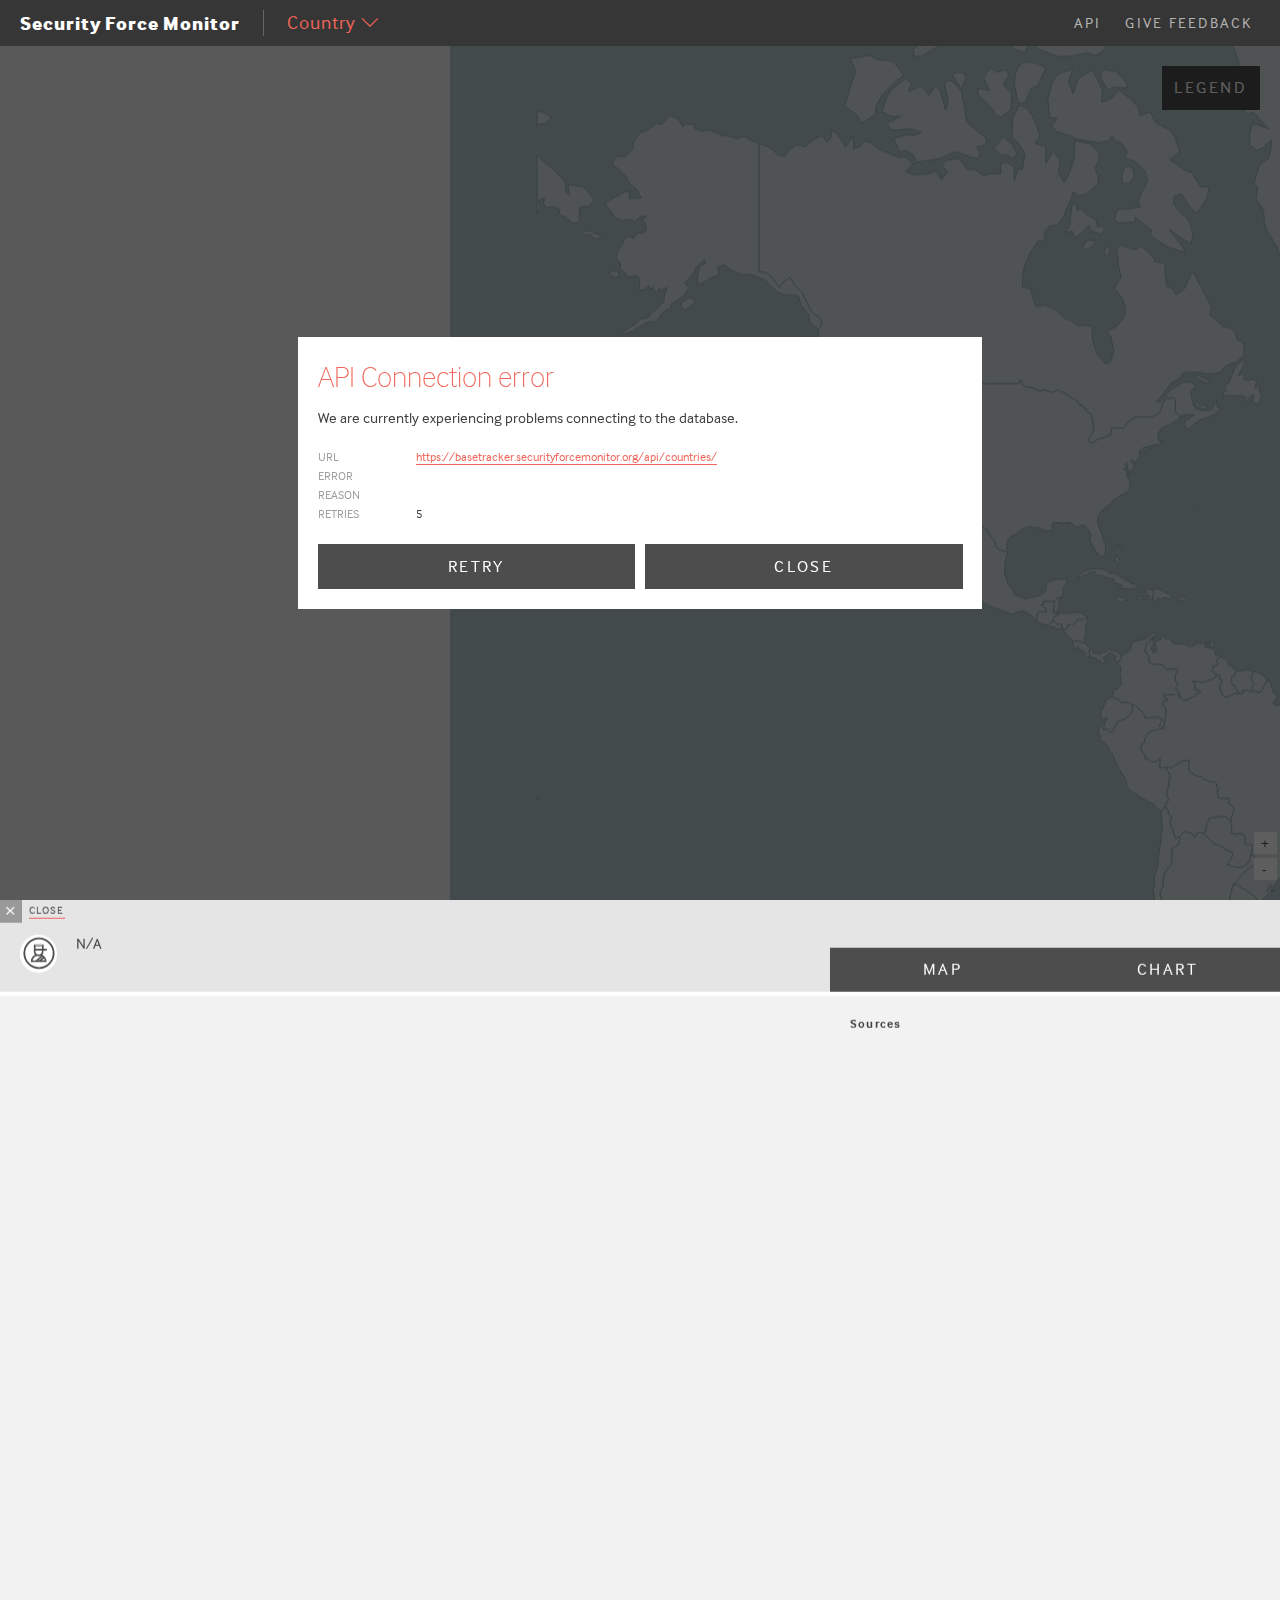
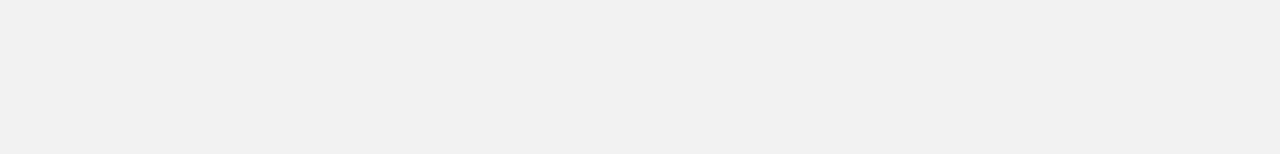
<file: index.html>
<!DOCTYPE html>
<html lang="fr">
  <head>
    <meta charset="utf-8" />
    <meta http-equiv="X-UA-Compatible" content="IE=Edge" />
    <link rel="stylesheet" type="text/css" href="lib/css/reset.css" />
    <link rel="stylesheet" type="text/css" href="lib/css/fonts.css" />
    <link rel="stylesheet" type="text/css" href="lib/css/animation.css" />
    <link rel="stylesheet" type="text/css" href="lib/css/base.css" />
    <link rel="stylesheet" type="text/css" href="lib/css/sfm.css" />
    <script type="text/javascript" src="lib/js/extend-2.6.13.js"></script>
    <script type="text/javascript" src="lib/js/select-latest.js"></script>
    <script type="text/javascript" src="lib/js/polymaps-2.5.1.js"></script>
    <script type="text/javascript" src="lib/js/html-5.0.5.js"></script>
    <script type="text/javascript" src="lib/js/svg-1.1.5.js"></script>
    <script type="text/javascript" src="lib/js/widgets.js"></script>
    <script type="text/javascript" src="lib/js/events.js"></script>
    <script type="text/javascript" src="lib/js/stats.js"></script>
    <script type="text/javascript" src="lib/js/geom.js"></script>
    <script type="text/javascript" src="lib/js/dimension.js"></script>
    <script type="text/javascript" src="lib/js/formatting.js"></script>
    <script type="text/javascript" src="lib/js/interaction.js"></script>
    <script type="text/javascript" src="lib/js/behavior.js"></script>
    <script type="text/javascript" src="lib/js/animation.js"></script>
    <script type="text/javascript" src="lib/js/channels.js"></script>
    <script type="text/javascript" src="lib/js/tooltips.js"></script>
    <script type="text/javascript" src="lib/js/graphing.js"></script>
    <script type="text/javascript" src="lib/js/useragent.js"></script>
    <script type="text/javascript" src="lib/js/preload.js"></script>
    <script type="text/javascript" src="lib/js/sharing.js"></script>
    <script type="text/javascript" src="lib/js/dates.js"></script>
    <script type="text/javascript" src="lib/js/linking.js"></script>
    <script type="text/javascript" src="lib/js/actuators.js"></script>
    <script type="text/javascript" src="lib/js/visualization.js"></script>
    <script type="text/javascript" src="lib/js/layouts.js"></script>
    <script type="text/javascript" src="lib/js/quadtree.js"></script>
    <script type="text/javascript" src="lib/js/app.js"></script>
    <script type="text/javascript" src="lib/js/sfm.js"></script>
    <script type="text/javascript" src="lib/js/sfm-map.js"></script>
    <script type="text/javascript" src="lib/js/sfm-chart.js"></script>
  </head>
  <body class="reset use-base">
    <div data-widget="sfm.Application" constraint="none" data-source="staging" class="Application widget">
      <div id="PADREF">
      </div><div id="EMREF">
      </div>
      <div class="Navigation expand-w to-n">
        <div class="body">
          <div class="is-logo left">
            <a href="#" class="internal">
              <span class="T">              Security Force Monitor
              </span>
            </a>
          </div>
          <div class="is-country left">
            <a data-state="country:false" href="#+country!focus=country&overlay=" class="internal when">
              <span class="T">              Country
              </span><span class="I">              ⌵
              </span>
            </a>
            <a data-state="country:true" href="#+focus=country&overlay=" class="internal when country hidden">
              <span data-field="country" class="out capitalize">              &mdash;
              </span><span class="hsep">
              </span>
            </a>
            <a data-state="country:true" href="#+country!focus=country&overlay=" class="internal action when close hidden">
              <span class="I">              ⨯
              </span>
            </a>
          </div>
          <div class="is-links right">
            <ul class="as-horizontal">
              <li class="is-admin hidden">
                <a href="admin" class="link">
                  <span class="T">                  Admin
                  </span>
                </a>
              </li>
              <li class="is-api">
                <a target="_blank" href="https://github.com/opennorth/sfm-proxy" class="link external">
                  <span class="T">                  API
                  </span>
                </a>
              </li>
	      <li class="is-feedback">
                <a target="_blank" href="https://securityforcemonitor.org/prototype-feedback" class="link external">
                  <span class="T">                 Give feedback
                  </span>
                </a>
              </li>
              <li data-state="country:true" class="is-search when">
                <a href="#~overlay=search" class="link internal">
                  <span data-state="overlay:!search" class="when">
                    <span class="icon">                    
                    </span><span class="T">                    Search
                    </span>
                  </span>
                  <span data-state="overlay:search" class="when">
                    <span class="icon">                    
                    </span><span class="T">                    search
                    </span>
                  </span>
                </a>
              </li>
            </ul>
          </div>
        </div>
      </div>
      <div class="Content">
        <div data-widget="sfm.SidebarContainer" data-name="country" class="Sidebar SidebarContainer section widget">
          <div class="body">
            <div class="panel CountryList Sidebar List widget" data-name="countries" data-widget="sfm.CountryList">
              <div class="body scrollable">
                <div class="panel">
                  <ul class="elements countries">
                    <li class="element country template">
                      <a href="#" data-url="#country/%s" data-format="url" data-field="id" class="internal out">
                        <span data-field="name" class="out T">                        &mdash;
                        </span>
                      </a>
                    </li>
                  </ul>
                </div>
              </div>
            </div>
            <div class="panel CountrySummary Summary Sidebar widget with-border" data-name="countries" data-widget="sfm.CountrySummary">
              <div class="header">
                <div class="links cleared">
                  <ul class="as-horizontal left">
                    <li class="do-back">
                      <a href="#+country" class="internal">
                        <span class="icon">
                          <span style="font-size:300%;position:relative;left:-0.25em;bottom:-0.05em" class="I"></span>
                        </span><span class="T">                        Back
                        </span>
                      </a>
                    </li>
                  </ul>
                  <ul class="as-horizontal right">
                    <li class="do-report-error hidden">
                      <a href="/do/report-error" class="internal">
                        <span class="T">                        Report error
                        </span>
                        <span class="icon">

                          <span style="font-size:250%;position:relative;left:-0.20em;top:0.04em" class="I">                          
                          </span>
                        </span>
                      </a>
                    </li>
                  </ul>
                </div>
                <div class="is-title cleared">
                  <h3 class="label left"><span class="T">Country summary</span></h3>
                </div>
              </div>
              <div class="body scrollable">
                <div class="panel">
                  <div class="summary">
                    <div class="header">
                      <h4 class="title"><span data-field="name" data-default="N/A" class="out">&mdash;</span></h4>
                      <div class="stats">
                        <div class="indicator">
                          <span data-field="events_count" data-format="count" data-default="N/A" class="value out">                          &mdash;
                          </span><span class="label T">                          alleged events
                          </span>
                        </div>
                      </div>
                    </div>
                    <div class="body content description">
                      <h5 class="subtitle">
                        <span class="T">                        Summary
                        </span>
                      </h5>
                      <div data-country="ng" class="description">
                        <div class="content">
                          <h3>General Background on Security Forces</h3>
                          <p> Nigeria has security forces with different responsibilities for internal security. Crime fighting is the prime responsibility of the Nigeria Police Force. The State Security Service focuses on threats to national security. The Nigerian Armed Forces, comprising the Nigerian Air Force, Nigerian Army and Nigerian Navy, are also very active in internal security operations, particularly against Boko Haram. The Nigerian Army is generally the branch most closely involved in internal security operations. Security forces in Nigeria are generally national in character with the President of Nigeria as the commander-in-chief of the respective forces.</p><h3> Administrative Division of Nigeria</h3>
                          <p> <span> Administratively, Nigeria has a federal structure with 36 states and a Federal Capital Territory (FCT). Each state and the FCT is broken up into Local Government Areas (LGA). There are 776 LGAs throughout the country.</span></p><h3> Security Forces of Nigeria</h3><h4> Police</h4>
                          <p> The <em>&nbsp;Nigeria Police Force&nbsp;</em> (NPF) is the national police force of Nigeria. The NPF is under control of the president and headed by the Inspector General of Police (IGP) who is appointed by the President. The command structure flows from the IGP at <em>&nbsp;Force Headquarters&nbsp;</em> through <em>&nbsp;Zonal Police Commands</em> , each of which oversee police operations in at least two states and/or the Federal Capital Territory (FCT). Each State and the FCT has a <em>&nbsp;Police Command&nbsp;</em> headed by a Commissioner of Police who commands police operations in the state or FCT. Police Commands are divided into several <em>&nbsp;Police Area Commands&nbsp;</em> which are under the command of the Police Command. Police Area Commands are further divided into <em>&nbsp;Police Divisions</em> , which usually headed by a Chief Superintendent of Police and often referred to by their title, Divisional Police Officer. Police Divisions can also be under the direct command of their respective Police Command. Police Divisions in turn command the smaller formation of <em>&nbsp;Police Stations&nbsp;</em> which in turn command <em>&nbsp;Police Posts</em> . The smallest formation of the NPF is the <em>&nbsp;Village Police Post&nbsp;</em> which can be commanded by either a Police Post or Police Division, depending on the structure of the police formations in that particular area.</p>
                          <p> Each Police Command also has a <em>&nbsp;Criminal Investigation Department&nbsp;</em> which commands the <em>&nbsp;Special Anti Robbery Squad&nbsp;</em> (SARS) in each state and the FCT. The SARS units in each state and the FCT are coordinated at the Force Headquarters by a Commissioner of Police.</p>
                          <p> Additionally, the <em>&nbsp;Police Mobile Force&nbsp;</em> (PMF, MOPOL or Mobile Police), are the riot police of the Nigerian Police Force, and report directly to Force Headquarters. The PMF is broken up into squadrons with each state and the FCT having at least one squadron.</p><h4> Department of State Security or State Security Service</h4>
                          <p> The Department of State Security or State Security Service (DSS or SSS) is responsible for maintaining internal order and operates nationwide. The SSS is broken up into state commands headed by a Director of Security (commonly referred to as Director). The state commands are then under the command of the Director General of the SSS. The state commands may be further divided into branches covering each local government area of a state or the FCT.</p><h4> Nigerian Armed Forces/Military</h4>
                          <p> The President of Nigeria is the Commander-in-Chief of the Nigerian Armed Forces, and generally commands the forces through the Chief of Defense Staff who heads Defence Headquarters. The Minister of Defence is not in the chain of command, but provides administrative support to the military.</p>
                          <p> The Nigerian Armed Forces is broken up into independent branches - Nigerian Army (NA), Nigerian Navy (NN) and Nigerian Air Force (NAF). The army is the largest branch in terms of personnel and plays the major role in internal security. The head of each branch of the Armed Forces reports to the Chief of Defence Staff/Defence Headquarters.</p><h4> Nigerian Army</h4>
                          <p> The Army is under the command of the Chief of Army Staff who reports to the Chief of Defence Staff.</p>
                          <p> Operationally the Nigerian Army is organized into Divisions (a division is about 10,000 soldiers), the <em>&nbsp;1 Mechanised Division</em>, <em>&nbsp;2 Mechanised Division</em>, <em>&nbsp;3 Armoured Division</em>, <em>&nbsp;81 Division</em>, <em>&nbsp;82 Division</em>, <em>&nbsp;7 Division,&nbsp;</em> and the newest division, the <em>&nbsp;8 Task Force Division</em> . There is also an independent brigade, the <em>&nbsp;Guards Brigade</em> , charged with protecting the president and the Federal Capital Territory which reports directly to the President.</p>
                          <p> Each Division has several <em>&nbsp;Brigades&nbsp;</em>  under its command and also has support units including and also has support units including an <em>&nbsp;Engineering Division&nbsp;</em> or a <em>&nbsp;Division of Engineers</em> , a <em>&nbsp;Signals Division&nbsp;</em> (despite their name these formations are much smaller than 10,000 soldiers) and a <em>&nbsp;Garrison&nbsp;</em> unit. Each Brigade generally has three <em>&nbsp;battalions&nbsp;</em> or <em>&nbsp;artillery regiments&nbsp;</em> under its command as well as a <em>&nbsp;Garrison&nbsp;</em> unit. (The deployment of forces to the north east to battle Boko Haram has complicated the picture somewhat).</p><h4> Nigerian Navy</h4>
                          <p> The Navy is under the command of the Chief of Naval Staff who reports to the Chief of Defence Staff.</p>
                          <p> Operationally the Nigerian Navy is divided into the <em>&nbsp;Western</em>, <em>&nbsp;Eastern&nbsp;</em>and <em>&nbsp;Central Naval Commands,&nbsp;</em> each headed by a Flag Officer Commanding <em>&nbsp;c4 .&nbsp;</em></p><h4> Nigerian Air Force</h4>
                          <p> The Air Force under the command of the Chief of Air Staff who, in turn, reports to the Chief of Defence Staff.</p>
                          <p> Operationally, the Nigerian Air Force is divided into several operational commands - <em>&nbsp;Tactical Air Command</em>, <em>&nbsp;Mobility Command</em>, <em>&nbsp;Training Command</em>, <em>&nbsp;Logistics Command&nbsp;</em> - which report to the Chief of Air Staff.</p><h4> Joint Task Forces</h4>
                          <p> Several <em>&nbsp;Joint Task Forces&nbsp;</em> (JTFs) operate and have operated throughout Nigeria. The mission profile and makeup of these JTFs have varied, though they generally include a police and army component. Most JTFs appear to have been commanded by army officers.</p>
                        </div>
                      </div>
                      <div data-country="lr" class="description">
                        <div class="content">
                          <p> The Security Force Monitor data set includes information on deployments of security forces for peacekeeping operations. Data for Liberia is currently focused on deployments of Nigerian security forces for peacekeeping operations.</p>
                        </div>
                      </div>
                      <div data-country="sl" class="description">
                        <div class="content">
                          <p> The Security Force Monitor data set includes information on deployments of security forces for peacekeeping operations. Data for Sierra Leone is currently focused on deployments of Nigerian security forces for peacekeeping operations.</p>
                        </div>
                      </div>
                      <div data-country="cd" class="description">
                        <div class="content">
                          <p> The Security Force Monitor data set includes information on deployments of security forces for peacekeeping operations. Data for the Democratic Republic of the Congo is currently focused on deployments of Nigerian security forces for peacekeeping operations.</p>
                        </div>
                      </div>
                      <div data-country="mx" class="description">
                        <div class="content">
                          <h3>General Background on Security Forces</h3>
                          <p> Mexico has several layers of security forces. Crime fighting generally falls to local, state and federal police forces, each with their own chain of command. Specialized agencies within or independent to these police forces are also involved in crime fighting. Additionally, the armed forces of Mexico have been increasingly involved in internal security operations.</p><h3>Administrative Division of Mexico</h3>
                          <p> <span>Mexico has a federal structure. There are 31 states and a federal capital territory, currently in transition to becoming an autonomous federal entity. Each state is sub-divided into municipios of which there are 2,456.</span></p><h3>Security Forces of Mexico</h3><h4>Police</h4>
                          <p> Mexico has federal, state and municipio (municipal) police forces as well as a separate police for the federal capital. At the federal and state level police forces are generally divided by role and command structure into <em>&nbsp;policía preventiva&nbsp;</em> (preventive police) in charge of maintaining order and usually under the command of the <em>&nbsp;Secretaría de Seguridad Pública&nbsp;</em> (Ministry of Public Security) and <em>&nbsp;policía judicial&nbsp;</em> (judicial police) usually under the command of the state <em>&nbsp;Procuraduría General de Justicia&nbsp;</em> (Attorney General).</p>
                          <p> The size and structure of <em>&nbsp;Policías Municipales&nbsp;</em> (municipal police) can vary widely. Generally, they are under the command of the <em>&nbsp;Presidente Municipal&nbsp;</em> (municipal president, also informally referred to as the Alcalde or mayor) of the municipio which they operate. Not every municipio has a police force, however. Some states in Mexico are dissolving their municipal police forces in favor of newly created state-level forces while other states are establishing new state-level forces which control existing municipal police forces.</p><h4>Mexican Armed Forces/Military</h4>
                          <p> The President of Mexico is the Commander-in-Chief of the Mexican Armed Forces, which are divided into the Army and Air Force under the command of the <em>&nbsp;Secretaría de la Defensa Nacional&nbsp;</em> (SEDENA) and the Navy and Marines under the command of the <em>&nbsp;Secretaría de Marina&nbsp;</em> (SEMAR). SEDENA also includes the Presidential Guard, Special Forces, and Military Police. SEMAR contains its own infantry and air forces as well. Both SEDENA and SEMAR include an <em>&nbsp;Estado Mayor&nbsp;</em> (General Staff) that play an active role in the chain of command between the secretary and operational units.</p><h4>Army</h4>
                          <p> The Mexican Army is broken up into several <em>&nbsp;Regiones Militares&nbsp;</em>(Military Regions) which usually cover several states and oversee <em>&nbsp;Zonas Militares&nbsp;</em>(Military Zones) which usually operate within one state or in portions of two or more states. Below the Zonas Militares are smaller units: <em>&nbsp;Batallones de Infantería&nbsp;</em>(Infantry Battalions), <em>&nbsp;Regimientos de Caballería Motorizado&nbsp;</em>(Motorized Cavalry Regiments), <em>&nbsp;Regimientos de Artillería&nbsp;</em>(Artillery Regiments), <em>&nbsp;Guarniciones Militares&nbsp;</em>(Military Garrisons), and several other groupings, all of which are generally under the command of a Zona Militar.</p><h4>Air Force</h4>
                          <p> The Mexican Air Force is also divided into geographic <em>&nbsp;Regiones Aéreas&nbsp;</em>which command <em>&nbsp;Bases Aéreas. Bases Aéreas&nbsp;</em>in turn command <em>&nbsp;Escuadrones Aéreos.&nbsp;</em></p><h4>Navy/Marines</h4>
                          <p> Similar to the Army, the SEMAR is broken into several <em>&nbsp;Regiones Navales&nbsp;</em>(Naval Regions) which command <em>&nbsp;Zonas Navales&nbsp;</em>(Naval Zones). SEMAR also includes two <em>&nbsp;Fuerzas Navales&nbsp;</em>(Naval Forces). The Navy has been very active in internal security operations, mainly through the deployment of the marines, which are generally grouped into <em>&nbsp;Brigadas de Infanteria de Marina&nbsp;</em>(Marine Brigades) and smaller <em>&nbsp;Batallónes de Infantería de Marina&nbsp;</em>(Marine Battalions). Since 2007 the command structure of the marines has been restructured several, but currently marine units are generally under the command of a <em>&nbsp;Zona Naval&nbsp;</em>or <em>&nbsp;Región Naval.&nbsp;</em></p>
                        </div>
                      </div>
                      <div data-country="sd" class="description">
                        <div class="content">
                          <p> The Security Force Monitor data set includes information on deployments of security forces for peacekeeping operations. Data for Sudan is currently focused on deployments of Nigerian security forces for peacekeeping operations.</p>
                        </div>
                      </div>
                    </div>
                  </div>
                </div>
              </div>
            </div>
          </div>
        </div>
        <div class="section Map widget section" data-widget="sfm.Map">
          <div class="graph expand">
            <svg xmlns:svg="http://www.w3.org/2000/svg" xmlns:xlink="http://www.w3.org/1999/xlink" width="100%" height="100%">
              <defs>
                <path id="EventMarker" d="m 7.7958785,-13.516439 c 0,-4.418367 -3.581929,-8.000296 -8.00029687,-8.000296 -4.41836783,0 -7.99970213,3.581929 -7.99970213,8.000296 0,3.6479637 2.4432789,6.7188697 5.7812972,7.6814277 L 2.2932988e-4,0.00637079 2.1288035,-5.8641623 c 3.279718,-0.998847 5.667076,-4.045956 5.667076,-7.6522767" class="event-path" />
                <g id="InstallationMarker" transform="translate(-17.28,-17.28) scale(0.04)"><svg version="1.1" xmlns="http://www.w3.org/2000/svg" xmlns:xlink="http://www.w3.org/1999/xlink" x="0px" y="0px" viewBox="0 0 36 36" enable-background="new 0 0 36 36" xml:space="preserve">
	<path class="background" fill="#FFFFFF" d="M36,18c0,9.94-8.06,18-18,18C8.06,36,0,27.94,0,18S8.06,0,18,0C27.94,0,36,8.06,36,18"/>
	<path class="image" fill="#000000" d="M18,2.85C9.64,2.85,2.85,9.64,2.85,18S9.64,33.15,18,33.15S33.15,26.36,33.15,18S26.36,2.85,18,2.85z M18,3.8c7.85,0,14.2,6.35,14.2,14.2S25.85,32.2,18,32.2S3.8,25.85,3.8,18S10.15,3.8,18,3.8z M13.85,11.02v0.47v4.01L9.7,17.27v7.7 h4.15v0h8.3h4.15v-0.48V13.53h-4.15v-2.52H13.85z M14.8,11.97h6.4v12.07h-1.66V19.3h-3.28v4.73H14.8v-8.94V11.97z M22.15,14.48h3.2 v9.55h-3.2V14.48z M13.85,16.53v7.5h-3.2V17.9L13.85,16.53z M17.21,20.25h1.38v3.78h-1.38V20.25z"/>
</svg></g>
                <g id="InstallationMarkerFocused" transform="translate(-17.28,-17.28) scale(0.04)"><svg version="1.1" xmlns="http://www.w3.org/2000/svg" xmlns:xlink="http://www.w3.org/1999/xlink" x="0px" y="0px" viewBox="0 0 36 36" enable-background="new 0 0 36 36" xml:space="preserve">
	<path class="background" fill="#F1655A" d="M36,18c0,9.94-8.06,18-18,18C8.06,36,0,27.94,0,18S8.06,0,18,0C27.94,0,36,8.06,36,18"/>
	<path class="image" fill="#FFFFFF" d="M18,2.85C9.64,2.85,2.85,9.64,2.85,18S9.64,33.15,18,33.15S33.15,26.36,33.15,18S26.36,2.85,18,2.85z M18,3.8c7.85,0,14.2,6.35,14.2,14.2S25.85,32.2,18,32.2S3.8,25.85,3.8,18S10.15,3.8,18,3.8z M13.85,11.02v0.47v4.01L9.7,17.27v7.7 h4.15v0h8.3h4.15v-0.48V13.53h-4.15v-2.52H13.85z M14.8,11.97h6.4v12.07h-1.66V19.3h-3.28v4.73H14.8v-8.94V11.97z M22.15,14.48h3.2 v9.55h-3.2V14.48z M13.85,16.53v7.5h-3.2V17.9L13.85,16.53z M17.21,20.25h1.38v3.78h-1.38V20.25z"/>
</svg></g>
              </defs>
            </svg>
          </div>
          <div class="controls to-se">
            <div data-action="zoomIn" class="button small square white do">
              <span class="I">              +
              </span>
            </div>
            <div data-action="zoomOut" class="button small square white do">
              <span class="I">              -
              </span>
            </div>
          </div>
          <div class="to-s expand-w Timeline widget" data-widget="sfm.Timeline">
            <div class="header cleared">
              <div class="field left">
                <input name="date" type="text" pattern="\d\d\d\d-\d\d?-\d\d?" placeholder="YYYY-MM-DD" data-format="isodate" disabled class="in date" />
              </div>
            </div>
            <div class="body">
              <div class="wrapper">
                <div class="graph draggable">
                  <ul class="years">
                    <li style="left:10%" class="year template">
                      <span class="T">                      &mdash;
                      </span>
                    </li>
                  </ul>
                  <div class="cursor">
                    <div style="left:50%" class="now">
                    </div>
                  </div>
                  <ul class="events">
                    <li style="left:10%" class="event template">
                      <span class="pin">
                        <span class="T">                        &mdash;
                        </span>
                      </span>
                    </li>
                  </ul>
                </div>
              </div>
            </div>
          </div>
          <div class="Legend to-ne hover-expandable">
            <div class="button">
              <span class="T">              Legend
              </span>
            </div>
            <div class="menu when-hover">
              <div class="content">
                <div class="label T">                Show
                </div>
                <ul data-field="filter" data-multiple="true" data-empty="false" data-value="events,installations,jurisdictions" class="select in">
                  <li data-value="events" class="option">
                    <span class="T">                    Events
                    </span><span class="I hidden">                    ●
                    </span>
                  </li>
                  <li data-value="installations" class="option">
                    <span class="T">                    Installations
                    </span><span class="I hidden">                    ▲
                    </span>
                  </li>
                  <li data-value="jurisdictions" class="option">
                    <span class="T">                    Area of Operations
                    </span><span class="I hidden">                    ■
                    </span>
                  </li>
                </ul>
              </div>
            </div>
          </div>
          <div class="tooltips">
            <div data-name="detailed" class="hidden Tooltip widget" data-widget="tooltips.Tooltip" data-anchor="N">
              <div class="tip">
              </div>
              <div class="content when-organization Organization as-tooltip">
                <div class="header">
                  <div class="type">
                    <span class="icon">
                      <span class="I">                      
                      </span>
                    </span><span class="T">                    Organization
                    </span>
                  </div>
                  <div class="location title">
                    <span data-field="name" class="out">                    &mdash;
                    </span>
                  </div>
                  <div class="force smaller">
                    <span data-field="other_names" data-format="list" class="bold out">                    &mdash;
                    </span>
                  </div>
                  <div class="force smaller">
                    <span data-field="area_name" class="limit-height out">                    &mdash;
                    </span>
                  </div>
                </div>
                <div class="body">
                  <div class="person faded">
                    <span data-field="commander_present" data-format="commander" data-default="Unknown commander" class="out T">                    Unknown commander
                    </span>
                  </div>
                </div>
                <div class="footer cleared">
                  <div class="actions left when-mobile">
                    <a href="#person" class="link">

                      <span class="T">                      View
                      </span>
                    </a>
                  </div>
                  <div class="details right">
                    <span data-field="events_count" data-format="count" class="out">0</span>
                    <span class="T">                    Alleged events
                    </span>
                  </div>
                </div>
              </div>
              <div class="content when-event Event as-tooltip">
                <div class="header">
                  <div class="type">
                    <span class="icon">
                      <span class="I">                      
                      </span>
                    </span><span class="T">                    Event
                    </span>
                  </div>
                </div>
                <div class="body">
                  <div class="is-classification">
                    <ul data-field="classifications" data-format="listItems" class="out tags">
                      <li class="placeholder template">
                      </li>
                    </ul>
                  </div>
                  <div class="is-perpetrator lighter">
                    <span data-field="perpetrator_name" data-default="Unknown perpetrator" data-format="person" class="out empty T">                    Unknown perpetrator
                    </span>
                  </div>
                  <div class="is-date">
                    <span data-field="start_date" data-format="date" data-default="Unknown date" class="out empty T">                    Unknown date
                    </span>
                  </div>
                  <div class="is-organization bold smaller">
                    <span data-field="perpetrator_organization" data-format="organization" data-format="organization" data-default="Unknown organization" class="out empty T">                    Unknown organization
                    </span>
                  </div>
                  <div data-field="location_description" data-format="empty" class="is-location out empty">
                    <span data-field="location_description" data-default="N/A" class="out T">                    N/A
                    </span><span>                     &gt;
                    </span><span data-field="admin_level_1" data-default="N/A" class="out T">                    N/A
                    </span><span>                     &gt;
                    </span><span data-field="admin_level_2" data-default="N/A" class="out T">                    N/A
                    </span>
                  </div>
                </div>
                <div class="footer cleared">
                  <div class="actions left when-mobile">
                    <a href="#person" class="link">

                      <span class="T">                      View
                      </span>
                    </a>
                  </div>
                </div>
              </div>
            </div>
            <div data-name="small" class="hidden Tooltip small widget" data-widget="tooltips.Tooltip" data-anchor="N">
              <div class="tip">
              </div>
              <div class="content Country as-tooltip">
                <div class="body">
                  <span data-field="name" class="out">                  &mdash;
                  </span>
                </div>
              </div>
            </div>
          </div>
        </div>
        <div data-widget="sfm.SidebarContainer" data-name="organization" class="Sidebar SidebarContainer section widget">
          <div class="body">
            <div data-name="organizations" data-trigger="true" data-url="true" class="panel Organization List Sidebar widget with-border-w" data-widget="sfm.OrganizationList">
              <div class="header">
                <div class="links cleared">
                  <ul class="as-horizontal left">
                    <li class="do-back">
                      <a href="#-focus=map" class="internal">
                        <span class="icon">
                          <span style="font-size:300%;position:relative;left:-0.25em;bottom:-0.05em" class="I"></span>
                        </span><span class="T">                        Back
                        </span>
                      </a>
                    </li>
                  </ul>
                </div>
                <div class="is-title with-filter">
                  <h3 class="label"><span class="icon"> <span class="value"></span></span><span class="T">Organizations</span><span data-action="toggleFilters" class="action do do-filter"><span class="T">Filter</span></span></h3>
                </div>
                <div data-state="filters:true" class="filters scrollable hidden when">
                  <div data-action="toggleFilters" class="close do">
                    <span class="I">                    
                    </span>
                  </div>
                  <div class="content panel">
                    <ul data-field="filters" data-multiple="true" data-empty="false" data-value="any" data-any="any" class="select filter in">
                      <li data-value="any" class="option keep">
                        <span class="T">                        Any
                        </span>
                      </li>
                      <li class="option template">
                        <span class="T">                        &mdash;
                        </span>
                      </li>
                    </ul>
                  </div>
                  <div class="scrollbar">
                    <div class="cursor">
                    </div>
                  </div>
                </div>
              </div>
              <div class="body scrollable">
                <div class="content panel list">
                  <div class="meta">
                    <div class="is-count left">
                      <div class="value">
                        <span data-field="count" data-format="count" class="out">0</span>
                        <span class="T">organizations</span>
                      </div>
                    </div>
                    <div class="is-events right">
                      <div class="value">
                        <span class="T">                        # of alleged events
                        </span>
                      </div>
                    </div>
                  </div>
                  <ul class="organizations elements clear">
                    <li class="element organization template">
                      <div class="Organization as-small">
                        <div class="count">
                          <span data-field="events_count" data-format="count" data-default="0" class="out value T">                          0
                          </span>
                        </div>
                        <div class="details">
                          <div class="row">
                            <div class="is-name bigger">
                              <span data-field="name" data-default="Unnamed organization" class="out T">                              Unnamed organization
                              </span>
                            </div>
                            <div class="dates">
                              <span data-field="date_first_cited" class="date first out"> </span><span class="sep">&nbsp;–&nbsp;</span><span data-field="date_last_cited" class="date last out"> </span>
                            </div>
                          </div>
                          <div class="is-classification bold smaller">
                            <ul data-field="classifications" data-default="Unknown classification" data-format="listItems" class="empty as-horizontal out T">
                              <li class="when-empty">
                                                                 Unknown classification
                              </li><li class="template">
                              </li>
                            </ul>
                          </div>
                          <div class="is-commander faded smaller left">
                            <span data-field="commander_present" data-format="person" data-default="Unknown commander" class="out T">                            Unknown commander
                            </span>
                          </div><div class="cleared">
                          </div><span data-field="self" data-format="sources" data-default="" class="is-sources out right">
                          </span>
                        </div>
                      </div>
                    </li>
                  </ul>
                </div>
                <div class="scrollbar">
                  <div class="cursor">
                  </div>
                </div>
              </div>
              <div class="footer">
                <div data-widget="sfm.Pagination" class="Pagination widget">
                  <ul data-state="empty:false" class="pages when">
                    <li class="is-previous">
                      <a data-action="previous" class="do">
                        <span class="T">                         ❬
                        </span>
                      </a>
                    </li>
                    <li class="page template">
                      <a>
                        <span class="T">                        1
                        </span>
                      </a>
                    </li>
                    <li class="is-next">
                      <a data-action="next" class="do">
                        <span class="T">                        ❭
                        </span>
                      </a>
                    </li>
                  </ul>
                </div>
              </div>
            </div>
            <div data-name="organization" class="panel OrganizationSummary Summary Sidebar widget" data-widget="sfm.OrganizationSummary">
              <div class="header">
                <div class="links cleared">
                  <ul class="as-horizontal left">
                    <li class="do-back">
                      <a href="#" class="internal do-back">
                        <span class="icon">
                          <span style="font-size:300%;position:relative;left:-0.25em;bottom:-0.05em" class="I"></span>
                        </span><span class="T">                        Back
                        </span>
                      </a>
                    </li>
                  </ul>
                  <ul class="as-horizontal right hidden">
                    <li class="do-report-error">
                      <a href="/do/report-error" class="internal">
                        <span class="T">                        Report error
                        </span>
                        <span class="icon">

                          <span style="font-size:250%;position:relative;left:-0.20em;top:0.04em" class="I">                          
                          </span>
                        </span>
                      </a>
                    </li>
                  </ul>
                </div>
                <div class="is-title">
                  <span data-field="events_count" data-default="0" data-format="count" class="out T count">                  0
                  </span><h3 class="name"><span class="icon"><span class="value"></span></span><span data-field="name" data-default="N/A" data-format="value" class="out T main">N/A</span><span data-field="root_name" data-default="N/A" data-format="value" class="out T sub">N/A</span></h3>
                </div>
                <div class="is-buttons">
                  <a href="#+focus=map" class="button internal when-map">
                    <span class="T">                    Map
                    </span>
                  </a>
                  <a href="#+focus=chart" class="button internal when-chart">
                    <span class="T">                    Chart
                    </span>
                  </a>
                </div>
              </div>
              <div data-behavior="sideScrollable" class="body scrollable">
                <div class="content panel">
                  <div class="summary">
                    <div data-field="other_names_list" data-format="empty" class="group is-names compact out empty">
                      <h4 class="label T">Other names <span data-field="other_names" data-format="sources" data-default="" class="out"></span></h4>
                      <ul data-field="other_names_list" data-format="listItems" class="names bigger out">
                        <li class="when-empty">
                          <span class="T">                          N/A
                          </span>
                        </li>
                      </ul>
                    </div>
                    <div class="group is-classification compact">
                      <h4 class="label T">Classification <span data-field="classifications" data-format="sources" data-default="" class="out"></span></h4><div data-field="classification_labels" data-format="listItems" class="value out bigger">
                      </div>
                    </div>
                    <div data-field="commander_present" data-format="empty" class="group is-commander compact out">
                      <h4 class="label T">Commander <span data-field="commander_present" data-format="sources" data-default="" class="out"></span></h4><div data-field="commander_present" data-format="commander" data-default="N/A" class="out bigger T">                      N/A
                      </div>
                    </div>
                    <div data-field="commanders_former" data-format="empty" class="group is-commanders compact out">
                      <h4 class="label T">Former Commanders <span data-field="commanders_former" data-format="sources" data-default="" class="out"></span></h4>
                      <ul data-field="commanders_former" data-format="listItems" data-item-format="commander" class="value bigger out">
                        <li class="when-empty">

                          <span class="T">                          N/A
                          </span>
                        </li>
                      </ul>
                    </div>
                    <div data-field="events" data-format="empty" class="group as-list is-events empty out">
                      <h4 class="label T">Alleged Events</h4>
                      <ul data-field="events" data-format="listItems" data-item-format="element" class="elements events out">
                        <li class="template element event">
                          <div class="Event as-small">
                            <div class="cleared">
                              <div class="is-perpetrator left">
                                <span data-field="perpetrator_name" data-default="Unknown perpetrator" class="out lighter T">                                Unknown perpetrator
                                </span>
                              </div>
                              <div class="is-date right">
                                <span data-field="start_date" data-format="date" data-default="Unknown date" class="out T">                                Unknown date
                                </span>
                              </div>
                            </div>
                            <div class="is-classification">
                              <ul data-field="classification" data-format="listItems" class="out tags">
                                <li class="placeholder template">
                                </li>
                              </ul>
                            </div>
                            <div class="is-organization">
                              <span data-field="perpetrator_organization" data-format="organization" data-default="Unknown organization" class="out T">                              Unknown organization
                              </span>
                            </div>
                            <div class="is-location">
                              <span data-field="location" data-default="Unknown location" class="out T">                              Unknown location
                              </span><span> </span>
                              <span data-field="admin_level_1" data-default="N/A" class="out T">                              N/A
                              </span><span> </span>
                              <span data-field="admin_level_2" data-default="N/A" class="out T">                              N/A
                              </span>
                            </div>
                          </div>
                        </li>
                      </ul>
                    </div>
                    <div data-field="parents" data-format="empty" class="group as-list is-superiors empty out">
                      <h4 class="label T">Superior Organizations</h4>
                      <ul data-field="parents" data-format="listItems" data-item-format="element" class="elements organizations out">
                        <li class="template element organization">
                          <div class="Organization as-small">
                            <div class="count">
                              <span data-field="events_count" data-format="count" data-default="0" class="out value T">                              0
                              </span>
                            </div>
                            <div class="details">
                              <div class="row">
                                <div class="is-name bigger">
                                  <span data-field="name" data-default="Unnamed organization" class="out T">                                  Unnamed organization
                                  </span>
                                </div>
                                <div class="dates">
                                  <span data-field="date_first_cited" class="date first out"> </span><span class="sep">&nbsp;–&nbsp;</span><span data-field="date_last_cited" class="date last out"> </span>
                                </div>
                              </div>
                              <div class="is-classification bold smaller">
                                <ul data-field="classifications" data-default="Unknown classification" data-format="listItems" class="empty as-horizontal out T">
                                  <li class="when-empty">
                                                                         Unknown classification
                                  </li><li class="template">
                                  </li>
                                </ul>
                              </div>
                              <div class="is-commander faded smaller left">
                                <span data-field="commander_present" data-format="person" data-default="Unknown commander" class="out T">                                Unknown commander
                                </span>
                              </div><div class="cleared">
                              </div><span data-field="self" data-format="sources" data-default="" class="is-sources out right">
                              </span>
                            </div>
                          </div>
                        </li>
                      </ul>
                      <div class="links">
                        <a href="#+focus=chart" class="internal">
                          <span class="T">                          View chart
                          </span>
                        </a>
                      </div>
                    </div>
                    <div data-field="children" data-format="empty" class="group as-list is-subordinates empty out">
                      <h4 class="label T">Subordinate Organizations</h4>
                      <ul data-field="children" data-format="listItems" data-item-format="element" class="elements organizations out">
                        <li class="template element organization">
                          <div class="Organization as-small">
                            <div class="count">
                              <span data-field="events_count" data-format="count" data-default="0" class="out value T">                              0
                              </span>
                            </div>
                            <div class="details">
                              <div class="row">
                                <div class="is-name bigger">
                                  <span data-field="name" data-default="Unnamed organization" class="out T">                                  Unnamed organization
                                  </span>
                                </div>
                                <div class="dates">
                                  <span data-field="date_first_cited" class="date first out"> </span><span class="sep">&nbsp;–&nbsp;</span><span data-field="date_last_cited" class="date last out"> </span>
                                </div>
                              </div>
                              <div class="is-classification bold smaller">
                                <ul data-field="classifications" data-default="Unknown classification" data-format="listItems" class="empty as-horizontal out T">
                                  <li class="when-empty">
                                                                         Unknown classification
                                  </li><li class="template">
                                  </li>
                                </ul>
                              </div>
                              <div class="is-commander faded smaller left">
                                <span data-field="commander_present" data-format="person" data-default="Unknown commander" class="out T">                                Unknown commander
                                </span>
                              </div><div class="cleared">
                              </div><span data-field="self" data-format="sources" data-default="" class="is-sources out right">
                              </span>
                            </div>
                          </div>
                        </li>
                      </ul>
                      <div class="links">
                        <a href="#+focus=chart" class="internal">
                          <span class="T">                          View chart
                          </span>
                        </a>
                      </div>
                    </div>
                    <div data-field="people" data-format="empty" class="group as-list is-affiliations empty out">
                      <h4 class="label T">Affiliated Persons</h4>
                      <ul data-field="people" data-format="listItems" data-item-format="element" class="elements persons out">
                        <li class="template element person">
                          <div class="Person as-small">
                            <div class="count">
                              <span data-field="events_count" data-format="count" data-default="0" class="out value T">                              0
                              </span>
                            </div>
                            <div class="is-name bigger">
                              <span data-field="name" data-default="Unknown person" class="out T">                              Unknown person
                              </span>
                            </div>
                            <div class="is-role">
                              <span class="icon">
                              </span><span data-field="role" data-default="Unknown role" class="out">                              Unknown Role
                              </span>
                            </div>
                            <div class="dates faded smaller">
                              <span data-field="first_cited" class="date first out"> </span><span class="sep">&nbsp;–&nbsp;</span><span data-field="last_cited" class="date last out"> </span>
                            </div><span data-field="self" data-format="sources" data-default="" class="is-sources out right">
                            </span><div class="clearer">
                            </div>
                          </div>
                        </li>
                      </ul>
                      <div class="links">
                        <a href="#+focus=chart" class="internal">
                          <span class="T">                          View chart
                          </span>
                        </a>
                      </div>
                    </div>
                    <div data-field="memberships" data-format="empty" class="group as-list is-affiliations-other empty out">
                      <h4 class="label T">Other Affiliations</h4>
                      <ul data-field="memberships" data-format="listItems" data-item-format="element" class="elements organizations out">
                        <li class="template element organization">
                          <div class="Organization as-small">
                            <div class="count">
                              <span data-field="events_count" data-format="count" data-default="0" class="out value T">                              0
                              </span>
                            </div>
                            <div class="details">
                              <div class="row">
                                <div class="is-name bigger">
                                  <span data-field="name" data-default="Unnamed organization" class="out T">                                  Unnamed organization
                                  </span>
                                </div>
                                <div class="dates">
                                  <span data-field="date_first_cited" class="date first out"> </span><span class="sep">&nbsp;–&nbsp;</span><span data-field="date_last_cited" class="date last out"> </span>
                                </div>
                              </div>
                              <div class="is-classification bold smaller">
                                <ul data-field="classifications" data-default="Unknown classification" data-format="listItems" class="empty as-horizontal out T">
                                  <li class="when-empty">
                                                                         Unknown classification
                                  </li><li class="template">
                                  </li>
                                </ul>
                              </div>
                              <div class="is-commander faded smaller left">
                                <span data-field="commander_present" data-format="person" data-default="Unknown commander" class="out T">                                Unknown commander
                                </span>
                              </div><div class="cleared">
                              </div><span data-field="self" data-format="sources" data-default="" class="is-sources out right">
                              </span>
                            </div>
                          </div>
                        </li>
                      </ul>
                      <div class="links">
                        <a href="#+focus=chart" class="internal">
                          <span class="T">                          View chart
                          </span>
                        </a>
                      </div>
                    </div>
                    <div data-field="area_names" data-format="empty" class="group as-list is-jurisdictions out">
                      <h4 class="label T">Area of Operations <span data-field="area_names" data-format="sources" data-default="" class="out"></span></h4>
                      <ul data-field="area_names" data-format="listItems" data-item-format="element" class="elements areas out">
                        <li class="template location">
                          <span class="name">
                            <span data-field="name" data-default="Unknown location" class="out">                            Unknown location
                            </span>
                          </span>
                          <div class="dates">
                            <span data-field="first_cited" class="date first out"> </span><span class="sep">&nbsp;–&nbsp;</span><span data-field="last_cited" class="date last out"> </span>
                          </div>
                        </li>
                      </ul>
                    </div>
                    <div data-field="sites" data-format="empty" class="group as-list is-sites">
                      <h4 class="label T">Installations <span data-field="sites" data-format="sources" data-default="" class="out"></span></h4>
                      <ul data-field="sites" data-format="listItems" data-item-format="element" class="elements locations out">
                        <li class="template location">
                          <span class="name">
                            <span data-field="name" data-default="Unknown location" class="out">                            Unknown location
                            </span>
                          </span>
                          <div class="dates">
                            <span data-field="date_first_cited" class="date first out"> </span><span class="sep">&nbsp;–&nbsp;</span><span data-field="date_last_cited" class="date last out"> </span>
                          </div>
                        </li>
                      </ul>
                    </div>
                    <div data-field="sources" data-format="empty" class="group as-list sources out">
                      <h4 class="label T">Sources</h4>
                      <ol data-field="sources" data-format="listItems" data-item-format="element" class="elements sources out">
                        <li class="template source">
                          <span class="source-index">
                            <span>                            [
                            </span><span data-field="index" class="T out">
                            </span><span>                            ]
                            </span>
                          </span>
                          <a target="_blank" data-field="url" data-format="href" class="out">
                            <span data-field="text" class="out">                            &mdash;
                            </span>
                          </a>
                        </li>
                      </ol>
                    </div>
                  </div>
                </div>
                <div class="scrollbar">
                  <div class="cursor">
                  </div>
                </div>
              </div>
              <div class="footer">
                <div class="actions by-1">
                  <a href="#+overlay=organization-dossier" class="button internal">
                    <span class="T">                    View dossier
                    </span>
                  </a>
                </div>
              </div>
            </div>
            <div data-name="event" class="panel Event Summary Sidebar widget" data-widget="sfm.EventSummary">
              <div class="header">
                <div class="links cleared">
                  <ul class="as-horizontal left">
                    <li class="do-back">
                      <a href="#" class="internal do-back">
                        <span class="icon">
                          <span style="font-size:300%;position:relative;left:-0.25em;bottom:-0.05em" class="I"></span>
                        </span><span class="T">                        Back
                        </span>
                      </a>
                    </li>
                  </ul>
                  <ul class="as-horizontal right hidden">
                    <li class="do-report-error">
                      <a href="/do/report-error" class="internal">
                        <span class="T">                        Report error
                        </span>
                        <span class="icon">

                          <span style="font-size:250%;position:relative;left:-0.20em;top:0.04em" class="I">                          
                          </span>
                        </span>
                      </a>
                    </li>
                  </ul>
                </div>
                <div class="is-title">
                  <h3 class="label"><span class="icon"><span class="value"></span></span><span class="T">Event Details</span></h3>
                </div>
              </div>
              <div data-behavior="sideScrollable" class="body scrollable">
                <div class="content panel">
                  <div class="summary">
                    <div class="group is-date">
                      <span data-field="start_date" data-format="date" data-default="Unknown date" class="out empty date T">                      Unknown date
                      </span>
                    </div>
                    <div class="group is-classification compact">
                      <h4 class="label T">Classification <span data-field="classifications" data-format="sources" data-default="" class="out"></span></h4><div data-field="classifications" data-format="listItems" class="value out bigger">
                      </div>
                    </div>
                    <div class="group is-classification">
                      <ul data-field="classifications" data-format="listItems" class="out tags">
                        <li class="placeholder template">
                        </li>
                      </ul>
                    </div>
                    <div class="group is-perpetrator">
                      <h4 class="label T">Alleged Perpetrator (Organization)</h4>
                      <ul data-field="perpetrator_organization" data-format="listItems" data-item-format="organization" class="out">
                        <li class="placeholder template">
                        </li><li class="when-empty T">                        Unknown
                        </li>
                      </ul>
                    </div>
                    <div class="group is-perpetrator">
                      <h4 class="label T">Alleged Perpetrator (Person)</h4><span data-field="perpetrator_name" data-default="Unknown" data-format="person" class="out empty T">                      Unknown
                      </span>
                    </div>
                    <div class="group is-perpetrator">
                      <h4 class="label T">Alleged Perpetrator (Organization Classification)</h4>
                      <ul data-field="perpetrator_classification" data-format="listItems" class="out empty T">
                        <li class="placeholder template">
                        </li><li class="when-empty T">                        Unknown
                        </li>
                      </ul>
                    </div>
                    <div class="group is-location">
                      <h4 class="label T">Location</h4><span class="icon">                      
                      </span>
                      <span data-field="osm_name" data-format="empty" class="out">
                        <span data-field="osm_name" data-default="N/A" class="out T">                        N/A
                        </span>
                      </span>
                      <span data-field="admin_level_2" data-format="empty" class="out">
                        <span>                         -
                        </span><span data-field="admin_level_2" data-default="N/A" class="out T">                        N/A
                        </span>
                      </span>
                    </div>
                    <div data-field="description" data-format="empty" class="group is-commander">
                      <h4 class="label T">Alleged Event Description</h4><div data-field="description" data-default="N/A" class="out T">                      N/A
                      </div>
                    </div>
                    <div data-field="organizations_nearby" data-format="empty" class="group as-list is-superiors empty out">
                      <h4 class="label T">Nearby Organizations (35 km)</h4>
                      <ul data-field="organizations_nearby" data-format="listItems" data-item-format="element" class="elements out">
                        <li class="template element organization">
                          <div class="Organization as-small">
                            <div class="count">
                              <span data-field="events_count" data-format="count" data-default="0" class="out value T">                              0
                              </span>
                            </div>
                            <div class="details">
                              <div class="row">
                                <div class="is-name bigger">
                                  <span data-field="name" data-default="Unnamed organization" class="out T">                                  Unnamed organization
                                  </span>
                                </div>
                                <div class="dates">
                                  <span data-field="date_first_cited" class="date first out"> </span><span class="sep">&nbsp;–&nbsp;</span><span data-field="date_last_cited" class="date last out"> </span>
                                </div>
                              </div>
                              <div class="is-classification bold smaller">
                                <ul data-field="classifications" data-default="Unknown classification" data-format="listItems" class="empty as-horizontal out T">
                                  <li class="when-empty">
                                                                         Unknown classification
                                  </li><li class="template">
                                  </li>
                                </ul>
                              </div>
                              <div class="is-commander faded smaller left">
                                <span data-field="commander_present" data-format="person" data-default="Unknown commander" class="out T">                                Unknown commander
                                </span>
                              </div><div class="cleared">
                              </div><span data-field="self" data-format="sources" data-default="" class="is-sources out right">
                              </span>
                            </div>
                          </div>
                        </li>
                      </ul>
                    </div>
                    <div data-field="sources" data-format="empty" class="group as-list is-affiliations-other out">
                      <h4 class="label T">Sources</h4>
                      <ol data-field="sources" data-format="listItems" data-item-format="element" class="elements sources out">
                        <li class="template source">
                          <span class="source-index">
                            <span>                            [
                            </span><span data-field="index" class="T out">
                            </span><span>                            ]
                            </span>
                          </span>
                          <a target="_blank" data-field="source_url" data-format="href" class="out">
                            <span data-field="title" class="out">                            &mdash;
                            </span>
                          </a>
                        </li>
                      </ol>
                    </div>
                  </div>
                </div>
                <div class="scrollbar">
                  <div class="cursor">
                  </div>
                </div>
              </div><div class="footer">
              </div>
            </div>
            <div data-name="person" class="panel PersonSummary Summary Sidebar widget" data-widget="sfm.PersonSummary">
              <div class="header">
                <div class="links cleared">
                  <ul class="as-horizontal left">
                    <li class="do-back">
                      <a href="#" class="internal do-back">
                        <span class="icon">
                          <span style="font-size:300%;position:relative;left:-0.25em;bottom:-0.05em" class="I"></span>
                        </span><span class="T">                        Back
                        </span>
                      </a>
                    </li>
                  </ul>
                  <ul class="as-horizontal right hidden">
                    <li class="do-report-error">
                      <a href="/do/report-error" class="internal">
                        <span class="T">                        Report error
                        </span>
                        <span class="icon">

                          <span style="font-size:250%;position:relative;left:-0.20em;top:0.04em" class="I">                          
                          </span>
                        </span>
                      </a>
                    </li>
                  </ul>
                </div>
                <div class="is-title">
                  <span data-field="events" data-default="0" data-format="count" class="out T count">                  0
                  </span><h3 class="name"><span class="icon"><span class="value"></span></span><span data-field="name" data-default="N/A" data-format="value" class="out T main">N/A</span></h3>
                </div>
              </div>
              <div data-behavior="sideScrollable" class="body scrollable">
                <div class="content panel">
                  <div class="summary">
                    <div data-field="other_names_list" data-format="empty" class="group is-names compact out empty">
                      <h4 class="label T">Other names <span data-field="other_names" data-format="sources" data-default="" class="out"></span></h4>
                      <ul data-field="other_names_list" data-format="listItems" class="names bigger out">
                        <li class="when-empty">
                          <span class="T">                          N/A
                          </span>
                        </li>
                      </ul>
                    </div>
                    <div data-field="memberships" data-format="empty" class="group as-list is-superiors empty out">
                      <h4 class="label T">Job History</h4>
                      <ul data-field="memberships" data-format="listItems" data-item-format="element" class="elements out">
                        <li class="template element membership">
                          <div class="Membership">
                            <div class="header">
                              <div class="name">
                                <span data-field="organization_name" data-default="Unknown" data-format="withSource" class="out bigger empty T">                                Unknown
                                </span>
                              </div>
                              <div class="dates">
                                <span data-field="date_first_cited" data-format="date" class="first date out">
                                </span><span class="sep">                                –
                                </span><span data-field="date_last_cited" data-format="date" class="last date out">
                                </span>
                              </div>
                            </div>
                            <div class="detail">
                              <div class="field">
                                <label class="T">                                Title
                                </label><span data-field="title" data-default="Unknown" data-format="withSource" class="out empty T">                                Unknown
                                </span>
                              </div>
                              <div class="field">
                                <label class="T">                                Rank
                                </label><span data-field="rank" data-default="Unknown" data-format="withSource" class="out empty T">                                Unknown
                                </span>
                              </div>
                              <div class="field">
                                <label class="T">                                Role
                                </label><span data-field="role" data-default="Unknown" data-format="withSource" class="out empty T">                                Unknown
                                </span>
                              </div>
                            </div>
                          </div>
                        </li>
                      </ul>
                    </div>
                    <div data-field="events" data-format="empty" class="group as-list is-events empty out">
                      <h4 class="label T">Alleged Events</h4>
                      <ul data-field="events" data-format="listItems" data-item-format="element" class="elements events out">
                        <li class="template element event">
                          <div class="Event as-small">
                            <div class="cleared">
                              <div class="is-perpetrator left">
                                <span data-field="perpetrator_name" data-default="Unknown perpetrator" class="out lighter T">                                Unknown perpetrator
                                </span>
                              </div>
                              <div class="is-date right">
                                <span data-field="start_date" data-format="date" data-default="Unknown date" class="out T">                                Unknown date
                                </span>
                              </div>
                            </div>
                            <div class="is-classification">
                              <ul data-field="classification" data-format="listItems" class="out tags">
                                <li class="placeholder template">
                                </li>
                              </ul>
                            </div>
                            <div class="is-organization">
                              <span data-field="perpetrator_organization" data-format="organization" data-default="Unknown organization" class="out T">                              Unknown organization
                              </span>
                            </div>
                            <div class="is-location">
                              <span data-field="location" data-default="Unknown location" class="out T">                              Unknown location
                              </span><span> </span>
                              <span data-field="admin_level_1" data-default="N/A" class="out T">                              N/A
                              </span><span> </span>
                              <span data-field="admin_level_2" data-default="N/A" class="out T">                              N/A
                              </span>
                            </div>
                          </div>
                        </li>
                      </ul>
                    </div>
                    <div data-field="sources" data-format="empty" class="group as-list is-affiliations-other out">
                      <h4 class="label T">Sources</h4>
                      <ol data-field="sources" data-format="listItems" data-item-format="element" class="elements sources out">
                        <li class="template source">
                          <span class="source-index">
                            <span>                            [
                            </span><span data-field="index" class="T out">
                            </span><span>                            ]
                            </span>
                          </span>
                          <a target="_blank" data-field="url" data-format="href" class="out">
                            <span data-field="text" class="out">                            &mdash;
                            </span>
                          </a>
                        </li>
                      </ol>
                    </div>
                  </div>
                </div>
                <div class="scrollbar">
                  <div class="cursor">
                  </div>
                </div>
              </div>
              <div class="footer">
                <div class="actions by-1">
                  <a href="#+overlay=person-dossier" class="button internal">
                    <span class="T">                    View dossier
                    </span>
                  </a>
                </div>
              </div>
            </div>
          </div>
        </div>
        <div data-name="chart" class="section Chart widget" data-widget="sfm.Chart">
          <div class="header to-n to-e">
            <div class="actions right">
              <div class="is-selector left">
                <ul data-field="perspective" data-value="organizations" data-empty="false" class="select in">
                  <li data-value="organizations" class="option button">
                    <span style="position:relative;bottom:-0.25em;font-size:200%;line-height:0em" class="I">                    
                    </span><span class="T">                    Organizations
                    </span>
                  </li>
                  <li data-value="commanders" class="option button">
                    <span style="position:relative;bottom:-0.25em;font-size:200%;line-height:0em" class="I">                    
                    </span><span class="T">                    Commanders
                    </span>
                  </li>
                </ul>
              </div>
              <div class="filters is-filters left hover-expandable">
                <div class="button">
                  <span class="T">                  Legend
                  </span>
                </div>
                <div class="menu when-hover">
                  <div class="content">
                    <div class="label T">                    Show affiliations
                    </div>
                    <ul data-field="filter" data-multiple="true" data-empty="false" data-value="command,administrative,unofficial" class="select in">
                      <li data-value="command" class="option">
                        <span class="T">                        Command
                        </span>
                        <span class="I">
                          <svg xmlns="http://www.w3.org/2000/svg" height="10" width="25">
                            <path d="M0,5 L25,5" data-classification="command" class="edge" />
                          </svg>
                        </span>
                      </li>
                      <li data-value="administrative" class="option">
                        <span class="T">                        Administrative
                        </span>
                        <span class="I">
                          <svg xmlns="http://www.w3.org/2000/svg" height="10" width="25">
                            <path d="M0,5 L25,5" data-classification="administrative" class="edge" />
                          </svg>
                        </span>
                      </li>
                      <li data-value="unofficial" class="option">
                        <span class="T">                        Unofficial
                        </span>
                        <span class="I">
                          <svg xmlns="http://www.w3.org/2000/svg" height="10" width="25">
                            <path d="M0,5 L25,5" data-classification="unofficial" class="edge" />
                          </svg>
                        </span>
                      </li>
                    </ul>
                  </div>
                </div>
              </div>
            </div>
          </div>
          <div class="body">
            <div class="graph">
              <div class="content draggable">
                <div data-state="empty:true" class="warning when">
                  <span class="bigger">
                                        No data to display - choose an organisation from this person's
                    <span class="bold">Job History</span>
                  </span>
                </div>
                <svg xmlns="http://www.w3.org/2000/svg" class="edges" />
                <div class="nodes">
                  <div class="node hidden template">
                    <div class="content cleared">
                      <div class="when-organization">
                        <div class="name">
                          <span data-field="name" data-default="Unknown organization" class="out V">
                          </span>
                        </div>
                        <div class="classification left">
                          <span data-field="commander_name" data-default="Unknown commander" class="out V">
                          </span><span>                          &nbsp;
                          </span>
                        </div>
                        <div class="count right">
                          <span data-field="events_count" data-format="count" class="out V when-organization">
                          </span>
                        </div>
                      </div>
                      <div class="when-commander">
                        <div class="name">
                          <span data-field="commander_name" data-default="Unknown commander" class="out V">
                          </span>
                        </div>
                        <div class="classification left">
                          <span data-field="name" data-default="Unknown organization" class="out V">
                          </span><span>                          &nbsp;
                          </span>
                        </div>
                        <div class="count right">
                          <span data-field="commander_events_count" data-format="count" class="out V when-commander">
                          </span>
                        </div>
                      </div>
                    </div>
                    <div class="more when-collapsed">
                      <div class="line">
                      </div>
                      <div class="icons">
                        <span class="I">                        ●
                        </span><span class="I">                        ●
                        </span><span class="I">                        ●
                        </span>
                      </div>
                      <div class="label">

                        <span data-field="descendants" class="V out">0</span>
                        <span class="T">more</span>
                      </div>
                    </div>
                  </div>
                </div>
              </div>
            </div>
          </div>
          <div class="controls to-se">
            <div data-action="zoomIn" class="button small square white do">
              <span class="I">              +
              </span>
            </div>
            <div data-action="zoomOut" class="button small square white do">
              <span class="I">              -
              </span>
            </div>
          </div>
          <div data-events="false" class="to-s expand-w Timeline widget" data-widget="sfm.Timeline">
            <div class="header cleared">
              <div class="field left">
                <input name="date" type="text" pattern="\d\d\d\d-\d\d?-\d\d?" placeholder="YYYY-MM-DD" data-format="isodate" disabled class="in date" />
              </div>
            </div>
            <div class="body">
              <div class="wrapper">
                <div class="graph draggable">
                  <ul class="years">
                    <li style="left:10%" class="year template">
                      <span class="T">                      &mdash;
                      </span>
                    </li>
                  </ul>
                  <div class="cursor">
                    <div style="left:50%" class="now">
                    </div>
                  </div>
                  <ul class="events">
                    <li style="left:10%" class="event template">
                      <span class="pin">
                        <span class="T">                        &mdash;
                        </span>
                      </span>
                    </li>
                  </ul>
                </div>
              </div>
            </div>
          </div>
        </div>
      </div>
      <div class="Overlays">
        <div data-name="landing" class="hidden overlay Landing">
          <div class="body pos-rel">
            <div class="copy">
              <em>Security Force Monitor</em>               morbi ac dolor nisl. Sed in dolor mollis, varius erat a, blandit neque. Maecenas lorem mi, venenatis quis mauris ac ...
            </div>
            <div class="login">
              <div class="form">
                <div class="header">
                  <h3 class="title">Please enter you login information</h3>
                </div>
                <div class="body">
                  <div class="field">
                    <input placeholder="username" name="name" type="text" />
                  </div>
                  <div class="field">
                    <input placeholder="password" name="password" type="password" />
                  </div>
                </div>
                <div class="footer cleared">
                  <div class="left">
                    <button data-action="login" class="do">
                      <span class="T">                      OK
                      </span>
                    </button>
                  </div>
                  <div class="right">
                    <a href="recover" class="link T">                    Forgot password?
                    </a>
                    <br><a href="register" class="link T">                    Register
                    </a>
                  </div>
                </div>
              </div>
            </div>
          </div>
        </div>
        <div data-name="organization-dossier" class="hidden overlay Organization Dossier widget" data-widget="sfm.OrganizationDossier">
          <div class="header">
            <div class="links cleared">
              <ul class="as-horizontal left">
                <li>
                  <a href="#+overlay=" class="internal">
                    <span class="icon">
                      <span style="position:relative;bottom:-0.05em" class="I">⨯</span>
                    </span><span class="T">                    Close
                    </span>
                  </a>
                </li>
              </ul>
              <ul class="as-horizontal right hidden">
                <li class="do-report-error">
                  <a href="/do/report-error" class="internal">
                    <span class="T">                    Report error
                    </span>
                    <span class="icon">

                      <span style="font-size:250%;position:relative;left:-0.20em;top:0.04em" class="I">                      
                      </span>
                    </span>
                  </a>
                </li>
              </ul>
            </div>
            <div class="pos-rel cleared">
              <div class="is-title left">
                <h3 class="name"><span class="icon"><span class="value"></span></span><span data-field="name" data-default="N/A" data-format="withSource" class="out T main">N/A</span><span data-field="root_name" data-default="N/A" data-format="value" class="out T sub">N/A</span></h3>
              </div>
              <div class="is-buttons width-sidebar right to-s">
                <a href="#+focus=map&overlay=" class="button internal">
                  <span class="T">                  Map
                  </span>
                </a>
                <a href="#+focus=chart&overlay=" class="button internal">
                  <span class="T">                  Chart
                  </span>
                </a>
              </div>
            </div>
          </div>
          <div class="body expand">
            <div class="is-main expand-h to-w">
              <div class="body scrollable expand">
                <div class="content panel">
                  <div class="Summary">
                    <div data-field="events" data-format="empty" class="group as-list is-events empty out">
                      <h4 class="label T">Alleged Events</h4>
                      <ul data-field="events" data-format="listItems" data-item-format="element" class="elements events out">
                        <li class="template element event">
                          <div class="Event as-small">
                            <div class="cleared">
                              <div class="is-perpetrator left">
                                <span data-field="perpetrator_name" data-default="Unknown perpetrator" class="out lighter T">                                Unknown perpetrator
                                </span>
                              </div>
                              <div class="is-date right">
                                <span data-field="start_date" data-format="date" data-default="Unknown date" class="out T">                                Unknown date
                                </span>
                              </div>
                            </div>
                            <div class="is-classification">
                              <ul data-field="classification" data-format="listItems" class="out tags">
                                <li class="placeholder template">
                                </li>
                              </ul>
                            </div>
                            <div class="is-organization">
                              <span data-field="perpetrator_organization" data-format="organization" data-default="Unknown organization" class="out T">                              Unknown organization
                              </span>
                            </div>
                            <div class="is-location">
                              <span data-field="location" data-default="Unknown location" class="out T">                              Unknown location
                              </span><span> </span>
                              <span data-field="admin_level_1" data-default="N/A" class="out T">                              N/A
                              </span><span> </span>
                              <span data-field="admin_level_2" data-default="N/A" class="out T">                              N/A
                              </span>
                            </div>
                          </div>
                        </li>
                      </ul>
                    </div>
                    <div data-field="parents" data-format="empty" class="group as-list is-superiors empty out">
                      <h4 class="label T">Superior Organizations <span data-field="parents" data-format="sources" data-default="" class="out"></span></h4>
                      <ul data-field="parents" data-format="listItems" data-item-format="element" class="elements out">
                        <li class="template element organization">
                          <div class="Organization as-small">
                            <div class="count">
                              <span data-field="events_count" data-format="count" data-default="0" class="out value T">                              0
                              </span>
                            </div>
                            <div class="details">
                              <div class="row">
                                <div class="is-name bigger">
                                  <span data-field="name" data-default="Unnamed organization" class="out T">                                  Unnamed organization
                                  </span>
                                </div>
                                <div class="dates">
                                  <span data-field="date_first_cited" class="date first out"> </span><span class="sep">&nbsp;–&nbsp;</span><span data-field="date_last_cited" class="date last out"> </span>
                                </div>
                              </div>
                              <div class="is-classification bold smaller">
                                <ul data-field="classifications" data-default="Unknown classification" data-format="listItems" class="empty as-horizontal out T">
                                  <li class="when-empty">
                                                                         Unknown classification
                                  </li><li class="template">
                                  </li>
                                </ul>
                              </div>
                              <div class="is-commander faded smaller left">
                                <span data-field="commander_present" data-format="person" data-default="Unknown commander" class="out T">                                Unknown commander
                                </span>
                              </div><div class="cleared">
                              </div><span data-field="self" data-format="sources" data-default="" class="is-sources out right">
                              </span>
                            </div>
                          </div>
                        </li>
                      </ul>
                    </div>
                    <div data-field="children" data-format="empty" class="group as-list is-subordinates empty out">
                      <h4 class="label T">Subordinate Organizations <span data-field="children" data-format="sources" data-default="" class="out"></span></h4>
                      <ul data-field="children" data-format="listItems" data-item-format="element" class="elements out">
                        <li class="template element organization">
                          <div class="Organization as-small">
                            <div class="count">
                              <span data-field="events_count" data-format="count" data-default="0" class="out value T">                              0
                              </span>
                            </div>
                            <div class="details">
                              <div class="row">
                                <div class="is-name bigger">
                                  <span data-field="name" data-default="Unnamed organization" class="out T">                                  Unnamed organization
                                  </span>
                                </div>
                                <div class="dates">
                                  <span data-field="date_first_cited" class="date first out"> </span><span class="sep">&nbsp;–&nbsp;</span><span data-field="date_last_cited" class="date last out"> </span>
                                </div>
                              </div>
                              <div class="is-classification bold smaller">
                                <ul data-field="classifications" data-default="Unknown classification" data-format="listItems" class="empty as-horizontal out T">
                                  <li class="when-empty">
                                                                         Unknown classification
                                  </li><li class="template">
                                  </li>
                                </ul>
                              </div>
                              <div class="is-commander faded smaller left">
                                <span data-field="commander_present" data-format="person" data-default="Unknown commander" class="out T">                                Unknown commander
                                </span>
                              </div><div class="cleared">
                              </div><span data-field="self" data-format="sources" data-default="" class="is-sources out right">
                              </span>
                            </div>
                          </div>
                        </li>
                      </ul>
                      <div class="links">
                        <ul class="as-horizontal right">
                          <li class="hidden">
                            <a href="#+focus=chart" class="internal">
                              <span class="T">                              View chart
                              </span>
                            </a>
                          </li>
                        </ul>
                      </div>
                    </div>
                    <div data-field="people" data-format="empty" class="group as-list is-affiliations empty out">
                      <h4 class="label T">Affiliated Persons</h4>
                      <ul data-field="people" data-format="listItems" data-item-format="element" class="elements out">
                        <li class="template element person">
                          <div class="Person as-small">
                            <div class="count">
                              <span data-field="events_count" data-format="count" data-default="0" class="out value T">                              0
                              </span>
                            </div>
                            <div class="is-name bigger">
                              <span data-field="name" data-default="Unknown person" class="out T">                              Unknown person
                              </span>
                            </div>
                            <div class="is-role">
                              <span class="icon">
                              </span><span data-field="role" data-default="Unknown role" class="out">                              Unknown Role
                              </span>
                            </div>
                            <div class="dates faded smaller">
                              <span data-field="first_cited" class="date first out"> </span><span class="sep">&nbsp;–&nbsp;</span><span data-field="last_cited" class="date last out"> </span>
                            </div><span data-field="self" data-format="sources" data-default="" class="is-sources out right">
                            </span><div class="clearer">
                            </div>
                          </div>
                        </li>
                      </ul>
                      <div class="links">
                        <ul class="as-horizontal right">
                          <li class="hidden">
                            <a href="#+focus=chart" class="internal">
                              <span class="T">                              View chart
                              </span>
                            </a>
                          </li>
                        </ul>
                      </div>
                    </div>
                    <div data-field="memberships" data-format="empty" class="group as-list is-affiliations-other empty out">
                      <h4 class="label T">Other Affiliations</h4>
                      <ul data-field="memberships" data-format="listItems" data-item-format="element" class="elements out">
                        <li class="template element organization">
                          <div class="Organization as-small">
                            <div class="count">
                              <span data-field="events_count" data-format="count" data-default="0" class="out value T">                              0
                              </span>
                            </div>
                            <div class="details">
                              <div class="row">
                                <div class="is-name bigger">
                                  <span data-field="name" data-default="Unnamed organization" class="out T">                                  Unnamed organization
                                  </span>
                                </div>
                                <div class="dates">
                                  <span data-field="date_first_cited" class="date first out"> </span><span class="sep">&nbsp;–&nbsp;</span><span data-field="date_last_cited" class="date last out"> </span>
                                </div>
                              </div>
                              <div class="is-classification bold smaller">
                                <ul data-field="classifications" data-default="Unknown classification" data-format="listItems" class="empty as-horizontal out T">
                                  <li class="when-empty">
                                                                         Unknown classification
                                  </li><li class="template">
                                  </li>
                                </ul>
                              </div>
                              <div class="is-commander faded smaller left">
                                <span data-field="commander_present" data-format="person" data-default="Unknown commander" class="out T">                                Unknown commander
                                </span>
                              </div><div class="cleared">
                              </div><span data-field="self" data-format="sources" data-default="" class="is-sources out right">
                              </span>
                            </div>
                          </div>
                        </li>
                      </ul>
                      <div class="links">
                        <ul class="as-horizontal right">
                          <li class="hidden">
                            <a href="#+focus=chart" class="internal">
                              <span class="T">                              View chart
                              </span>
                            </a>
                          </li>
                        </ul>
                      </div>
                    </div>
                  </div>
                </div>
                <div class="scrollbar">
                  <div class="cursor">
                  </div>
                </div>
              </div>
            </div>
            <div class="is-sidebar width-sidebar expand-h to-e">
              <div data-behavior="sideScrollable" class="body scrollable expand">
                <div class="content panel">
                  <div class="Summary">
                    <div class="group is-names compact">
                      <h4 class="label T">Other names <span data-field="other_names" data-format="sources" data-default="" class="out"></span></h4>
                      <ul data-field="other_names_list" data-format="listItems" class="names out bigger">
                        <li class="when-empty">

                          <span class="T">                          N/A
                          </span>
                        </li>
                      </ul>
                    </div>
                    <div class="group is-classification compact">
                      <h4 class="label T">Classification <span data-field="classifications" data-format="sources" data-default="" class="out"></span></h4><div data-field="classification_labels" data-format="listItems" class="value out bigger">
                      </div>
                    </div>
                    <div data-field="commander_present" data-format="empty" class="group is-commander compact">
                      <h4 class="label T">Commander <span data-field="commander_present" data-format="sources" data-default="" class="out"></span></h4><div data-field="commander_present" data-format="commander" data-default="Unknown" class="out bigger T">                      Unknown
                      </div>
                    </div>
                    <div data-field="commanders_former" data-format="empty" class="group is-commanders out">
                      <h4 class="label T">Former Commanders <span data-field="commanders_former" data-format="sources" data-default="" class="out"></span></h4>
                      <ul data-field="commanders_former" data-format="listItems" data-item-format="commander" class="value bigger out">
                        <li class="when-empty">

                          <span class="T">                          N/A
                          </span>
                        </li>
                      </ul>
                    </div>
                    <div data-field="location" data-format="empty" class="group as-map is-location">
                      <h4 class="label T">Current location</h4>
                      <div data-organizations="true" data-widget="sfm.MiniMap" data-world="true" data-events="false" data-locations="true" class="MiniMap Map widget">
                        <div data-complete="locations" class="autocomplete hidden">
                          <input type="text" name="location" data-autocomplete="true" class="in w-100p" />
                          <div class="panel">
                            <ul class="options">
                              <li class="option template">
                                <span class="T label">                                &mdash;
                                </span>
                              </li>
                            </ul>
                          </div>
                        </div><div class="graph">
                        </div>
                        <div class="controls to-se">
                          <div data-action="zoomIn" class="button small square white do">
                            <span class="I">                            +
                            </span>
                          </div>
                          <div data-action="zoomOut" class="button small square white do">
                            <span class="I">                            -
                            </span>
                          </div>
                        </div>
                      </div>
                      <div class="links">
                        <ul class="as-horizontal right">
                          <li>
                            <a href="#+focus=map&overlay=" class="internal">
                              <span class="T">                              View map
                              </span>
                            </a>
                          </li>
                        </ul>
                      </div>
                      <ul data-field="area_names" data-format="listItems" data-item-format="withSource" class="elements areas out">
                        <li class="placeholder hidden">                        N/A
                        </li>
                      </ul>
                    </div>
                    <div data-field="area_names" data-format="empty" class="group as-list is-areas compact">
                      <h4 class="label T">Area of Operations</h4>
                      <ul data-field="area_names" data-format="listItems" data-item-format="element" class="elements areas out">
                        <li class="template area cleared">
                          <div class="name left w-50p">
                            <div class="bigger">
                              <span data-field="name" data-default="Unknown location" class="out">                              Unknown location
                              </span><span data-field="properties" data-format="sources" data-default="" class="out">
                              </span>
                            </div>
                          </div>
                          <div class="dates right lighter w-50p align-right">
                            <span data-field="first_cited" class="date first out"> </span><span class="sep">–</span><span data-field="last_cited" class="date last out"> </span>
                          </div>
                        </li>
                      </ul>
                    </div>
                    <div data-field="sites" data-format="empty" class="group as-list is-sites compact">
                      <h4 class="label T">Installations <span data-field="sites" data-format="sources" data-default="" class="out"></span></h4>
                      <ul data-field="sites" data-format="listItems" data-item-format="element" class="elements locations out">
                        <li class="template location cleared">
                          <div class="name left w-50p">
                            <div class="bigger">
                              <span data-field="name" data-default="Unknown location" class="out">                              Unknown location
                              </span><span data-field="properties" data-format="sources" data-default="" class="out">
                              </span>
                            </div>
                          </div>
                          <div class="dates right lighter w-50p align-right">
                            <span data-field="date_first_cited" class="date first out"> </span><span class="sep">–</span><span data-field="date_last_cited" class="date last out"> </span>
                          </div>
                        </li>
                      </ul>
                    </div>
                    <div data-field="sources" data-format="empty" class="group as-list is-affiliations-other">
                      <h4 class="label T">Sources</h4>
                      <ol data-field="sources" data-format="listItems" data-item-format="element" class="elements sources out">
                        <li class="template source">
                          <span class="source-index">
                            <span>                            [
                            </span><span data-field="index" class="T out">
                            </span><span>                            ]
                            </span>
                          </span>
                          <a target="_blank" data-field="url" data-format="href" class="out">
                            <span data-field="text" class="out">                            &mdash;
                            </span>
                          </a>
                        </li>
                      </ol>
                    </div>
                  </div>
                </div>
                <div class="scrollbar">
                  <div class="cursor">
                  </div>
                </div>
              </div>
            </div>
          </div>
        </div>
        <div data-name="person-dossier" class="hidden overlay Person Dossier widget" data-widget="sfm.PersonDossier">
          <div class="header">
            <div class="links cleared">
              <ul class="as-horizontal left">
                <li>
                  <a href="#+overlay=" class="internal">
                    <span class="icon">
                      <span style="position:relative;bottom:-0.05em" class="I">⨯</span>
                    </span><span class="T">                    Close
                    </span>
                  </a>
                </li>
              </ul>
              <ul class="as-horizontal right hidden">
                <li class="do-report-error">
                  <a href="/do/report-error" class="internal">
                    <span class="T">                    Report error
                    </span>
                    <span class="icon">

                      <span style="font-size:250%;position:relative;left:-0.20em;top:0.04em" class="I">                      
                      </span>
                    </span>
                  </a>
                </li>
              </ul>
            </div>
            <div class="pos-rel cleared">
              <div class="is-title left">
                <h3 class="name"><span class="icon"><span class="value"></span></span><span data-field="name" data-default="N/A" data-format="withSource" class="out T main">N/A</span></h3>
              </div>
              <div class="is-buttons width-sidebar right to-s">
                <a href="#+focus=map&overlay=" class="button internal">
                  <span class="T">                  Map
                  </span>
                </a>
                <a href="#+focus=chart&overlay=" class="button internal">
                  <span class="T">                  Chart
                  </span>
                </a>
              </div>
            </div>
          </div>
          <div class="body expand">
            <div class="is-main expand-h to-w">
              <div class="body scrollable expand">
                <div class="content panel">
                  <div class="Summary">
                    <div data-field="memberships" data-format="empty" class="group as-list is-superiors empty out">
                      <h4 class="label T">Job History</h4>
                      <ul data-field="memberships" data-format="listItems" data-item-format="element" class="elements out">
                        <li class="template element membership">
                          <div class="Membership">
                            <div class="header">
                              <div class="name">
                                <span data-field="organization_name" data-default="Unknown" data-format="withSource" class="out bigger empty T">                                Unknown
                                </span>
                              </div>
                              <div class="dates">
                                <span data-field="date_first_cited" data-format="date" class="first date out">
                                </span><span class="sep">                                –
                                </span><span data-field="date_last_cited" data-format="date" class="last date out">
                                </span>
                              </div>
                            </div>
                            <div class="detail">
                              <div class="field">
                                <label class="T">                                Title
                                </label><span data-field="title" data-default="Unknown" data-format="withSource" class="out empty T">                                Unknown
                                </span>
                              </div>
                              <div class="field">
                                <label class="T">                                Rank
                                </label><span data-field="rank" data-default="Unknown" data-format="withSource" class="out empty T">                                Unknown
                                </span>
                              </div>
                              <div class="field">
                                <label class="T">                                Role
                                </label><span data-field="role" data-default="Unknown" data-format="withSource" class="out empty T">                                Unknown
                                </span>
                              </div>
                            </div>
                          </div>
                        </li>
                      </ul>
                    </div>
                    <div data-field="events" data-format="empty" class="group as-list is-events empty out">
                      <h4 class="label T">Alleged Events</h4>
                      <ul data-field="events" data-format="listItems" data-item-format="element" class="elements events out">
                        <li class="template element event">
                          <div class="Event as-small">
                            <div class="cleared">
                              <div class="is-perpetrator left">
                                <span data-field="perpetrator_name" data-default="Unknown perpetrator" class="out lighter T">                                Unknown perpetrator
                                </span>
                              </div>
                              <div class="is-date right">
                                <span data-field="start_date" data-format="date" data-default="Unknown date" class="out T">                                Unknown date
                                </span>
                              </div>
                            </div>
                            <div class="is-classification">
                              <ul data-field="classification" data-format="listItems" class="out tags">
                                <li class="placeholder template">
                                </li>
                              </ul>
                            </div>
                            <div class="is-organization">
                              <span data-field="perpetrator_organization" data-format="organization" data-default="Unknown organization" class="out T">                              Unknown organization
                              </span>
                            </div>
                            <div class="is-location">
                              <span data-field="location" data-default="Unknown location" class="out T">                              Unknown location
                              </span><span> </span>
                              <span data-field="admin_level_1" data-default="N/A" class="out T">                              N/A
                              </span><span> </span>
                              <span data-field="admin_level_2" data-default="N/A" class="out T">                              N/A
                              </span>
                            </div>
                          </div>
                        </li>
                      </ul>
                    </div>
                  </div>
                </div>
                <div class="scrollbar">
                  <div class="cursor">
                  </div>
                </div>
              </div>
            </div>
            <div class="is-sidebar width-sidebar expand-h to-e">
              <div data-behavior="sideScrollable" class="body scrollable expand">
                <div class="content panel">
                  <div class="Summary">
                    <div data-field="other_names_list" data-format="empty" class="group is-names compact out empty">
                      <h4 class="label T">Other names <span data-field="other_names" data-format="sources" data-default="" class="out"></span></h4>
                      <ul data-field="other_names_list" data-format="listItems" class="names bigger out">
                        <li class="when-empty">
                          <span class="T">                          N/A
                          </span>
                        </li>
                      </ul>
                    </div>
                    <div data-field="sources" data-format="empty" class="group as-list is-affiliations-other">
                      <h4 class="label T">Sources</h4>
                      <ol data-field="sources" data-format="listItems" data-item-format="element" class="elements sources out">
                        <li class="template source">
                          <span class="source-index">
                            <span>                            [
                            </span><span data-field="index" class="T out">
                            </span><span>                            ]
                            </span>
                          </span>
                          <a target="_blank" data-field="url" data-format="href" class="out">
                            <span data-field="text" class="out">                            &mdash;
                            </span>
                          </a>
                        </li>
                      </ol>
                    </div>
                  </div>
                </div>
                <div class="scrollbar">
                  <div class="cursor">
                  </div>
                </div>
              </div>
            </div>
          </div>
        </div>
        <div data-name="search" class="hidden overlay Search Dossier widget" data-widget="sfm.Search">
          <div class="header cleared">
            <div class="is-search left">
              <span class="input">
                <input type="text" name="query" data-placeholder="Type your search query" class="in" />
              </span>
              <span data-action="search" data-state="query:new" class="button do when">
                <span class="T">                Search
                </span>
              </span>
              <span data-action="search" data-state="query:running" class="button do when">
                <span class="T">                Searching...
                </span>
              </span>
              <span data-action="clear" data-state="query:done" class="button do when">
                <span class="T">                Clear
                </span>
              </span>
            </div>
            <div class="is-links right">
              <ul data-field="tab" data-value="organizations" data-empty="false" class="select in">
                <li data-value="organizations" class="option is-organizations selected">
                  <span class="icon">
                    <i>
                      <span class="I">                      
                      </span>
                    </i>
                  </span><span class="T">                  Organizations
                  </span>
                </li>
                <li data-value="persons" class="option is-persons">
                  <span class="icon">
                    <i>
                      <span class="I">                      
                      </span>
                    </i>
                  </span><span class="T">                  Persons
                  </span>
                </li>
                <li data-value="events" class="option is-events">
                  <span class="icon">
                    <i>
                      <span class="I">                      
                      </span>
                    </i>
                  </span><span class="T">                  Events
                  </span>
                </li>
              </ul>
            </div>
          </div>
          <div class="body expand">
            <div class="panels">
              <div data-name="organizations" class="panel N1 OrganizationSearch">
                <div id="OrganizationSearch-list" data-widget="sfm.List" data-type="organization" class="List loading is-main expand-h to-w widget">
                  <div class="header cleared to-n expand-w">
                    <div class="is-count left">
                      <div class="value">
                        <span data-field="count" class="out">0</span>
                        <span class="T">results</span>
                      </div>
                    </div>
                    <div data-state="empty:false" class="is-sort left when">
                      <span class="T">                      Sort:
                      </span>
                      <span class="criteria">
                        <span data-action="toggleOrder" data-field="order" data-value="+" class="order in action pos-rel do">
                          <span class="up to-n">                          ▴
                          </span><span class="down to-s">                          ▾
                          </span>
                        </span>
                        <span data-field="criteria" data-value="name" class="select value in hover-expandable in pos-rel">
                          <span data-action="toggleOrder" class="out-label do">                          &mdash;
                          </span>
                          <div class="menu when-hover">
                            <ul>
                              <li data-value="name" class="option">
                                <span class="T">                                Alphabetical
                                </span>
                              </li>
                              <li data-value="events_count" class="option">
                                <span class="T">                                Alleged events
                                </span>
                              </li>
                            </ul>
                          </div>
                        </span>
                      </span>
                    </div>
                    <div data-state="empty:false" class="is-description right when">
                      <div class="value">
                        <span class="T">                        # of alleged events
                        </span>
                      </div>
                    </div>
                  </div>
                  <div class="body scrollable expand">
                    <div class="content panel list">
                      <ul class="organizations elements clear">
                        <li class="element organization template">
                          <div class="Organization as-small">
                            <div class="count">
                              <span data-field="events_count" data-format="count" data-default="0" class="out value T">                              0
                              </span>
                            </div>
                            <div class="details">
                              <div class="row">
                                <div class="is-name bigger">
                                  <span data-field="name" data-default="Unnamed organization" class="out T">                                  Unnamed organization
                                  </span>
                                </div>
                                <div class="dates">
                                  <span data-field="date_first_cited" class="date first out"> </span><span class="sep">&nbsp;–&nbsp;</span><span data-field="date_last_cited" class="date last out"> </span>
                                </div>
                              </div>
                              <div class="is-classification bold smaller">
                                <ul data-field="classifications" data-default="Unknown classification" data-format="listItems" class="empty as-horizontal out T">
                                  <li class="when-empty">
                                                                         Unknown classification
                                  </li><li class="template">
                                  </li>
                                </ul>
                              </div>
                              <div class="is-commander faded smaller left">
                                <span data-field="commander_present" data-format="person" data-default="Unknown commander" class="out T">                                Unknown commander
                                </span>
                              </div><div class="cleared">
                              </div><span data-field="self" data-format="sources" data-default="" class="is-sources out right">
                              </span>
                            </div>
                          </div>
                        </li>
                      </ul>
                    </div>
                  </div>
                  <div class="footer to-s expand-w">
                    <div data-widget="sfm.Pagination" class="Pagination widget">
                      <ul data-state="empty:false" class="pages when">
                        <li class="is-previous">
                          <a data-action="previous" class="do">
                            <span class="T">                             ❬
                            </span>
                          </a>
                        </li>
                        <li class="page template">
                          <a>
                            <span class="T">                            1
                            </span>
                          </a>
                        </li>
                        <li class="is-next">
                          <a data-action="next" class="do">
                            <span class="T">                            ❭
                            </span>
                          </a>
                        </li>
                      </ul>
                    </div>
                  </div>
                </div>
                <div data-widget="sfm.Filters" data-link="#OrganizationSearch-list" class="is-sidebar width-sidebar expand-h to-e widget">
                  <div class="header expand-w">
                    <div class="links cleared">
                      <ul class="as-horizontal right">
                        <li class="do-reset">
                          <a data-action="resetFilters" class="do">
                            <span class="T">                            Reset Filters
                            </span>
                            <span class="icon">

                              <span style="font-size:250%;position:relative;left:-0.20em;top:0.04em" class="I">                              
                              </span>
                            </span>
                          </a>
                        </li>
                      </ul>
                    </div>
                  </div>
                  <div class="body scrollable expand">
                    <div class="content panel">
                      <div class="Filters">
                        <div data-field="location" data-format="empty" class="group as-map is-location">
                          <h4 class="label T">Location</h4>
                          <div data-organizations="true" data-widget="sfm.MiniMap" data-world="true" data-events="false" data-locations="true" class="MiniMap Map widget">
                            <div data-complete="locations" class="autocomplete hidden">
                              <input type="text" name="location" data-autocomplete="true" class="in w-100p" />
                              <div class="panel">
                                <ul class="options">
                                  <li class="option template">
                                    <span class="T label">                                    &mdash;
                                    </span>
                                  </li>
                                </ul>
                              </div>
                            </div><div class="graph">
                            </div>
                            <div class="controls to-se">
                              <div data-action="zoomIn" class="button small square white do">
                                <span class="I">                                +
                                </span>
                              </div>
                              <div data-action="zoomOut" class="button small square white do">
                                <span class="I">                                -
                                </span>
                              </div>
                            </div>
                          </div>
                        </div>
                        <div class="group is-classification">
                          <h4 class="label T">Classification</h4>
                          <ul data-field="classification" data-multiple="true" data-empty="false" data-any="any" data-value="any" data-default="any" class="select value as-horizontal in">
                            <li data-value="any" class="option keep">
                              <span class="T">                              Any
                              </span>
                            </li>
                            <li class="option template">
                              <span class="T">                              &mdash;
                              </span>
                            </li>
                          </ul>
                        </div>
                        <div class="group is-first-date">
                          <h4 class="label T">Alleged Events</h4>
                          <span data-field="events" data-value="any" data-min="0" data-value="any" class="option in range widget" data-widget="actuators.Range">
                            <span class="is-any">
                              <span data-action="toggleAny" class="T do">Any</span>
                            </span><span class="sep"> </span>
                            <span data-action="selectValue" class="is-value do">
                              <span class="is-start numeric actuator widget" data-widget="actuators.Numeric" data-precision="0" data-handlefactor="0.5">
                                <span class="content">
                                  <span class="value drag-handle">
                                    <span data-state="edit:false" data-field="value" class="out when">                                    &mdash;
                                    </span>
                                    <input data-state="edit:true" type="text" data-field="value" class="in when hidden" />
                                  </span>
                                </span>
                              </span><span class="sep T"> to </span>
                              <span class="is-end numeric actuator widget" data-widget="actuators.Numeric" data-precision="0" data-handlefactor="0.5">
                                <span class="content">
                                  <span class="value drag-handle">
                                    <span data-state="edit:false" data-field="value" class="out when">                                    &mdash;
                                    </span>
                                    <input data-state="edit:true" type="text" data-field="value" class="in when hidden" />
                                  </span>
                                </span>
                              </span>
                            </span>
                          </span>
                        </div>
                      </div>
                    </div>
                  </div>
                </div>
              </div>
              <div data-name="persons" class="panel N2 PersonSearch">
                <div id="PersonSearch-list" data-widget="sfm.List" data-type="person" class="List is-main expand-h to-w widget">
                  <div class="header cleared to-n expand-w">
                    <div class="is-count left">
                      <div class="value">
                        <span data-field="count" class="out">0</span>
                        <span class="T">results</span>
                      </div>
                    </div>
                    <div data-state="empty:false" class="is-sort left when">
                      <span class="T">                      Sort:
                      </span>
                      <span class="criteria">
                        <span data-action="toggleOrder" data-field="order" data-value="+" class="order in action pos-rel do">
                          <span class="up to-n">                          ▴
                          </span><span class="down to-s">                          ▾
                          </span>
                        </span>
                        <span data-field="criteria" data-value="name" class="select value in hover-expandable in pos-rel">
                          <span data-action="toggleOrder" class="out-label do">                          &mdash;
                          </span>
                          <div class="menu when-hover">
                            <ul>
                              <li data-value="name" class="option">
                                <span class="T">                                Alphabetical
                                </span>
                              </li>
                              <li data-value="events_count" class="option">
                                <span class="T">                                Alleged events
                                </span>
                              </li>
                            </ul>
                          </div>
                        </span>
                      </span>
                    </div>
                    <div data-state="empty:false" class="is-description right when">
                      <div class="value">
                        <span class="T">                        # of alleged events
                        </span>
                      </div>
                    </div>
                  </div>
                  <div class="body scrollable expand">
                    <div class="content panel list">
                      <ul class="elements people clear">
                        <li class="element person template">
                          <div class="Person as-small">
                            <div class="count">
                              <span data-field="events_count" data-format="count" data-default="0" class="out value T">                              0
                              </span>
                            </div>
                            <div class="is-name bigger">
                              <span data-field="name" data-default="Unknown person" class="out T">                              Unknown person
                              </span>
                            </div>
                            <div class="is-role">
                              <span class="icon">
                              </span><span data-field="role" data-default="Unknown role" class="out">                              Unknown Role
                              </span>
                            </div>
                            <div class="dates faded smaller">
                              <span data-field="first_cited" class="date first out"> </span><span class="sep">&nbsp;–&nbsp;</span><span data-field="last_cited" class="date last out"> </span>
                            </div><span data-field="self" data-format="sources" data-default="" class="is-sources out right">
                            </span><div class="clearer">
                            </div>
                          </div>
                        </li>
                      </ul>
                    </div>
                  </div>
                  <div class="footer to-s expand-w">
                    <div data-widget="sfm.Pagination" class="Pagination widget">
                      <ul data-state="empty:false" class="pages when">
                        <li class="is-previous">
                          <a data-action="previous" class="do">
                            <span class="T">                             ❬
                            </span>
                          </a>
                        </li>
                        <li class="page template">
                          <a>
                            <span class="T">                            1
                            </span>
                          </a>
                        </li>
                        <li class="is-next">
                          <a data-action="next" class="do">
                            <span class="T">                            ❭
                            </span>
                          </a>
                        </li>
                      </ul>
                    </div>
                  </div>
                </div>
                <div data-widget="sfm.Filters" data-link="#PersonSearch-list" class="is-sidebar width-sidebar expand-h to-e loading widget">
                  <div class="header expand-w">
                    <div class="links cleared">
                      <ul class="as-horizontal right">
                        <li class="do-reset">
                          <a data-action="resetFilters" class="do">
                            <span class="T">                            Reset Filters
                            </span>
                            <span class="icon">

                              <span style="font-size:250%;position:relative;left:-0.20em;top:0.04em" class="I">                              
                              </span>
                            </span>
                          </a>
                        </li>
                      </ul>
                    </div>
                  </div>
                  <div class="body scrollable expand">
                    <div class="content panel">
                      <div class="Filters">
                        <div data-field="location" data-format="empty" class="group as-map is-location">
                          <h4 class="label T">Location</h4>
                          <div data-widget="sfm.MiniMap" data-world="true" data-events="false" data-organizations="false" data-locations="true" class="MiniMap Map widget">
                            <div data-complete="locations" class="autocomplete hidden">
                              <input type="text" name="location" data-autocomplete="true" class="in w-100p" />
                              <div class="panel">
                                <ul class="options">
                                  <li class="option template">
                                    <span class="T label">                                    &mdash;
                                    </span>
                                  </li>
                                </ul>
                              </div>
                            </div><div class="graph">
                            </div>
                            <div class="controls to-se">
                              <div data-action="zoomIn" class="button small square white do">
                                <span class="I">                                +
                                </span>
                              </div>
                              <div data-action="zoomOut" class="button small square white do">
                                <span class="I">                                -
                                </span>
                              </div>
                            </div>
                          </div>
                        </div>
                        <div class="group is-role">
                          <h4 class="label T">Role</h4>
                          <div class="scrollable">
                            <div class="content panel">
                              <ul data-field="role" data-any="any" data-multiple="true" data-empty="false" data-value="any" class="select value as-vertical in">
                                <li data-value="any" class="option keep">
                                  <span class="T">                                  Any
                                  </span>
                                </li>
                                <li data-value="any" class="option template">
                                  <span class="T">                                  &mdash;
                                  </span><span class="count V">                                  &mdash;
                                  </span>
                                </li>
                              </ul>
                            </div>
                          </div>
                        </div>
                        <div class="group is-rank">
                          <h4 class="label T">Rank</h4>
                          <div class="scrollable">
                            <div class="content panel">
                              <ul data-field="rank" data-any="any" data-multiple="true" data-empty="false" data-any="any" data-value="any" class="select value as-vertical in">
                                <li data-value="any" class="option keep">
                                  <span class="T">                                  Any
                                  </span>
                                </li>
                                <li class="option template">
                                  <span class="T">                                  &mdash;
                                  </span><span class="count V">                                  &mdash;
                                  </span>
                                </li>
                              </ul>
                            </div>
                          </div>
                        </div>
                        <div class="group is-first-date">
                          <h4 class="label T">Alleged Events</h4>
                          <span data-field="events" data-value="any" class="option in range widget" data-widget="actuators.Range">
                            <span class="is-any">
                              <span data-action="toggleAny" class="T do">Any</span>
                            </span><span class="sep"> </span>
                            <span data-action="selectValue" class="is-value do">
                              <span class="is-start numeric actuator widget" data-widget="actuators.Numeric" data-precision="0" data-handlefactor="0.5">
                                <span class="content">
                                  <span class="value drag-handle">
                                    <span data-state="edit:false" data-field="value" class="out when">                                    &mdash;
                                    </span>
                                    <input data-state="edit:true" type="text" data-field="value" class="in when hidden" />
                                  </span>
                                </span>
                              </span><span class="sep T"> to </span>
                              <span class="is-end numeric actuator widget" data-widget="actuators.Numeric" data-precision="0" data-handlefactor="0.5">
                                <span class="content">
                                  <span class="value drag-handle">
                                    <span data-state="edit:false" data-field="value" class="out when">                                    &mdash;
                                    </span>
                                    <input data-state="edit:true" type="text" data-field="value" class="in when hidden" />
                                  </span>
                                </span>
                              </span>
                            </span>
                          </span>
                        </div>
                      </div>
                    </div>
                  </div>
                </div>
              </div>
              <div data-name="events" class="panel N3 EventSearch">
                <div id="EventSearch-list" data-widget="sfm.List" data-type="event" class="List is-main expand-h to-w widget">
                  <div class="header cleared to-n expand-w">
                    <div class="is-count left">
                      <div class="value">
                        <span data-field="count" class="out">0</span>
                        <span class="T">results</span>
                      </div>
                    </div>
                    <div data-state="empty:false" class="is-sort left when">
                      <span class="T">                      Sort:
                      </span>
                      <span class="criteria">
                        <span data-action="toggleOrder" data-field="order" data-value="+" class="order in action pos-rel do">
                          <span class="up to-n">                          ▴
                          </span><span class="down to-s">                          ▾
                          </span>
                        </span>
                        <span data-field="criteria" data-value="name" class="select value in hover-expandable in pos-rel">
                          <span data-action="toggleOrder" class="out-label do">                          &mdash;
                          </span>
                          <div class="menu when-hover">
                            <ul>
                              <li data-value="name" class="option">
                                <span class="T">                                Alphabetical
                                </span>
                              </li>
                              <li data-value="start_date" class="option">
                                <span class="T">                                Start date
                                </span>
                              </li>
                            </ul>
                          </div>
                        </span>
                      </span>
                    </div>
                  </div>
                  <div class="body scrollable expand">
                    <div class="content panel list">
                      <ul class="elements events clear">
                        <li class="element event template">
                          <div class="Event as-small">
                            <div class="cleared">
                              <div class="is-perpetrator left">
                                <span data-field="perpetrator_name" data-default="Unknown perpetrator" class="out lighter T">                                Unknown perpetrator
                                </span>
                              </div>
                              <div class="is-date right">
                                <span data-field="start_date" data-format="date" data-default="Unknown date" class="out T">                                Unknown date
                                </span>
                              </div>
                            </div>
                            <div class="is-classification">
                              <ul data-field="classification" data-format="listItems" class="out tags">
                                <li class="placeholder template">
                                </li>
                              </ul>
                            </div>
                            <div class="is-organization">
                              <span data-field="perpetrator_organization" data-format="organization" data-default="Unknown organization" class="out T">                              Unknown organization
                              </span>
                            </div>
                            <div class="is-location">
                              <span data-field="location" data-default="Unknown location" class="out T">                              Unknown location
                              </span><span> </span>
                              <span data-field="admin_level_1" data-default="N/A" class="out T">                              N/A
                              </span><span> </span>
                              <span data-field="admin_level_2" data-default="N/A" class="out T">                              N/A
                              </span>
                            </div>
                          </div>
                        </li>
                      </ul>
                    </div>
                  </div>
                  <div class="footer to-s expand-w">
                    <div data-widget="sfm.Pagination" class="Pagination widget">
                      <ul data-state="empty:false" class="pages when">
                        <li class="is-previous">
                          <a data-action="previous" class="do">
                            <span class="T">                             ❬
                            </span>
                          </a>
                        </li>
                        <li class="page template">
                          <a>
                            <span class="T">                            1
                            </span>
                          </a>
                        </li>
                        <li class="is-next">
                          <a data-action="next" class="do">
                            <span class="T">                            ❭
                            </span>
                          </a>
                        </li>
                      </ul>
                    </div>
                  </div>
                </div>
                <div data-widget="sfm.Filters" data-link="#EventSearch-list" class="is-sidebar width-sidebar expand-h to-e loading widget">
                  <div class="header expand-w">
                    <div class="links cleared">
                      <ul class="as-horizontal right">
                        <li class="do-reset">
                          <a data-action="resetFilters" class="do">
                            <span class="T">                            Reset Filters
                            </span>
                            <span class="icon">

                              <span style="font-size:250%;position:relative;left:-0.20em;top:0.04em" class="I">                              
                              </span>
                            </span>
                          </a>
                        </li>
                      </ul>
                    </div>
                  </div>
                  <div class="body scrollable expand">
                    <div class="content panel">
                      <div class="Filters">
                        <div data-field="location" data-format="empty" class="group as-map is-location">
                          <h4 class="label T">Location</h4>
                          <div data-events="true" data-widget="sfm.MiniMap" data-world="true" data-organizations="false" data-locations="true" class="MiniMap Map widget">
                            <div data-complete="locations" class="autocomplete hidden">
                              <input type="text" name="location" data-autocomplete="true" class="in w-100p" />
                              <div class="panel">
                                <ul class="options">
                                  <li class="option template">
                                    <span class="T label">                                    &mdash;
                                    </span>
                                  </li>
                                </ul>
                              </div>
                            </div><div class="graph">
                            </div>
                            <div class="controls to-se">
                              <div data-action="zoomIn" class="button small square white do">
                                <span class="I">                                +
                                </span>
                              </div>
                              <div data-action="zoomOut" class="button small square white do">
                                <span class="I">                                -
                                </span>
                              </div>
                            </div>
                          </div>
                        </div>
                        <div class="group is-first-date">
                          <h4 class="label T">Start Date</h4>
                          <div data-field="startDate" data-value="any" class="option in daterange widget" data-widget="actuators.DateRange">
                            <span class="is-any">
                              <span data-action="toggleAny" class="T do">Any</span>
                            </span><span class="sep"> </span>
                            <span data-action="selectValue" class="is-value do">
                              <span class="is-start date actuator widget" data-widget="actuators.Date">
                                <span data-widget="actuators.Numeric" data-precision="0" data-min="0" data-handlefactor="0.1" class="actuator is-year widget">
                                  <span class="content">
                                    <span class="value drag-handle">
                                      <span data-state="edit:false" data-field="value" class="out when">                                      &mdash;
                                      </span>
                                      <input data-state="edit:true" type="text" data-field="value" class="in when hidden" />
                                    </span>
                                  </span>
                                </span><span class="sep N1">/</span>
                                <span data-widget="actuators.Numeric" data-precision="0" data-min="1" data-max="12" data-wrap="true" data-handlefactor="0.05" class="actuator is-month widget">
                                  <span class="content">
                                    <span class="value drag-handle">
                                      <span data-state="edit:false" data-field="value" class="out when">                                      &mdash;
                                      </span>
                                      <input data-state="edit:true" type="text" data-field="value" class="in when hidden" />
                                    </span>
                                  </span>
                                </span><span class="sep N2">/</span>
                                <span data-widget="actuators.Numeric" data-precision="0" data-min="1" data-max="31" data-wrap="true" data-handlefactor="0.05" class="actuator is-day widget">
                                  <span class="content">
                                    <span class="value drag-handle">
                                      <span data-state="edit:false" data-field="value" class="out when">                                      &mdash;
                                      </span>
                                      <input data-state="edit:true" type="text" data-field="value" class="in when hidden" />
                                    </span>
                                  </span>
                                </span>
                              </span><span class="sep T"> to </span>
                              <span class="is-end date actuator widget" data-widget="actuators.Date">
                                <span data-widget="actuators.Numeric" data-precision="0" data-min="0" data-handlefactor="0.1" class="actuator is-year widget">
                                  <span class="content">
                                    <span class="value drag-handle">
                                      <span data-state="edit:false" data-field="value" class="out when">                                      &mdash;
                                      </span>
                                      <input data-state="edit:true" type="text" data-field="value" class="in when hidden" />
                                    </span>
                                  </span>
                                </span><span class="sep N1">/</span>
                                <span data-widget="actuators.Numeric" data-precision="0" data-min="1" data-max="12" data-wrap="true" data-handlefactor="0.05" class="actuator is-month widget">
                                  <span class="content">
                                    <span class="value drag-handle">
                                      <span data-state="edit:false" data-field="value" class="out when">                                      &mdash;
                                      </span>
                                      <input data-state="edit:true" type="text" data-field="value" class="in when hidden" />
                                    </span>
                                  </span>
                                </span><span class="sep N2">/</span>
                                <span data-widget="actuators.Numeric" data-precision="0" data-min="1" data-max="31" data-wrap="true" data-handlefactor="0.05" class="actuator is-day widget">
                                  <span class="content">
                                    <span class="value drag-handle">
                                      <span data-state="edit:false" data-field="value" class="out when">                                      &mdash;
                                      </span>
                                      <input data-state="edit:true" type="text" data-field="value" class="in when hidden" />
                                    </span>
                                  </span>
                                </span>
                              </span>
                            </span>
                          </div>
                        </div>
                        <div class="group is-classification">
                          <h4 class="label T">Classification</h4>
                          <ul data-field="classification" data-any="any" data-multiple="true" data-empty="false" data-any="any" data-value="any" class="select value as-vertical in">
                            <li data-value="any" class="option keep">
                              <span class="T">                              Any
                              </span>
                            </li>
                            <li class="option template">
                              <span class="T">                              &mdash;
                              </span><span class="count V">                              &mdash;
                              </span>
                            </li>
                          </ul>
                        </div>
                      </div>
                    </div>
                  </div>
                </div>
              </div>
            </div>
          </div>
        </div>
        <div data-name="apifailed" class="hidden overlay APIFailed">
          <div class="as-table expand">
            <div class="as-cell centered">
              <div class="message">
                <h4 class="title">API Connection error</h4>
                <div class="T">
                                     We are currently experiencing problems connecting to the database.
                </div>
                <div class="details">
                  <div class="field">
                    <label>                    URL
                    </label>
                    <div class="value">
                      <a data-field="errorURL" target="_blank" class="link out">
                        <span data-field="errorURL" class="out">                        &mdash;
                        </span>
                      </a>
                    </div>
                  </div>
                  <div class="field">
                    <label>                    Error
                    </label>
                    <div class="value">
                      <span data-field="errorStatus" class="out">                      &mdash;
                      </span>
                    </div>
                  </div>
                  <div class="field">
                    <label>                    Reason
                    </label>
                    <div class="value">
                      <span data-field="errorReason" class="out">                      &mdash;
                      </span>
                    </div>
                  </div>
                  <div class="field">
                    <label>                    Retries
                    </label>
                    <div class="value">
                      <span data-field="errorRetries" class="out">                      &mdash;
                      </span>
                    </div>
                  </div>
                </div>
                <div class="actions">
                  <button data-action="retryFailedAPI" class="do">
                    <span class="T">                    Retry
                    </span>
                  </button>
                  <button data-action="hideOverlays" class="do">
                    <span class="T">                    Close
                    </span>
                  </button>
                </div>
              </div>
            </div>
          </div>
        </div>
      </div>
      <div class="FFTag">
        <a href="http://ffctn.com/" style="text-decoration:none!important;color:black;text-transform:uppercase;font-size:9px;" target="_blank">
          <span class="preamble">          Made by FFunction
          </span>
          <img src="[data-uri]"><span class="text">          &mdash; ffunction
          </span>
        </a>
      </div><script>sfm.start()</script>
    </div>
  </body>
</html>
</file>
<file: lib/css/fonts.css>
@import url("https://fast.fonts.net/t/1.css?apiType=css&projectid=7a501f4e-4229-4dc6-afde-6a73a797109d");
@font-face{
font-family:"Interface";
font-weight:100;
src:url("../fonts/91cb27af-e411-446f-89be-4f74fc7675b1.eot?#iefix");
src:url("../fonts/91cb27af-e411-446f-89be-4f74fc7675b1.eot?#iefix") format("eot"),url("../fonts/a7cfdc0f-e9e9-4fb9-b8ee-6b84b67da87c.woff2") format("woff2"),url("../fonts/9e4b88c6-367f-4e72-8e12-9b2e16a52e96.woff") format("woff"),url("../fonts/7965f4a2-ad69-4abd-a016-95e628a122e7.ttf") format("truetype"),url("../fonts/b2ed36dd-97d5-4fda-86a2-e807fb93e265.svg#b2ed36dd-97d5-4fda-86a2-e807fb93e265") format("svg");
}
@font-face{
font-family:"Interface";
font-weight:200;
src:url("../fonts/de1453f6-23e1-40c7-b871-72027e39cfc6.eot?#iefix");
src:url("../fonts/de1453f6-23e1-40c7-b871-72027e39cfc6.eot?#iefix") format("eot"),url("../fonts/8030ef15-2cc0-4ea8-9e00-528e7a5358b5.woff2") format("woff2"),url("../fonts/1ff01af2-3f18-407c-9f81-c590ffdd2d03.woff") format("woff"),url("../fonts/f44c73bf-1f67-4f91-b27b-9bd9c1b1a9d6.ttf") format("truetype"),url("../fonts/88179f60-10e5-482b-bda5-2bd74cbae713.svg#88179f60-10e5-482b-bda5-2bd74cbae713") format("svg");
}
@font-face{
font-family:"Interface";
font-weight:400;
src:url("../fonts/ae5cda65-be64-49fb-bee8-c61ebfdb1dcd.eot?#iefix");
src:url("../fonts/ae5cda65-be64-49fb-bee8-c61ebfdb1dcd.eot?#iefix") format("eot"),url("../fonts/e2f633c4-b071-4b25-bbbe-da08de1f17bc.woff2") format("woff2"),url("../fonts/e86fa0b5-fd5b-4082-a87b-f9ab20a0ae40.woff") format("woff"),url("../fonts/adda12f9-3d7c-4415-b8ac-0441d82a003c.ttf") format("truetype"),url("../fonts/fae5ee59-51e2-4b60-90a5-37e3029a0864.svg#fae5ee59-51e2-4b60-90a5-37e3029a0864") format("svg");
}
@font-face{
font-family:"Interface";
font-weight:700;
src:url("../fonts/db387373-47cc-4703-82dd-99ee1fa7b516.eot?#iefix");
src:url("../fonts/db387373-47cc-4703-82dd-99ee1fa7b516.eot?#iefix") format("eot"),url("../fonts/4ac5f31a-b60d-4632-ad0f-8dd414e1198d.woff2") format("woff2"),url("../fonts/5510e40e-d049-4146-a68d-5f036ac448c8.woff") format("woff"),url("../fonts/8b423bc9-a024-4650-9405-bf1e1619331a.ttf") format("truetype"),url("../fonts/4d64a388-dfc0-4ec6-a546-badfb385bf03.svg#4d64a388-dfc0-4ec6-a546-badfb385bf03") format("svg");
}
@font-face{
font-family:"Interface";
font-weight:800;
src:url("../fonts/db387373-47cc-4703-82dd-99ee1fa7b516.eot?#iefix");
src:url("../fonts/be91b5a1-8500-4fb0-87f1-35c295afbe2e.eot?#iefix");
src:url("../fonts/be91b5a1-8500-4fb0-87f1-35c295afbe2e.eot?#iefix") format("eot"),url("../fonts/6c7fab0e-158b-4f91-aedf-5b7e79ef08d3.woff2") format("woff2"),url("../fonts/898a9369-4122-4922-b696-8671ee83a377.woff") format("woff"),url("../fonts/2d9dca0c-4083-41d5-935a-36c8f3877d5b.ttf") format("truetype"),url("../fonts/8ae3086f-4746-4f55-a26f-0631bd2aefda.svg#8ae3086f-4746-4f55-a26f-0631bd2aefda") format("svg");
}
@font-face {
font-family: 'Icon';
src: url('../fonts/ForceMonitor.eot');
src: url('../fonts/ForceMonitor?#iefix') format('embedded-opentype'),
url('../fonts/ForceMonitor.woff') format('woff'),
url('../fonts/ForceMonitor.ttf') format('truetype'),
url('../fonts/ForceMonitor.svg#ForceMonitor') format('svg');
font-weight: normal;
font-style: normal;
}
</file>
<file: lib/css/animation.css>
@-ms-keyframes spin {
	from {
		-ms-transform: translate(-50%,-50%)rotate(0deg);
	} to {
		-ms-transform: translate(-50%,-50%)rotate(360deg);
	}
}
@-moz-keyframes spin {
	from {
		-moz-transform: translate(-50%,-50%)rotate(0deg);
	} to {
		-moz-transform: translate(-50%,-50%)rotate(360deg);
	}
}
@-webkit-keyframes spin {
	from {
		-webkit-transform: translate(-50%,-50%)rotate(0deg);
	} to {
		-webkit-transform: translate(-50%,-50%)rotate(360deg);
	}
}
@keyframes spin {
	from {
		transform: translate(-50%,-50%)rotate(0deg);
	} to {
		transform: translate(-50%,-50%)rotate(360deg);
	}
}
</file>
<file: lib/css/sfm.css>
html,
body {
  font-family: "Interface", sans-serif;
  font-size: 15px;
  line-height: 1.25em;
  background-color: #F2F2F2;
  color: #404040;
  overflow: hidden;
}

.Application {
  color: #404040;
  font-family: "Interface", sans-serif;
  overflow: hidden;
}

.Application[data-device="web"] .when-mobile {
  display: none !important;
}

.Application #PADREF,
.Application #EMREF,
.Application #PEMREF {
  width: 1.333em;
  height: 1.333em;
  bottom: 0em;
  right: 0em;
  position: absolute;
  z-index: 0;
  visibility: hidden;
}

.Application #EMREF {
  width: 1em;
  height: 1em;
}

.Application #PEMREF {
  width: 0.067em;
  height: 0.067em;
}

.Application .I {
  font-family: "Icon", sans-serif;
}

.Application .group.empty {
  display: none;
}

.Application a,
.Application a:visited,
.Application a:hover {
  text-decoration: none;
}

.Application a.link {
  color: #000000;
  border-bottom: 1px solid #F1655A;
  text-decoration: none;
  transition-property: background-color;
  -moz-transition-property: background-color;
  -webkit-transition-property: background-color;
  -o-transition-property: background-color;
  -ms-transition-property: background-color;
  transition-duration: 0.25s;
  -moz-transition-duration: 0.25s;
  -webkit-transition-duration: 0.25s;
  -o-transition-duration: 0.25s;
  -ms-transition-duration: 0.25s;
}

.Application a.link:hover {
  background-color: #FFFFFF;
}

.Application .clickable {
  cursor: pointer;
}

.Application h3.label {
  font-size: 100%;
  line-height: 1.35em;
  font-weight: normal;
  margin: 0em;
  margin-bottom: 0.5em;
  letter-spacing: 0.25em;
  text-transform: uppercase;
  color: #808080;
}

.Application h3.name {
  text-transform: none;
  margin: 0em;
  margin-bottom: 0.25em;
}

.Application h3.name .main,
.Application h3.name .sub {
  display: block;
}

.Application h3.name .main {
  font-weight: normal;
}

.Application h3.name .sub {
  font-size: 90%;
  line-height: 1.35em;
  font-weight: bold;
}

.Application h4.title {
  font-size: 300%;
  line-height: 1.35em;
  font-weight: 200;
  line-height: 1.1em;
  color: #4D4D4D;
}

.Application h5.subtitle {
  font-size: 100%;
  line-height: 1.35em;
  font-weight: bold;
  color: #000000;
  margin-bottom: 1.25em;
}

.Application .error {
  border: 1px solid #F1655A;
  padding: 0.25em;
  text-transform: uppercase;
  color: #F1655A;
  font-size: 80%;
  line-height: 1.35em;
  margin-top: 0.75em;
  margin-bottom: 0.75em;
}

.Application .icon {
  font-family: "Icon", sans-serif;
}

.Application .bold {
  font-weight: bold;
}

.Application .bigger {
  font-size: 115.000%;
  line-height: 1.35em;
  font-weight: 400;
  line-height: 1.1em;
}

.Application .faded {
  opacity: 0.5;
}

.Application .out .when-empty {
  display: none;
}

.Application .out.empty div.when-empty {
  display: block;
}

.Application .out.empty li.when-empty {
  display: block;
}

.Application .out.empty span.when-empty {
  display: inline;
}

.Application input {
  font-family: "Interface", sans-serif;
  background: #FFFFFF;
  padding: 1.333em;
  outline: none;
  border: 0px solid transparent;
  color: #CCCCCC;
}

.Application input:focus {
  background-color: #F3F1D4;
}

.Application button,
.Application .button,
.Application a.button {
  transition-property: background-color;
  -moz-transition-property: background-color;
  -webkit-transition-property: background-color;
  -o-transition-property: background-color;
  -ms-transition-property: background-color;
  transition-duration: 0.25s;
  -moz-transition-duration: 0.25s;
  -webkit-transition-duration: 0.25s;
  -o-transition-duration: 0.25s;
  -ms-transition-duration: 0.25s;
  background-color: #4D4D4D;
  color: #FFFFFF;
  font-family: "Interface", sans-serif;
  padding: 0.85em;
  text-align: center;
  border: 0px solid transparent;
  min-width: 6.5em;
  box-sizing: border-box;
  -moz-box-sizing: border-box;
  -webkit-box-sizing: border-box;
  -o-box-sizing: border-box;
  -ms-box-sizing: border-box;
}

.Application button .T,
.Application button .I,
.Application .button .T,
.Application .button .I,
.Application a.button .T,
.Application a.button .I {
  text-transform: uppercase;
  font-size: 110.000%;
  font-weight: 400;
  letter-spacing: 0.15em;
}

.Application button.small,
.Application .button.small,
.Application a.button.small {
  min-width: 0em;
  padding: 0.25em;
}

.Application button.small .T,
.Application button.small .I,
.Application .button.small .T,
.Application .button.small .I,
.Application a.button.small .T,
.Application a.button.small .I {
  font-size: 100%;
}

.Application button.square,
.Application .button.square,
.Application a.button.square {
  width: 1.25em;
  height: 1.25em;
  min-width: 0em;
  vertical-align: middle;
  display: table-cell;
}

.Application button.square .T,
.Application button.square .I,
.Application .button.square .T,
.Application .button.square .I,
.Application a.button.square .T,
.Application a.button.square .I {
  position: relative;
  top: -0.25em;
  line-height: 0em;
}

.Application button.white,
.Application .button.white,
.Application a.button.white {
  color: #4D4D4D;
  background-color: #FFFFFF;
}

.Application button:focus,
.Application .button:focus,
.Application a.button:focus {
  outline: 0em;
  background-color: #F1655A;
}

.Application button:hover,
.Application button.selected,
.Application .button:hover,
.Application .button.selected,
.Application a.button:hover,
.Application a.button.selected {
  background-color: #F1655A;
}

.Application .select .option {
  cursor: pointer;
  list-style-type: none;
  margin-bottom: 0.5em;
}

.Application .select .option:before {
  transition-property: background-color, border-color;
  -moz-transition-property: background-color, border-color;
  -webkit-transition-property: background-color, border-color;
  -o-transition-property: background-color, border-color;
  -ms-transition-property: background-color, border-color;
  transition-duration: 0.25s;
  -moz-transition-duration: 0.25s;
  -webkit-transition-duration: 0.25s;
  -o-transition-duration: 0.25s;
  -ms-transition-duration: 0.25s;
  content: "";
  display: inline-block;
  margin-right: 1.25em;
  width: 0.8em;
  height: 0.8em;
  border: 1px solid #FFFFFF;
  vertical-align: middle;
}

.Application .select .option.selected:before {
  background-color: #F1655A;
}

.Application .select .option:hover:before {
  border-color: #F1655A;
}

.Application .select .option .T {
  text-transform: uppercase;
  line-height: 1.25em;
  font-size: 80%;
}

.Application .autocomplete {
  position: relative;
}

.Application .autocomplete .panel {
  position: absolute;
  left: 0em;
  bottom: 0em;
  right: 0em;
  padding: 0em;
  box-sizing: border-box;
  -moz-box-sizing: border-box;
  -webkit-box-sizing: border-box;
  -o-box-sizing: border-box;
  -ms-box-sizing: border-box;
}

.Application .autocomplete .panel ul {
  position: absolute;
  width: 100%;
  background-color: #FFFFFF;
  box-shadow: 0px 0px 0.667em "rgba(0,0,0,0.15)";
  -moz-box-shadow: 0px 0px 0.667em "rgba(0,0,0,0.15)";
  -webkit-box-shadow: 0px 0px 0.667em "rgba(0,0,0,0.15)";
  -o-box-shadow: 0px 0px 0.667em "rgba(0,0,0,0.15)";
  -ms-box-shadow: 0px 0px 0.667em "rgba(0,0,0,0.15)";
}

.Application .autocomplete .panel ul,
.Application .autocomplete .panel li {
  padding: 0em;
  margin: 0em;
  list-style-type: none;
}

.Application .autocomplete .panel li {
  padding: 0.25em;
  padding-left: 0.5em;
  padding-right: 0.5em;
  color: #404040;
  cursor: pointer;
}

.Application .autocomplete .panel li .label {
  font-size: 80%;
}

.Application .autocomplete .panel li:hover,
.Application .autocomplete .panel li.selected {
  background-color: #F1655A;
}

.Application .source-index {
  font-size: 60%;
  vertical-align: top;
  cursor: pointer;
  padding-right: 0.25em;
}

.Application .source-index .T {
  padding-left: 0.15em;
  padding-right: 0.15em;
  color: #F1655A;
}

.Application .source-index:hover .T {
  text-decoration: underline;
}

.Application .with-source .confidence {
  content: "";
  display: inline-block;
  border: 2px solid #808080;
  vertical-align: middle;
  text-transform: uppercase;
  padding: 0em 0.2em;
  background-color: #F8F8F8;
}

.Application .with-source .confidence:before {
  display: block;
  font-size: 12px;
  line-height: 1;
  color: #808080;
}

.Application .with-source .confidence[data-level="medium"] {
  border-color: #F7CC40;
}

.Application .with-source .confidence[data-level="medium"]:before {
  color: #F7CC40;
  content: "medium";
}

.Application .with-source .confidence[data-level="high"] {
  border-color: #B9E130;
}

.Application .with-source .confidence[data-level="high"]:before {
  color: #B9E130;
  content: "high";
}

.Application .with-source .confidence[data-level="low"] {
  border-color: #F1655A;
}

.Application .with-source .confidence[data-level="low"]:before {
  color: #F1655A;
  content: "low";
}

.Application .with-source .sources {
  padding-left: 0.25em;
  padding-right: 0.25em;
}

.Application .when-no-map {
  display: none;
}

.Application .no-map .when-no-map {
  display: block;
}

.Application .links li {
  margin-right: 0em;
}

.Application .links a {
  display: block;
  color: #4D4D4D;
  text-transform: uppercase;
  border: 0px solid transparent;
}

.Application .links a > .T {
  display: block;
  float: left;
  font-size: 70%;
  letter-spacing: 0.1em;
  line-height: 1.3em;
  padding-top: 0.385em;
  border-bottom: 1px solid #F1655A;
}

.Application .links .icon {
  display: block;
  float: left;
  margin-left: 0.5em;
  background-color: #999999;
  color: #FFFFFF;
  border-bottom: 1px solid #999999;
  height: 1.45em;
  width: 1.45em;
  text-align: center;
  vertical-align: middle;
}

.Application .links .left .icon {
  margin-left: 0em;
  margin-right: 0.5em;
}

.Application .scrollbar {
  position: absolute;
  top: 0.333em;
  bottom: 0.333em;
  right: 0em;
}

.Application .scrollbar .cursor {
  transition-property: opacity;
  -moz-transition-property: opacity;
  -webkit-transition-property: opacity;
  -o-transition-property: opacity;
  -ms-transition-property: opacity;
  transition-duration: 0.25s;
  -moz-transition-duration: 0.25s;
  -webkit-transition-duration: 0.25s;
  -o-transition-duration: 0.25s;
  -ms-transition-duration: 0.25s;
  position: absolute;
  top: 0.333em;
  right: 0.333em;
  width: 0.6em;
  height: 20%;
  border-radius: 0.333em;
  -moz-border-radius: 0.333em;
  -webkit-border-radius: 0.333em;
  -o-border-radius: 0.333em;
  -ms-border-radius: 0.333em;
  background-color: #CCCCCC;
  opacity: 0.25;
}

.Application .form .title {
  color: #4D4D4D;
  font-weight: normal;
  letter-spacing: 0.15em;
}

.Application .form .field {
  margin-top: 0.75em;
  margin-bottom: 0.75em;
}

.Application .scrollable:before,
.Application .scrollable:after {
  transition-property: opacity, visibility, height;
  -moz-transition-property: opacity, visibility, height;
  -webkit-transition-property: opacity, visibility, height;
  -o-transition-property: opacity, visibility, height;
  -ms-transition-property: opacity, visibility, height;
  transition-duration: 0.25s;
  -moz-transition-duration: 0.25s;
  -webkit-transition-duration: 0.25s;
  -o-transition-duration: 0.25s;
  -ms-transition-duration: 0.25s;
  position: absolute;
  content: "";
  display: block;
  left: 0em;
  right: 0em;
  height: 1.25em;
  background-color: #FF0000;
  opacity: 0;
  visibility: hidden;
  z-index: 5;
}

.Application .scrollable:before {
  top: 0em;
  background: linear-gradient(to bottom, rgba(0,0,0,0.05) 0%,rgba(0,0,0,0) 100%);
}

.Application .scrollable:after {
  bottom: 0em;
  background: linear-gradient(to top   , rgba(0,0,0,0.05) 0%,rgba(0,0,0,0) 100%);
}

.Application .scrollable.more-up:before {
  opacity: 1;
  visibility: visible;
}

.Application .scrollable.more-down:after {
  opacity: 1;
  visibility: visible;
}

.Application .scrollable:hover .scrollbar .cursor {
  opacity: 1;
}

.Application .menu {
  position: absolute;
  right: 0em;
  background-color: #4D4D4D;
  padding: 1.333em;
  padding-top: 0.5em;
  padding-bottom: 0.5em;
  color: #FFFFFF;
  min-width: 13.333em;
}

.Application .menu .label {
  display: block;
  text-transform: uppercase;
  font-size: 80%;
  line-height: 1.35em;
  margin-top: 0.5em;
  margin-bottom: 0.5em;
}

.Application .menu .select {
  padding: 0em;
}

.Application .menu .select .option {
  position: relative;
}

.Application .menu .select .option:before {
  margin-left: 0em;
}

.Application .menu .select .I {
  position: absolute;
  right: 0em;
}

.Application .panel {
  position: relative;
}

.Application .panel li.element {
  padding-right: 1.25em;
  font-weight: 200;
}

.Application .panel li.element > a {
  text-decoration: none;
  display: block;
  padding: 0.5em;
  padding-left: 1.25em;
  color: #404040;
}

.Application .panel li.element:hover > a {
  background-color: #FFFFFF;
}

.Application .panel > .close {
  position: absolute;
  top: 0em;
  right: 0em;
}

.Application .filters {
  background-color: #4D4D4D;
  color: #FFFFFF;
}

.Application .filters .close {
  text-align: right;
  padding: 0em;
  padding-right: 0.25em;
}

.Application .filters .close .I {
  font-size: 300%;
  color: #FFFFFF;
  line-height: 1em;
}

.Application .filters .select {
  padding: 1.25em;
  padding-top: 0em;
  padding-left: 2.5em;
}

.Application .tooltips.hidden .Tooltip {
  visibility: hidden !important;
  z-index: 0 !important;
}

.Application .actuator {
  display: inline-block;
  position: relative;
  user-select: none;
  -moz-user-select: none;
  -webkit-user-select: none;
  -o-user-select: none;
  -ms-user-select: none;
  white-space-collapsing: discard;
  -moz-white-space-collapsing: discard;
  -webkit-white-space-collapsing: discard;
  -o-white-space-collapsing: discard;
  -ms-white-space-collapsing: discard;
  background: #FFFFFF;
  border: 1px solid #999999;
}

.Application .actuator .overlay {
  user-select: none;
  -moz-user-select: none;
  -webkit-user-select: none;
  -o-user-select: none;
  -ms-user-select: none;
  position: fixed;
  top: 0em;
  bottom: 0em;
  right: 0em;
}

.Application .actuator .value {
  cursor: text;
  display: inline-block;
  text-align: right;
  position: relative;
}

.Application .actuator .value input {
  min-width: 0em;
  width: auto;
}

.Application .actuator .value .out,
.Application .actuator .value input,
.Application .actuator .value input:focus {
  width: auto;
  display: inline-block;
  padding: 0em;
  border: 0px solid transparent;
  font-size: 100%;
  line-height: 1.25em;
  border: none;
  outline: none;
  background: transparent;
}

.Application .actuator .value .out.hidden {
  display: inline-block !important;
  visibility: hidden;
}

.Application .actuator .value input {
  position: absolute;
  top: 0em;
  bottom: 0em;
  left: 0em;
  width: 100%;
}

.Application .actuator .value input,
.Application .actuator .value input:focus {
  background: #F3F1D4;
  color: #404040;
}

.Application .date.actuator {
  border: 1px solid #999999;
  background-color: #FFFFFF;
}

.Application .date.actuator .actuator {
  border: 0px solid transparent;
  background-color: transparent;
}

.Application .date.actuator .out,
.Application .date.actuator input {
  text-align: center;
}

.Application .date.actuator .is-year .out {
  width: 3em;
}

.Application .date.actuator .is-month .out,
.Application .date.actuator .is-day .out {
  padding-right: 0.25em;
  padding-left: 0.25em;
  width: 1.5em;
}

.Application .numeric.actuator .out,
.Application .numeric.actuator input {
  text-align: center;
  min-width: 3.5em;
}

.Application .daterange .is-any,
.Application .range .is-any {
  text-transform: uppercase;
  font-size: 80%;
}

.Application .daterange .actuator,
.Application .range .actuator {
  cursor: pointer !important;
}

.Application .daterange > .sep,
.Application .daterange .is-value > .sep,
.Application .range > .sep,
.Application .range .is-value > .sep {
  width: 2.25em;
  font-size: 80%;
  display: inline-block;
  text-transform: uppercase;
  text-align: center;
}

.Application .daterange .is-value > .sep,
.Application .range .is-value > .sep {
  color: #F1655A;
  text-decoration: underline;
}

.Application .daterange .is-value > .actuator,
.Application .range .is-value > .actuator {
  border-bottom: 1px solid #F1655A;
}

.Application .daterange[data-any="true"] .is-any .T,
.Application .range[data-any="true"] .is-any .T {
  color: #F1655A;
  text-decoration: underline;
}

.Application .daterange[data-any="true"] .is-value,
.Application .range[data-any="true"] .is-value {
  opacity: 0.5;
}

.Application .daterange[data-any="true"] .is-value > .actuator,
.Application .range[data-any="true"] .is-value > .actuator {
  border-bottom: 1px solid #999999;
}

.Application .daterange[data-any="true"] .is-value .sep,
.Application .range[data-any="true"] .is-value .sep {
  color: #404040;
  text-decoration: none;
}

.Application .daterange[data-any="true"] .is-value .actuator,
.Application .range[data-any="true"] .is-value .actuator {
  background-color: transparent;
}

.Application .commander:after {
  content: "";
  display: block;
  height: 0em;
  clear: both;
  display: block;
}

.Application .commander .dates {
  float: right;
  font-size: 75%;
  font-weight: 200;
}

.Application .commander .dates .date {
  display: inline-block;
  text-align: left;
}

.Application .commander .dates .sep {
  padding-left: 0.5em;
  padding-right: 0.5em;
}

.Application ul.tags,
.Application ul.flags {
  display: inline;
  list-style-type: none;
  padding: 0em;
  margin: 0em;
  font-size: 75%;
  font-weight: 400;
  letter-spacing: 0.15em;
}

.Application ul.tags li,
.Application ul.flags li {
  display: inline;
  background-color: #AF9F89;
  padding: 0.25em;
  padding-top: 0.15em;
  padding-bottom: 0.15em;
  text-transform: uppercase;
  letter-spacing: 0.08em;
  color: #FFFFFF;
  margin-right: 0.25em;
  line-height: 0.8em;
}

.Application ul.tags li .T,
.Application ul.flags li .T {
  font-size: 90%;
  position: relative;
  top: -1px;
}

.Application ul.flags li {
  display: none;
  background-color: transparent;
  color: #CCCCCC;
  border: 1px solid #D3D3D3;
  padding-left: 0.25em;
  padding-right: 0.25em;
}

.Application ul.flags li .T {
  font-size: 80%;
  line-height: 1em;
}

.Application ul.flags li.empty {
  display: inline-block;
  margin-right: 0.25em;
}

.Application li.element {
  cursor: pointer;
  transition-property: background-color;
  -moz-transition-property: background-color;
  -webkit-transition-property: background-color;
  -o-transition-property: background-color;
  -ms-transition-property: background-color;
  transition-duration: 0.25s;
  -moz-transition-duration: 0.25s;
  -webkit-transition-duration: 0.25s;
  -o-transition-duration: 0.25s;
  -ms-transition-duration: 0.25s;
  padding: 0em;
  padding-left: 2.5em;
  padding-right: 1.25em;
  padding-top: 0.5em;
  list-style-type: none;
  position: relative;
}

.Application li.element:hover,
.Application li.element.focused {
  background-color: #FFFFFF;
}

.Application ol.sources li.source {
  list-style-type: number;
  margin-bottom: 0.25em;
}

.Application[data-focus=map] .button.when-map {
  background-color: #F1655A;
}

.Application[data-focus=chart] .Map .tooltips {
  display: none;
}

.Application[data-focus=chart] .button.when-chart {
  background-color: #F1655A;
}

.Content {
  width: 200%;
  position: relative;
  transition-property: left;
  -moz-transition-property: left;
  -webkit-transition-property: left;
  -o-transition-property: left;
  -ms-transition-property: left;
  transition-duration: 0.5s;
  -moz-transition-duration: 0.5s;
  -webkit-transition-duration: 0.5s;
  -o-transition-duration: 0.5s;
  -ms-transition-duration: 0.5s;
}

.Content > .section {
  float: left;
  position: relative;
  height: 100%;
}

.Content > .Map {
  top: auto;
  bottom: auto;
  left: auto;
  right: auto;
  position: relative;
  width: 20%;
  height: 100%;
  float: left;
}

.Overlays > .overlay {
  position: absolute;
  top: 0em;
  left: 0em;
  bottom: 0em;
  right: 0em;
  will-change: transform;
  transform: translate(0,0);
  -moz-transform: translate(0,0);
  -webkit-transform: translate(0,0);
  -o-transform: translate(0,0);
  -ms-transform: translate(0,0);
  z-index: 20;
}

.APIFailed {
  background-color: rgba(0,0,0,0.63);
  color: #404040;
}

.APIFailed .message {
  width: 43em;
  margin: auto;
  text-align: left;
  padding: 1.333em;
  background-color: #FFFFFF;
}

.APIFailed h4.title {
  font-size: 200%;
  line-height: 1.35em;
  margin-bottom: 0.375em;
  font-weight: 100;
  color: #F1655A;
}

.APIFailed a.link {
  color: #F1655A;
}

.APIFailed .details {
  margin-top: 1.75em;
  margin-bottom: 1.75em;
  font-size: 80%;
}

.APIFailed .details label,
.APIFailed .details .value {
  display: inline-block;
}

.APIFailed .details label {
  min-width: 8em;
  text-transform: uppercase;
  opacity: 0.5;
}

.APIFailed .actions {
  position: relative;
}

.APIFailed .actions:after {
  content: "";
  display: block;
  height: 0em;
  clear: both;
}

.APIFailed .actions button {
  width: 50%;
  box-sizing: border-box;
  -moz-box-sizing: border-box;
  -webkit-box-sizing: border-box;
  -o-box-sizing: border-box;
  -ms-box-sizing: border-box;
  display: block;
  float: left;
}

.APIFailed .actions button:first-child {
  border-right: 5px solid #FFFFFF;
}

.APIFailed .actions button:last-child {
  border-left: 5px solid #FFFFFF;
}

.Tooltip {
  position: absolute;
  box-shadow: 0px 0px 0.667em "rgba(0,0,0,0.15)";
  -moz-box-shadow: 0px 0px 0.667em "rgba(0,0,0,0.15)";
  -webkit-box-shadow: 0px 0px 0.667em "rgba(0,0,0,0.15)";
  -o-box-shadow: 0px 0px 0.667em "rgba(0,0,0,0.15)";
  -ms-box-shadow: 0px 0px 0.667em "rgba(0,0,0,0.15)";
  background-color: #FFFFFF;
  font-size: 90%;
  line-height: 1.35em;
  z-index: 15;
  visibility: visible;
  pointer-events: none;
  width: 20em;
  opacity: 1;
  margin-top: -0.333em;
  transition-property: visibility, z-index, margin-top, opacity;
  -moz-transition-property: visibility, z-index, margin-top, opacity;
  -webkit-transition-property: visibility, z-index, margin-top, opacity;
  -o-transition-property: visibility, z-index, margin-top, opacity;
  -ms-transition-property: visibility, z-index, margin-top, opacity;
  transition-duration: 0.25s;
  -moz-transition-duration: 0.25s;
  -webkit-transition-duration: 0.25s;
  -o-transition-duration: 0.25s;
  -ms-transition-duration: 0.25s;
  margin-top: -0.667em;
}

.Tooltip.hidden {
  display: block !important;
  z-index: 0;
  visibility: hidden;
  opacity: 0;
  margin-top: -2.333em;
}

.Tooltip .out.empty {
  display: none;
}

.Tooltip .icon .I {
  font-weight: 400;
  color: #000000;
  font-size: 120%;
  position: relative;
  bottom: -0.1em;
  margin-right: 1.25em;
}

.Tooltip a.link {
  text-transform: uppercase;
  color: #4D4D4D;
}

.Tooltip .type {
  text-transform: uppercase;
  margin-bottom: 0.25em;
  font-size: 80%;
  line-height: 1.35em;
  opacity: 0.5;
}

.Tooltip .title {
  font-size: 120%;
  line-height: 1.35em;
}

.Tooltip .details {
  text-transform: uppercase;
  color: #AF9F89;
  letter-spacing: 0.1em;
}

.Tooltip .icon {
  width: 1.25em;
  display: inline-block;
}

.Tooltip .tip {
  width: 0;
  height: 0;
  border-style: solid;
  border-width: 0 0.75em 0.75em 0.75em;
  border-color: transparent transparent rgba(255,255,255,1.00) transparent;
  transform: translate(-50%,100%) rotate(180deg);
  -moz-transform: translate(-50%,100%) rotate(180deg);
  -webkit-transform: translate(-50%,100%) rotate(180deg);
  -o-transform: translate(-50%,100%) rotate(180deg);
  -ms-transform: translate(-50%,100%) rotate(180deg);
  position: absolute;
  bottom: 0em;
  left: 50%;
}

.Tooltip > .content {
  padding: 0.75em;
}

.Tooltip > .content > .header {
  margin-bottom: 0.5em;
}

.Tooltip > .content > .body {
  margin-bottom: 0.5em;
}

.Tooltip > .content > .footer {
  margin-top: 1.25em;
  font-size: 80%;
  line-height: 1.35em;
}

.Tooltip.small {
  font-size: 80%;
  line-height: 1.35em;
  width: auto;
  border: 2px solid #4D4D4D;
}

.Tooltip.small > .content {
  position: relative;
  padding: 0em;
  padding-left: 0.75em;
  padding-right: 0.75em;
  letter-spacing: 0.075em;
  text-transform: uppercase;
}

.Tooltip.small > .content > .body {
  margin-bottom: 0em;
}

.Tooltip.small .tip {
  border: 2px solid #4D4D4D;
  border-top: 0px solid transparent;
  border-left: 0px solid transparent;
  background-color: #FFFFFF;
  width: 0.5em;
  height: 0.5em;
  bottom: -0.65em;
  transform: rotate(45deg) translate(-50%);
  -moz-transform: rotate(45deg) translate(-50%);
  -webkit-transform: rotate(45deg) translate(-50%);
  -o-transform: rotate(45deg) translate(-50%);
  -ms-transform: rotate(45deg) translate(-50%);
}

.Tooltip[data-mode=event] .when-organization {
  display: none;
}

.Tooltip[data-mode=organization] .when-event {
  display: none;
}

.Pagination {
  user-select: none;
  -moz-user-select: none;
  -webkit-user-select: none;
  -o-user-select: none;
  -ms-user-select: none;
  margin-top: 1em;
  margin-bottom: 1em;
}

.Pagination ul:after {
  content: "";
  display: block;
  height: 0em;
  clear: both;
}

.Pagination li {
  transition: opacity 0.25s;
  list-style-type: none;
  display: block;
  float: left;
  text-align: center;
  font-size: 90%;
}

.Pagination li a {
  transition: color 0.25s;
  padding-left: 0.35em;
  padding-right: 0.35em;
}

.Pagination li:hover a {
  color: #F1655A;
}

.Pagination li.current {
  font-weight: bold;
}

.Pagination a {
  cursor: pointer;
}

.Pagination .pages.hidden {
  display: block !important;
  visibility: hidden;
}

.Pagination .is-previous,
.Pagination .is-next {
  width: 2.5em;
}

.Pagination .is-previous .T,
.Pagination .is-next .T {
  position: relative;
  font-size: 80%;
  font-weight: 100;
  top: -0.25em;
}

.Pagination .is-previous:hover a,
.Pagination .is-next:hover a {
  color: #F1655A;
}

.Pagination .is-previous.hidden {
  display: block !important;
  opacity: 0;
}

.Pagination .is-previous.hidden a {
  color: #666666;
}

.Pagination .is-previous.hidden:hover a {
  color: #666666;
}

.Pagination[data-pages="0"] li,
.Pagination[data-pages="1"] li {
  opacity: 0;
}

.Timeline {
  color: #666666;
  bottom: 1.333em !important;
  left: 2em !important;
  right: 2em !important;
  user-select: none;
  -moz-user-select: none;
  -webkit-user-select: none;
  -o-user-select: none;
  -ms-user-select: none;
}

.Timeline .field {
  display: inline-block;
  font-size: 80%;
  line-height: 1.35em;
  background-color: #FFFFFF;
  border: 1px solid #CCCCCC;
  padding-left: 0.5em;
  padding-right: 0.5em;
}

.Timeline .field input {
  display: inline;
  width: auto;
  letter-spacing: 0.15em;
  color: #4D4D4D;
  min-height: 0em;
  padding: 0.1em;
  border: 0em;
  font-size: 100%;
  width: 7em;
  text-align: center;
}

.Timeline ul,
.Timeline ul li {
  display: block;
  list-style-type: none;
  padding: 0em;
  margin: 0em;
}

.Timeline .graph {
  cursor: pointer;
}

.Timeline .years .year {
  position: absolute;
  top: 0em;
  bottom: 0em;
  cursor: pointer;
}

.Timeline .years .year:before {
  display: block;
  content: "";
  height: 0.5em;
  width: 0.067em;
  background-color: #AAAAAA;
}

.Timeline .years .year:after {
  display: block;
  content: "";
  height: 2em;
  width: 0.067em;
  background-color: #AAAAAA;
}

.Timeline .years .year .T {
  display: block;
  color: #808080;
  font-size: 75%;
  height: 1.8em;
  letter-spacing: 0.15em;
  width: 5em;
  margin-left: -2.5em;
  text-align: center;
}

.Timeline .events .event {
  cursor: pointer;
  position: absolute;
  bottom: 1.25em;
}

.Timeline .events .event .pin {
  display: block;
  position: absolute;
  background-color: #AF9F89;
  border: 1px solid #707D4E;
  border-radius: 1.25em;
  -moz-border-radius: 1.25em;
  -webkit-border-radius: 1.25em;
  -o-border-radius: 1.25em;
  -ms-border-radius: 1.25em;
  line-height: 1.1em;
  width: 1.25em;
  height: 1.25em;
  left: 1px;
  top: 1px;
  transform: translate(-50%,-70%) scale(0.6);
  -moz-transform: translate(-50%,-70%) scale(0.6);
  -webkit-transform: translate(-50%,-70%) scale(0.6);
  -o-transform: translate(-50%,-70%) scale(0.6);
  -ms-transform: translate(-50%,-70%) scale(0.6);
  color: #000000;
  text-align: center;
}

.Timeline .events .event .T {
  font-size: 80%;
  position: relative;
}

.Timeline .events .event.off {
  top: 1.5em;
}

.Timeline .events .event:hover:before,
.Timeline .events .event:hover .pin,
.Timeline .events .event.selected:before,
.Timeline .events .event.selected .pin,
.Timeline .events .event.focused:before,
.Timeline .events .event.focused .pin {
  border-color: #F1655A;
  background-color: #F1655A;
}

.Timeline .events .event:hover,
.Timeline .events .event.focused,
.Timeline .events .event.selected {
  z-index: 15;
}

.Timeline .events .event:hover .pin,
.Timeline .events .event.focused .pin,
.Timeline .events .event.selected .pin {
  transform: translate(-50%,-70%) scale(1.2);
  -moz-transform: translate(-50%,-70%) scale(1.2);
  -webkit-transform: translate(-50%,-70%) scale(1.2);
  -o-transform: translate(-50%,-70%) scale(1.2);
  -ms-transform: translate(-50%,-70%) scale(1.2);
}

.Timeline .events .event.selected .pin {
  background-color: #F1655A;
}

.Timeline .cursor .now {
  position: absolute;
  top: 0em;
  bottom: 0em;
  border-left: 2px solid #000000;
}

.Timeline .cursor .now:before {
  border: 3px solid #000000;
  position: absolute;
  top: -1px;
  left: -1px;
  bottom: 0em;
  display: block;
  content: "";
  width: 0.4em;
  height: 0.4em;
  transform: translate(-50%,-50%) rotate(45deg);
  -moz-transform: translate(-50%,-50%) rotate(45deg);
  -webkit-transform: translate(-50%,-50%) rotate(45deg);
  -o-transform: translate(-50%,-50%) rotate(45deg);
  -ms-transform: translate(-50%,-50%) rotate(45deg);
  background-color: #F1655A;
}

.Timeline .graph {
  position: relative;
  background-color: #D2D2D2;
  height: 4em;
  left: 0%;
}

.Timeline > .body {
  width: 100%;
  height: 4em;
  overflow: hidden;
}

.Timeline > .body > .wrapper {
  padding-top: 0.75em;
}

.Map #InstallationMarker .image {
  stroke: transparent;
  fill: black;
}

.Map #InstallationMarker .background {
  fill: white;
  stroke: transparent;
}

.Map #InstallationMarkerFocused .image {
  stroke: transparent;
  fill: white;
}

.Map #InstallationMarkerFocused .background {
  fill: #F1655A;
  stroke: transparent;
}

.Map svg {
  background-color: #B7C9CE;
}

.Map svg .layer > g > g {
  will-change: transform;
}

.Map g path {
  fill: #D8E1E0;
  stroke: #95B1B7;
}

.Map path.country {
  transition-property: fill, stroke;
  -moz-transition-property: fill, stroke;
  -webkit-transition-property: fill, stroke;
  -o-transition-property: fill, stroke;
  -ms-transition-property: fill, stroke;
  transition-duration: 0.25s;
  -moz-transition-duration: 0.25s;
  -webkit-transition-duration: 0.25s;
  -o-transition-duration: 0.25s;
  -ms-transition-duration: 0.25s;
  fill: #F2F2F2;
  stroke: #95B1B7;
  cursor: pointer;
}

.Map path.country:hover,
.Map path.country.focused {
  stroke: #F1655A;
}

.Map path.country.selected:hover {
  stroke: #BACACF;
}

.Map g.location {
  cursor: pointer;
}

.Map g.location use.focused {
  visibility: hidden;
}

.Map g.location use.unfocused {
  visibility: visible;
}

.Map g.location.focused use.focused {
  visibility: visible;
}

.Map g.location.focused use.unfocused {
  visibility: hidden;
}

.Map .Organization.as-tooltip .limit-height {
  display: inline-block;
  overflow: hidden;
  max-height: 8em;
}

.Map .organization path {
  transition-property: fill, opacity, stroke;
  -moz-transition-property: fill, opacity, stroke;
  -webkit-transition-property: fill, opacity, stroke;
  -o-transition-property: fill, opacity, stroke;
  -ms-transition-property: fill, opacity, stroke;
  transition-duration: 0.25s;
  -moz-transition-duration: 0.25s;
  -webkit-transition-duration: 0.25s;
  -o-transition-duration: 0.25s;
  -ms-transition-duration: 0.25s;
  cursor: pointer;
  fill: #98B1B7;
  fill-opacity: 0.5;
  stroke-width: 1px;
  stroke: #648A93;
}

.Map .organization:hover path,
.Map .organization.focused path {
  stroke: #F1655A;
  fill: #F1655A;
  fill-opacity: 0.5;
}

.Map .organization.selected path {
  fill: #F1655A;
  stroke: #F1655A;
  fill-opacity: 1;
}

.Map g.events {
  transition-property: opacity;
  -moz-transition-property: opacity;
  -webkit-transition-property: opacity;
  -o-transition-property: opacity;
  -ms-transition-property: opacity;
  transition-duration: 0.25s;
  -moz-transition-duration: 0.25s;
  -webkit-transition-duration: 0.25s;
  -o-transition-duration: 0.25s;
  -ms-transition-duration: 0.25s;
}

.Map g.event {
  transition-property: opacity;
  -moz-transition-property: opacity;
  -webkit-transition-property: opacity;
  -o-transition-property: opacity;
  -ms-transition-property: opacity;
  transition-duration: 0.25s;
  -moz-transition-duration: 0.25s;
  -webkit-transition-duration: 0.25s;
  -o-transition-duration: 0.25s;
  -ms-transition-duration: 0.25s;
  cursor: pointer;
}

.Map g.event circle {
  fill-opacity: 1;
  stroke-width: 1px;
  stroke: #707D4E;
  fill: #AF9F89;
  opacity: 1;
}

.Map g.event path,
.Map g.event use {
  fill: #B0A08A;
  stroke: #707D4E;
  opacity: 0;
}

.Map g.event text {
  font-size: 10px;
  visibility: hidden;
}

.Map g.event:hover circle,
.Map g.event.focused circle {
  fill-opacity: 0.75;
  opacity: 1;
}

.Map g.event:hover path,
.Map g.event:hover use,
.Map g.event.focused path,
.Map g.event.focused use {
  opacity: 1;
  stroke: #F1655A;
}

.Map g.event.selected path,
.Map g.event.selected use {
  opacity: 1;
  fill: #F1655A;
  stroke: #F1655A;
  fill-opacity: 1;
}

.Map g.locations location {
  cursor: pointer;
}

.Map .controls {
  margin-bottom: 1.333em;
}

.Map .controls .button {
  display: block;
  margin: 0.25em;
  height: 1.667em;
  width: 1.667em;
  padding: 0.5em;
}

.Map .controls .button:last-child {
  margin-bottom: 0;
}

.Map .Legend {
  top: 1.333em;
  right: 1.333em;
}

.Map.no-events g.events {
  opacity: 0;
  pointer-events: none;
}

.Map.no-jurisdictions g.organizations .organization {
  opacity: 0;
  pointer-events: none;
}

.Map.no-installations g.locations {
  opacity: 0;
  pointer-events: none;
}

.Map[data-scope="world"] .organization {
  display: none;
}

.Map[data-scope="world"] .event {
  display: none;
}

.MiniMap {
  background-color: #BACACF;
  height: 20em;
  position: relative;
  user-select: none;
  -moz-user-select: none;
  -webkit-user-select: none;
  -o-user-select: none;
  -ms-user-select: none;
}

.MiniMap .autocomplete {
  position: absolute;
  z-index: 10;
  left: 0em;
  top: 0em;
  right: 0em;
}

.MiniMap .controls {
  margin-bottom: 0.25em;
}

.MiniMap .graph {
  position: absolute;
  top: 0em;
  bottom: 0em;
  right: 0em;
  left: 0em;
}

.MiniMap .graph path.country {
  cursor: default;
}

.MiniMap g.event:hover circle,
.MiniMap g.event.focused circle {
  fill-opacity: 0.75;
  fill: #F1655A;
  opacity: 1;
}

.MiniMap g.event:hover path,
.MiniMap g.event:hover use,
.MiniMap g.event.focused path,
.MiniMap g.event.focused use {
  opacity: 0;
  visibility: hidden;
}

.Chart {
  box-sizing: border-box;
  -moz-box-sizing: border-box;
  -webkit-box-sizing: border-box;
  -o-box-sizing: border-box;
  -ms-box-sizing: border-box;
  position: relative;
  background-color: #666666;
  border-left: 0.267em solid #FFFFFF;
}

.Chart > .header {
  z-index: 10;
}

.Chart > .header,
.Chart > .footer {
  padding: 1.333em;
}

.Chart .controls {
  margin-bottom: 1.333em;
}

.Chart .controls .button {
  display: block;
  margin: 0.25em;
  height: 1.667em;
  width: 1.667em;
  padding: 0.5em;
}

.Chart .controls .button:last-child {
  margin-bottom: 0;
}

.Chart .is-selector {
  margin-right: 1.25em;
}

.Chart .is-selector .select .option {
  display: block;
  float: left;
  width: auto;
}

.Chart .is-selector .select .option:before {
  display: none;
}

.Chart .is-filters .menu .select {
  padding: 0em;
}

.Chart .is-filters .option {
  position: relative;
}

.Chart .is-filters .option .I {
  position: absolute;
  right: 0.25em;
}

.Chart > .body .graph {
  position: absolute;
  top: 0em;
  bottom: 0em;
  right: 0em;
  left: 0em;
  transition-property: opacity;
  -moz-transition-property: opacity;
  -webkit-transition-property: opacity;
  -o-transition-property: opacity;
  -ms-transition-property: opacity;
  transition-duration: 0.75s;
  -moz-transition-duration: 0.75s;
  -webkit-transition-duration: 0.75s;
  -o-transition-duration: 0.75s;
  -ms-transition-duration: 0.75s;
  overflow: hidden;
}

.Chart > .body .graph > .content {
  transform: translateZ(0);
  -moz-transform: translateZ(0);
  -webkit-transform: translateZ(0);
  -o-transform: translateZ(0);
  -ms-transform: translateZ(0);
  will-change: transform;
  position: relative;
  background-color: #DAE1E1;
  box-shadow: 0.333em 0.333em 0.667em "rgba(0,0,0,0.15)";
  -moz-box-shadow: 0.333em 0.333em 0.667em "rgba(0,0,0,0.15)";
  -webkit-box-shadow: 0.333em 0.333em 0.667em "rgba(0,0,0,0.15)";
  -o-box-shadow: 0.333em 0.333em 0.667em "rgba(0,0,0,0.15)";
  -ms-box-shadow: 0.333em 0.333em 0.667em "rgba(0,0,0,0.15)";
  transition-property: width, height;
  -moz-transition-property: width, height;
  -webkit-transition-property: width, height;
  -o-transition-property: width, height;
  -ms-transition-property: width, height;
  transition-duration: 0.25s;
  -moz-transition-duration: 0.25s;
  -webkit-transition-duration: 0.25s;
  -o-transition-duration: 0.25s;
  -ms-transition-duration: 0.25s;
  top: 35%;
}

.Chart > .body .graph > .content .warning {
  position: absolute;
  top: 0em;
  bottom: 0em;
  right: 0em;
  left: 0em;
  display: flex;
  justify-content: space-around;
  align-items: center;
}

.Chart .edge {
  stroke-width: 1.5px;
  opacity: 0.7;
  fill: none;
  stroke: #000000;
  transition-property: opacity, stroke;
  -moz-transition-property: opacity, stroke;
  -webkit-transition-property: opacity, stroke;
  -o-transition-property: opacity, stroke;
  -ms-transition-property: opacity, stroke;
  transition-duration: 0.25s;
  -moz-transition-duration: 0.25s;
  -webkit-transition-duration: 0.25s;
  -o-transition-duration: 0.25s;
  -ms-transition-duration: 0.25s;
}

.Chart .edge[data-classification="administrative"] {
  stroke: #666666;
}

.Chart .edge[data-classification="unofficial"] {
  stroke-dasharray: 5, 2;
}

.Chart .edge.focused {
  stroke: #F1655A;
}

.Chart .edge.selected {
  stroke-width: 2px;
  stroke: #F1655A;
}

.Chart .edge.hidden {
  display: block !important;
  opacity: 0;
}

.Chart .node {
  position: absolute;
  font-size: 80%;
  max-width: 12em;
  visibility: visible;
  opacity: 1;
  transition-property: opacity, visibility;
  -moz-transition-property: opacity, visibility;
  -webkit-transition-property: opacity, visibility;
  -o-transition-property: opacity, visibility;
  -ms-transition-property: opacity, visibility;
  transition-duration: 0.25s;
  -moz-transition-duration: 0.25s;
  -webkit-transition-duration: 0.25s;
  -o-transition-duration: 0.25s;
  -ms-transition-duration: 0.25s;
}

.Chart .node > .content {
  cursor: pointer;
  transition-property: background-color, border-color;
  -moz-transition-property: background-color, border-color;
  -webkit-transition-property: background-color, border-color;
  -o-transition-property: background-color, border-color;
  -ms-transition-property: background-color, border-color;
  transition-duration: 0.25s;
  -moz-transition-duration: 0.25s;
  -webkit-transition-duration: 0.25s;
  -o-transition-duration: 0.25s;
  -ms-transition-duration: 0.25s;
  border: 1px solid #FFFFFF;
  background-color: #FFFFFF;
  padding: 0.75em;
}

.Chart .node .name {
  font-size: 120%;
  margin-bottom: 0.25em;
}

.Chart .node .occupation {
  font-weight: bold;
}

.Chart .node .count {
  opacity: 0.5;
}

.Chart .node .more {
  width: 6.667em;
  text-align: center;
  margin-left: auto;
  margin-right: auto;
  cursor: pointer;
}

.Chart .node .more .line {
  margin-left: auto;
  margin-right: auto;
  height: 1.667em;
  width: 3px;
  border-left: 2px solid #000000;
}

.Chart .node .more .icons {
  color: #F1655A;
}

.Chart .node .more .label {
  text-transform: uppercase;
}

.Chart .node .when-collapsed {
  display: none;
}

.Chart .node.hidden {
  display: block !important;
  visibility: hidden;
  opacity: 0;
}

.Chart .node.collapsed > .when-collapsed {
  display: block;
}

.Chart .node[data-descendants="0"] .more {
  display: none !important;
}

.Chart .node:hover > .content,
.Chart .node.focused > .content,
.Chart .node.parent-selected > .content {
  border-color: #F1655A;
}

.Chart .node.selected > .content {
  border-color: #F1655A;
  background-color: #F1655A;
}

.Chart .node.no-commander .classification {
  opacity: 0.5;
}

.Chart .when-commander {
  display: none;
}

.Chart[data-perspective="commanders"] .when-organization {
  display: none;
}

.Chart[data-perspective="commanders"] .when-commander {
  display: block;
}

.Chart[data-perspective="commanders"] .node.no-commander > .content {
  background-color: transparent;
  cursor: default;
}

.Chart.loading > .body .graph {
  opacity: 0;
}

.Navigation {
  position: absolute;
  background: #363636;
  color: #FFFFFF;
  padding: 0.667em;
  padding-left: 1.333em;
  padding-right: 1.333em;
  z-index: 110;
  line-height: 1.75em;
}

.Navigation .is-logo {
  font-weight: 800;
  font-size: 125%;
  letter-spacing: 0.05em;
}

.Navigation .is-logo a,
.Navigation .is-logo a:visited,
.Navigation .is-logo a:hover {
  text-decoration: none;
  color: #FFFFFF;
}

.Navigation .is-country {
  color: #F1655A;
  margin-left: 1.25em;
  padding-left: 1.25em;
  border-left: 1px solid #666666;
  font-size: 125%;
  letter-spacing: 0.05em;
}

.Navigation .is-country .out {
  font-weight: bold;
}

.Navigation .is-country a,
.Navigation .is-country a:visited,
.Navigation .is-country a:hover {
  transition-property: color 0.25s;
  -moz-transition-property: color 0.25s;
  -webkit-transition-property: color 0.25s;
  -o-transition-property: color 0.25s;
  -ms-transition-property: color 0.25s;
  text-decoration: none;
  color: #F1655A;
}

.Navigation .is-country a.close {
  transition: background-color 0.25s;
  background-color: #666666;
  color: #000000;
  border-radius: 1.25em;
  -moz-border-radius: 1.25em;
  -webkit-border-radius: 1.25em;
  -o-border-radius: 1.25em;
  -ms-border-radius: 1.25em;
  width: 1em;
  height: 1em;
  display: inline-block;
  text-align: center;
  vertical-align: middle;
  margin-left: 0.5em;
  margin-top: -0.15em;
}

.Navigation .is-country a.close .I {
  font-weight: 100;
  position: relative;
  font-size: 80%;
  top: -0.3em;
  right: -0.05em;
}

.Navigation .is-country a.close:hover {
  background-color: #F1655A;
}

.Navigation .is-country .I {
  font-size: 125%;
  line-height: 0em;
  position: relative;
  top: -0.1em;
}

.Navigation .is-links {
  text-transform: uppercase;
  letter-spacing: 0.15em;
  font-size: 100%;
}

.Navigation .is-links .icon {
  display: inline-block;
  line-height: 0em;
  font-size: 250%;
  vertical-align: middle;
  position: relative;
  top: -0.05em;
  width: 0.95em;
}

.Navigation .is-links ul.as-horizontal li {
  margin-left: 0.75em;
}

.Navigation .is-links a,
.Navigation .is-links a:visited,
.Navigation .is-links a:hover {
  transition: color 0.25s;
  text-decoration: none;
  border: 0px solid transparent;
  color: #B3B3B3;
  background-color: transparent;
}

.Navigation .is-links a:hover,
.Navigation .is-links a:visited:hover,
.Navigation .is-links a:hover:hover {
  color: #FFFFFF;
}

.Summary ul,
.Summary li {
  list-style-type: none;
}

.Summary ul.elements,
.Summary ol.elements {
  margin-top: 0.75em;
  margin-bottom: 0.75em;
}

.Summary .summary {
  padding: 1.333em;
}

.Summary .group {
  margin-bottom: 1.25em;
}

.Summary .group h4.label {
  font-size: 80%;
  line-height: 1.35em;
  font-weight: bold;
  letter-spacing: 0.1em;
  margin-bottom: 0.75em;
}

.Summary .group h4.label .sources {
  font-size: 125%;
  line-height: 1.35em;
  font-weight: normal;
}

.Summary .group.compact h4.label {
  margin-bottom: 0em;
}

.Summary .stats {
  margin-top: 1.333em;
  margin-bottom: 1.333em;
  color: #808080;
  text-transform: uppercase;
  font-weight: 100;
}

.Summary .stats .value {
  font-size: 250%;
  color: #B0A08A;
}

.Summary .stats .label {
  margin-left: 1.25em;
  letter-spacing: 0.15em;
}

.Summary .description {
  letter-spacing: 0.05em;
  line-height: 1.5em;
  font-weight: 200;
  font-size: 90%;
}

.Summary .description p {
  margin-bottom: 1.25em;
}

.Summary .description a.link {
  font-weight: bold;
  color: #000000;
}

.Summary .content {
  color: #000000;
  font-weight: 100;
}

.Summary .group.is-date {
  margin-top: 1.5em;
  font-size: 75%;
  letter-spacing: 0.15em;
  text-transform: uppercase;
  margin-bottom: 0.75em;
}

.Summary .group.is-date .date {
  color: #000000;
}

.Summary .group.is-date .time {
  padding-left: 0.75em;
  color: #999999;
}

.Summary .group.is-date .empty {
  opacity: 1;
}

.Summary .group.is-perpetrator .out {
  font-weight: 400;
}

.Summary .group.is-perpetrator .empty {
  opacity: 1;
}

.Summary .group.is-location {
  margin-top: 3.5em;
}

.Summary .group.is-location .icon {
  color: #A6A6A6;
  display: inline-block;
  font-size: 350%;
  position: relative;
  top: 0.35em;
  left: -0.4em;
  width: 0.25em;
  height: 0.25em;
  line-height: 0em;
}

.Summary .group.is-location .T {
  font-size: 85%;
  letter-spacing: 0.1em;
}

.Summary .group.is-location .links .T {
  font-size: 60%;
}

.Sidebar,
.Dossier {
  background-color: #F2F2F2;
  box-sizing: border-box;
  -moz-box-sizing: border-box;
  -webkit-box-sizing: border-box;
  -o-box-sizing: border-box;
  -ms-box-sizing: border-box;
}

.Sidebar.with-border,
.Dossier.with-border {
  border-right: 0.267em solid #FFFFFF;
}

.Sidebar.with-border-w,
.Dossier.with-border-w {
  border-left: 0.267em solid #FFFFFF;
}

.Sidebar:before,
.Dossier:before {
  content: "";
  background-image: url(../images/loading.svg);
  background-size: contain;
  -moz-background-size: contain;
  -webkit-background-size: contain;
  -o-background-size: contain;
  -ms-background-size: contain;
  background-position: center center;
  position: absolute;
  top: 50%;
  left: 50%;
  transform: translate(-50%,-50%);
  -moz-transform: translate(-50%,-50%);
  -webkit-transform: translate(-50%,-50%);
  -o-transform: translate(-50%,-50%);
  -ms-transform: translate(-50%,-50%);
  height: 3em;
  width: 3em;
  visibility: hidden;
  opacity: 0;
  transition-property: visibility, opacity;
  -moz-transition-property: visibility, opacity;
  -webkit-transition-property: visibility, opacity;
  -o-transition-property: visibility, opacity;
  -ms-transition-property: visibility, opacity;
  transition-duration: 0s, 0.25s;
  -moz-transition-duration: 0s, 0.25s;
  -webkit-transition-duration: 0s, 0.25s;
  -o-transition-duration: 0s, 0.25s;
  -ms-transition-duration: 0s, 0.25s;
  transition-delay: 0.25s, 0s;
}

.Sidebar > *,
.Dossier > * {
  opacity: 1;
  transition-property: opacity;
  -moz-transition-property: opacity;
  -webkit-transition-property: opacity;
  -o-transition-property: opacity;
  -ms-transition-property: opacity;
  transition-duration: 0.25s;
  -moz-transition-duration: 0.25s;
  -webkit-transition-duration: 0.25s;
  -o-transition-duration: 0.25s;
  -ms-transition-duration: 0.25s;
  transition-delay: 0.25s;
}

.Sidebar.loading:before,
.Dossier.loading:before {
  animation: spin 1s linear infinite;
  -moz-animation: spin 1s linear infinite;
  -webkit-animation: spin 1s linear infinite;
  -o-animation: spin 1s linear infinite;
  -ms-animation: spin 1s linear infinite;
  visibility: visible;
  opacity: 1;
  transition-delay: 0s, 0s;
}

.Sidebar.loading > *,
.Dossier.loading > * {
  opacity: 0;
}

.Sidebar.hidden:before,
.Dossier.hidden:before {
  display: none;
  animation: none;
  -moz-animation: none;
  -webkit-animation: none;
  -o-animation: none;
  -ms-animation: none;
}

.Sidebar .list > *,
.Dossier .list > * {
  transition-property: opacity;
  -moz-transition-property: opacity;
  -webkit-transition-property: opacity;
  -o-transition-property: opacity;
  -ms-transition-property: opacity;
  transition-duration: 0.25s;
  -moz-transition-duration: 0.25s;
  -webkit-transition-duration: 0.25s;
  -o-transition-duration: 0.25s;
  -ms-transition-duration: 0.25s;
  opacity: 1;
}

.Sidebar .list.loading > *,
.Dossier .list.loading > * {
  opacity: 0;
}

.Sidebar > .header,
.Dossier > .header {
  position: absolute;
  top: 0em;
  left: 0em;
  right: 0em;
  background-color: #E5E5E5;
  border-bottom: 4px solid #FFFFFF;
}

.Sidebar > .header .close,
.Dossier > .header .close {
  color: #808080;
}

.Sidebar > .header .is-title,
.Dossier > .header .is-title {
  padding-top: 1.333em;
  padding-bottom: 1.333em;
  padding-left: 1.333em;
}

.Sidebar > .header .is-title h3.label,
.Dossier > .header .is-title h3.label {
  font-size: 110.000%;
}

.Sidebar > .header .is-title .icon,
.Dossier > .header .is-title .icon {
  display: block;
  width: 2.5em;
  height: 2.5em;
  border-radius: 2.5em;
  -moz-border-radius: 2.5em;
  -webkit-border-radius: 2.5em;
  -o-border-radius: 2.5em;
  -ms-border-radius: 2.5em;
  margin-right: 1.25em;
  margin-top: -0.5em;
  background-color: #FFFFFF;
  color: #4D4D4D;
  display: block;
  float: left;
  text-align: center;
}

.Sidebar > .header .is-title .icon .value,
.Dossier > .header .is-title .icon .value {
  font-size: 250%;
  line-height: 1em;
}

.Sidebar > .header .is-title .count,
.Dossier > .header .is-title .count {
  display: block;
  float: right;
  font-size: 220.000%;
  line-height: 1.35em;
  padding-right: 0.667em;
  font-weight: 100;
  color: #B0A08A;
}

.Sidebar > .header .is-title .as-single-line,
.Dossier > .header .is-title .as-single-line {
  display: table-cell;
  height: 3.25em;
  vertical-align: middle;
}

.Sidebar > .header .is-title.with-filter .do-filter,
.Dossier > .header .is-title.with-filter .do-filter {
  background-color: #4D4D4D;
  color: #FFFFFF;
  display: inline-block;
  padding: 0.1em;
  padding-left: 0.25em;
  padding-right: 0.25em;
}

.Sidebar > .header .is-title.with-filter .do-filter .T,
.Dossier > .header .is-title.with-filter .do-filter .T {
  font-size: 80%;
  line-height: 1.25em;
  font-weight: bold;
  padding-left: 0.25em;
  padding-right: 0.25em;
}

.Sidebar > .header .is-title.with-filter .label > .T,
.Dossier > .header .is-title.with-filter .label > .T {
  display: block;
}

.Sidebar > .header .is-buttons,
.Dossier > .header .is-buttons {
  position: relative;
}

.Sidebar > .header .is-buttons a.button,
.Dossier > .header .is-buttons a.button {
  display: block;
  float: left;
  width: 50%;
}

.Sidebar > .body,
.Dossier > .body {
  position: absolute;
  left: 0em;
  right: 0em;
}

.Sidebar > .footer,
.Dossier > .footer {
  position: absolute;
  bottom: 0em;
  left: 0em;
  right: 0em;
  padding: 1em;
  padding-top: 0em;
  padding-bottom: 0em;
}

.Sidebar > .footer .actions.by-1 .button,
.Dossier > .footer .actions.by-1 .button {
  width: 100%;
  display: block;
}

.Sidebar ul.elements,
.Dossier ul.elements {
  border-top: 1px solid #999999;
  border-bottom: 1px solid #999999;
}

.Sidebar ul.elements .element,
.Dossier ul.elements .element {
  user-select: none;
  -moz-user-select: none;
  -webkit-user-select: none;
  -o-user-select: none;
  -ms-user-select: none;
}

.Sidebar ul.elements .element:before,
.Dossier ul.elements .element:before {
  content: "";
  font-family: "Icon", sans-serif;
  position: absolute;
  display: block;
  width: 1.15em;
  height: 1.15em;
  border-radius: 1.15em;
  -moz-border-radius: 1.15em;
  -webkit-border-radius: 1.15em;
  -o-border-radius: 1.15em;
  -ms-border-radius: 1.15em;
  left: 0.25em;
  top: 0.625em;
  text-align: center;
  line-height: 1.15em;
  font-size: 150%;
  background-color: #FFFFFF;
  color: #000000;
}

.Sidebar ul.elements .element:after,
.Dossier ul.elements .element:after {
  content: "";
  display: block;
  height: 0.5em;
  margin-left: -0.5em;
  border-bottom: 1px solid #999999;
}

.Sidebar ul.elements .element:last-child:after,
.Dossier ul.elements .element:last-child:after {
  border-bottom: 0px solid transparent;
}

.Sidebar ul.elements .element .details,
.Dossier ul.elements .element .details {
  margin-right: 6.667em;
}

.Sidebar ul.elements .element .title,
.Dossier ul.elements .element .title {
  font-size: 120%;
  line-height: 1.35em;
}

.Sidebar ul.elements .element .count,
.Dossier ul.elements .element .count {
  float: right;
  text-align: right;
  position: relative;
  padding-right: 1.25em;
}

.Sidebar ul.elements .element .count .value,
.Dossier ul.elements .element .count .value {
  font-weight: 100;
  color: #B0A08A;
  padding-right: 0.25em;
  font-size: 150%;
  line-height: 1.35em;
}

.Sidebar ul.elements .element .count:after,
.Dossier ul.elements .element .count:after {
  font-family: "Icon", sans-serif;
  content: "";
  font-size: 250%;
  color: #000000;
  line-height: 0em;
  position: absolute;
  top: 0.4em;
  right: 0.15em;
  width: 0.5em;
}

.Sidebar ul.elements li.event,
.Dossier ul.elements li.event {
  padding-left: 0.25em;
}

.Sidebar ul.elements li.event:before,
.Dossier ul.elements li.event:before {
  display: none;
}

.Sidebar ul.elements li.event .is-perpetrator .empty,
.Sidebar ul.elements li.event .is-date .empty,
.Dossier ul.elements li.event .is-perpetrator .empty,
.Dossier ul.elements li.event .is-date .empty {
  display: inline;
}

.Sidebar ul.elements li.event .is-classification,
.Dossier ul.elements li.event .is-classification {
  margin-top: 0.25em;
  margin-bottom: 0.75em;
}

.Sidebar ul.elements li.event .is-location,
.Sidebar ul.elements li.event .is-organization,
.Dossier ul.elements li.event .is-location,
.Dossier ul.elements li.event .is-organization {
  padding-left: 0em;
  font-size: 85%;
}

.Sidebar ul.elements li.event .is-location .empty,
.Sidebar ul.elements li.event .is-organization .empty,
.Dossier ul.elements li.event .is-location .empty,
.Dossier ul.elements li.event .is-organization .empty {
  display: inline;
}

.Sidebar ul.elements li.event .is-location:before,
.Sidebar ul.elements li.event .is-organization:before,
.Dossier ul.elements li.event .is-location:before,
.Dossier ul.elements li.event .is-organization:before {
  color: #808080;
  font-family: "Icon", sans-serif;
  content: "";
}

.Sidebar ul.elements li.event .is-location:before,
.Dossier ul.elements li.event .is-location:before {
  content: "";
}

.Sidebar ul.elements li.organization:before,
.Dossier ul.elements li.organization:before {
  content: "";
}

.Sidebar ul.elements li.organization .is-sources,
.Dossier ul.elements li.organization .is-sources {
  position: absolute;
  bottom: 0.5em;
  right: 1em;
}

.Sidebar ul.elements li.organization .details .row .is-name,
.Sidebar ul.elements li.organization .details .row .dates,
.Dossier ul.elements li.organization .details .row .is-name,
.Dossier ul.elements li.organization .details .row .dates {
  float: none;
  display: inline-block;
}

.Sidebar ul.elements li.person:before,
.Dossier ul.elements li.person:before {
  content: "";
}

.Sidebar ul.elements li.area,
.Sidebar ul.elements li.location,
.Sidebar ul.elements .row,
.Dossier ul.elements li.area,
.Dossier ul.elements li.location,
.Dossier ul.elements .row {
  list-style-type: none;
  padding: 1.25em;
  padding-top: 0.75em;
  padding-bottom: 0.75em;
  margin-left: -1.25em;
  margin-right: -1.25em;
  transition-property: background-color;
  -moz-transition-property: background-color;
  -webkit-transition-property: background-color;
  -o-transition-property: background-color;
  -ms-transition-property: background-color;
  transition-duration: 0.25s;
  -moz-transition-duration: 0.25s;
  -webkit-transition-duration: 0.25s;
  -o-transition-duration: 0.25s;
  -ms-transition-duration: 0.25s;
}

.Sidebar ul.elements li.area .dates,
.Sidebar ul.elements li.location .dates,
.Sidebar ul.elements .row .dates,
.Dossier ul.elements li.area .dates,
.Dossier ul.elements li.location .dates,
.Dossier ul.elements .row .dates {
  float: right;
  font-size: 75%;
  font-weight: 200;
}

.Sidebar ul.elements li.area .dates .date,
.Sidebar ul.elements li.location .dates .date,
.Sidebar ul.elements .row .dates .date,
.Dossier ul.elements li.area .dates .date,
.Dossier ul.elements li.location .dates .date,
.Dossier ul.elements .row .dates .date {
  display: inline-block;
  text-align: left;
}

.Sidebar ul.elements li.area .dates .sep,
.Sidebar ul.elements li.location .dates .sep,
.Sidebar ul.elements .row .dates .sep,
.Dossier ul.elements li.area .dates .sep,
.Dossier ul.elements li.location .dates .sep,
.Dossier ul.elements .row .dates .sep {
  padding-left: 0.5em;
  padding-right: 0.5em;
}

.Sidebar ul.elements li.area:hover,
.Sidebar ul.elements li.location:hover,
.Sidebar ul.elements .row:hover,
.Dossier ul.elements li.area:hover,
.Dossier ul.elements li.location:hover,
.Dossier ul.elements .row:hover {
  background-color: #FFFFFF;
}

.Sidebar ul.areas,
.Sidebar ul.locations,
.Dossier ul.areas,
.Dossier ul.locations {
  border-top: 0px solid transparent;
  border-bottom: 0px solid transparent;
}

.Sidebar .actions.by-2,
.Dossier .actions.by-2 {
  margin-right: -0.5em;
}

.Sidebar .actions.by-2 button,
.Sidebar .actions.by-2 .button,
.Dossier .actions.by-2 button,
.Dossier .actions.by-2 .button {
  min-width: 0em;
  width: 100%;
}

.Sidebar .actions.by-2 .element,
.Dossier .actions.by-2 .element {
  display: block;
  position: relative;
  box-sizing: border-box;
  -moz-box-sizing: border-box;
  -webkit-box-sizing: border-box;
  -o-box-sizing: border-box;
  -ms-box-sizing: border-box;
  padding-right: 0.5em;
}

.Sidebar .actions.by-2 .element a,
.Dossier .actions.by-2 .element a {
  display: block;
}

.Sidebar .actions.by-2 .element:last-child,
.Dossier .actions.by-2 .element:last-child {
  margin-right: 0em;
}

.List .meta {
  text-transform: uppercase;
  padding: 1em;
  padding-left: 2.5em;
  padding-bottom: 0.25em;
}

.List .meta .value {
  font-size: 70%;
  letter-spacing: 0.15em;
  text-transform: uppercase;
  color: #999999;
}

.List ul.elements {
  border-top: 0px solid transparent;
  border-bottom: 0px solid transparent;
}

.List ul.elements li.element:last-child {
  border-bottom: 3px solid #FFFFFF;
}

.List ul.elements li.organization .empty {
  opacity: 1;
}

.List ul.elements li.organization:before {
  content: "";
}

.List ul.elements li.person:before {
  content: "";
}

.List ul.elements li.country {
  border: 0px solid transparent;
  padding: 0.25em;
  font-size: 110.000%;
  line-height: 1.25em;
}

.List ul.elements li.country:before,
.List ul.elements li.country:after {
  display: none;
}

.List ul.elements li.country:hover a {
  color: #F1655A;
}

.List.loading > * {
  visibility: hidden;
}

.SidebarContainer {
  overflow: hidden;
  position: relative;
  z-index: 18;
}

.SidebarContainer > .body {
  position: relative;
  transition-property: left;
  -moz-transition-property: left;
  -webkit-transition-property: left;
  -o-transition-property: left;
  -ms-transition-property: left;
  transition-duration: 0.25s;
  -moz-transition-duration: 0.25s;
  -webkit-transition-duration: 0.25s;
  -o-transition-duration: 0.25s;
  -ms-transition-duration: 0.25s;
  right: auto;
  left: 0%;
  width: 200%;
  background-color: #00FF00;
}

.SidebarContainer > .body > .panel {
  float: left;
  position: relative;
}

.CountrySummary > .header {
  background-color: transparent;
  border-bottom: 0px solid transparent;
}

.CountrySummary > .header .is-title {
  padding-bottom: 0.25em;
}

.CountrySummary > .footer {
  padding: 1em;
  padding-top: 0.5em;
}

.CountrySummary h4.title {
  margin-bottom: 1em;
}

.CountrySummary .summary {
  padding-top: 0em;
}

.CountrySummary .summary .description .description {
  display: none;
}

.CountrySummary .summary .description .description h3 {
  text-decoration: underline;
}

.CountrySummary .summary .description .description h4 {
  padding-top: 2em;
  padding-bottom: 1em;
}

.CountrySummary .summary .description .description em {
  font-weight: bold;
  font-style: normal;
}

.CountrySummary .summary > .header {
  margin-bottom: 2.5em;
}

.CountrySummary[data-country="ng"] .summary .description[data-country="ng"] {
  display: block;
}

.CountrySummary[data-country="mx"] .summary .description[data-country="mx"] {
  display: block;
}

.CountrySummary[data-country="lr"] .summary .description[data-country="lr"] {
  display: block;
}

.CountrySummary[data-country="sl"] .summary .description[data-country="sl"] {
  display: block;
}

.CountrySummary[data-country="cd"] .summary .description[data-country="cd"] {
  display: block;
}

.CountrySummary[data-country="sd"] .summary .description[data-country="sd"] {
  display: block;
}

.OrganizationSummary > .header {
  border-bottom: 0px solid transparent;
}

.OrganizationSummary > .header .is-title {
  margin-top: 0em;
  padding-top: 0.5em;
}

.OrganizationSummary > .header .is-title .icon {
  margin-top: 0em;
}

.OrganizationSummary > .body .links a {
  text-align: right;
}

.OrganizationSummary > .body .links a .T {
  display: inline;
  float: none;
}

.OrganizationSummary > .body .is-subordinates,
.OrganizationSummary > .body .is-superiors,
.OrganizationSummary > .body .is-affiliations,
.OrganizationSummary > .body .is-affiliations-other {
  margin-bottom: 0;
}

.OrganizationSummary > .body .is-subordinates .elements,
.OrganizationSummary > .body .is-superiors .elements,
.OrganizationSummary > .body .is-affiliations .elements,
.OrganizationSummary > .body .is-affiliations-other .elements {
  margin-bottom: 0;
}

.OrganizationSummary > .footer {
  padding: 1em;
}

.PersonSummary ul.elements li.membership {
  padding-left: 0.5em;
}

.PersonSummary ul.elements li.membership:before {
  display: none;
}

.PersonSummary ul.elements li.membership .detail {
  margin-top: 0.5em;
  margin-bottom: 0.5em;
}

.PersonSummary ul.elements li.membership .detail label {
  opacity: 0.5;
  display: inline-block;
  min-width: 7em;
  font-size: 80%;
}

.Dossier {
  transition-property: transform;
  -moz-transition-property: -moz-transform;
  -webkit-transition-property: -webkit-transform;
  -o-transition-property: -o-transform;
  -ms-transition-property: -ms-transform;
  transition-duration: 0.5s;
  -moz-transition-duration: 0.5s;
  -webkit-transition-duration: 0.5s;
  -o-transition-duration: 0.5s;
  -ms-transition-duration: 0.5s;
}

.Dossier.hidden {
  display: block !important;
  transform: translate(0,100%);
  -moz-transform: translate(0,100%);
  -webkit-transform: translate(0,100%);
  -o-transform: translate(0,100%);
  -ms-transform: translate(0,100%);
}

.Dossier > .header .is-title {
  padding-top: 0.5em;
}

.Dossier > .header .is-title .T {
  white-space: nowrap;
}

.Dossier > .header .is-title .icon {
  margin-top: 0em;
}

.Dossier > .header .is-buttons {
  position: absolute;
  right: 0em;
  bottom: 0em;
}

.Dossier .Summary {
  padding: 1.333em;
}

.Dossier .is-sidebar > .footer {
  padding: 1em;
  padding-top: 0.5em;
}

.Dossier .actions.by-2 {
  margin-right: 0em;
}

.Dossier ul.locations li.location .dates,
.Dossier ul.locations li.area .dates,
.Dossier ul.areas li.location .dates,
.Dossier ul.areas li.area .dates {
  font-size: 85%;
}

.Dossier ul.locations li.location .dates .first,
.Dossier ul.locations li.location .dates .last,
.Dossier ul.locations li.area .dates .first,
.Dossier ul.locations li.area .dates .last,
.Dossier ul.areas li.location .dates .first,
.Dossier ul.areas li.location .dates .last,
.Dossier ul.areas li.area .dates .first,
.Dossier ul.areas li.area .dates .last {
  display: inline-block;
  min-width: 5em;
}

.Dossier ul.locations li.location .dates .sep,
.Dossier ul.locations li.area .dates .sep,
.Dossier ul.areas li.location .dates .sep,
.Dossier ul.areas li.area .dates .sep {
  margin-left: 0.25em;
  margin-right: 0.25em;
}

.Dossier ul.locations li.location:before,
.Dossier ul.locations li.area:before,
.Dossier ul.areas li.location:before,
.Dossier ul.areas li.area:before {
  display: none;
}

.Filters input {
  background-color: #FFFFFF;
  border: 1px solid #CCCCCC;
  padding: 0.25em;
  position: relative;
  font-size: 80%;
  text-transform: uppercase;
  box-sizing: border-box;
  -moz-box-sizing: border-box;
  -webkit-box-sizing: border-box;
  -o-box-sizing: border-box;
  -ms-box-sizing: border-box;
}

.Filters .scrollable {
  height: 13.333em;
}

.Filters .select.as-vertical {
  background-color: #FFFFFF;
  padding: 0.5em;
}

.Filters .select.as-vertical li,
.Filters .select.as-vertical li.option {
  margin: 0em;
  transition-property: opacity;
  -moz-transition-property: opacity;
  -webkit-transition-property: opacity;
  -o-transition-property: opacity;
  -ms-transition-property: opacity;
  transition-duration: 0.25em;
  -moz-transition-duration: 0.25em;
  -webkit-transition-duration: 0.25em;
  -o-transition-duration: 0.25em;
  -ms-transition-duration: 0.25em;
  opacity: 0.5;
  position: relative;
  font-weight: bold;
}

.Filters .select.as-vertical li .T,
.Filters .select.as-vertical li.option .T {
  text-transform: none;
}

.Filters .select.as-vertical li .count,
.Filters .select.as-vertical li.option .count {
  position: absolute;
  right: 1.25em;
  font-size: 80%;
}

.Filters .select.as-vertical li:before,
.Filters .select.as-vertical li.option:before {
  margin-right: 0.5em;
  border: 1px solid #999999;
  width: 0.5em;
  height: 0.5em;
}

.Filters .select.as-vertical li:hover,
.Filters .select.as-vertical li.selected,
.Filters .select.as-vertical li.option:hover,
.Filters .select.as-vertical li.option.selected {
  opacity: 1;
}

.Filters .select.as-horizontal {
  background-color: transparent;
}

.Filters .select.as-horizontal li,
.Filters .select.as-horizontal li.option {
  margin: 0em;
  margin-right: 0.75em;
  display: inline-block;
}

.Filters .select.as-horizontal li:before,
.Filters .select.as-horizontal li.option:before {
  display: none;
}

.Filters .select.as-horizontal li.option {
  transition-property: opacity, text-decoration, color;
  -moz-transition-property: opacity, text-decoration, color;
  -webkit-transition-property: opacity, text-decoration, color;
  -o-transition-property: opacity, text-decoration, color;
  -ms-transition-property: opacity, text-decoration, color;
  transition-duration: 0.25s;
  -moz-transition-duration: 0.25s;
  -webkit-transition-duration: 0.25s;
  -o-transition-duration: 0.25s;
  -ms-transition-duration: 0.25s;
  opacity: 0.5;
}

.Filters .select.as-horizontal li.option.selected {
  opacity: 1;
  color: #F1655A;
  text-decoration: underline;
}

.Filters .group {
  margin-bottom: 1.25em;
}

.Filters .group h4.label {
  font-size: 80%;
  line-height: 1.35em;
  font-weight: bold;
  letter-spacing: 0.1em;
  margin-bottom: 0.75em;
}

.Filters .group h4.label .sources {
  font-size: 125%;
  line-height: 1.35em;
  font-weight: normal;
}

.Filters .group.compact h4.label {
  margin-bottom: 0em;
}

.Filters .is-location .autocomplete {
  display: block;
}

.Filters .is-location .autocomplete input {
  display: block;
}

.Search {
  transition-property: opacity, visibility;
  -moz-transition-property: opacity, visibility;
  -webkit-transition-property: opacity, visibility;
  -o-transition-property: opacity, visibility;
  -ms-transition-property: opacity, visibility;
  transform: translate(0,0) !important;
  -moz-transform: translate(0,0) !important;
  -webkit-transform: translate(0,0) !important;
  -o-transform: translate(0,0) !important;
  -ms-transform: translate(0,0) !important;
  z-index: 12;
  background-color: rgba(0, 0, 0, 0.4);
  opacity: 1;
  visibility: visible;
}

.Search > .header {
  transition-property: transform;
  -moz-transition-property: -moz-transform;
  -webkit-transition-property: -webkit-transform;
  -o-transition-property: -o-transform;
  -ms-transition-property: -ms-transform;
  transition-duration: 0.5s;
  -moz-transition-duration: 0.5s;
  -webkit-transition-duration: 0.5s;
  -o-transition-duration: 0.5s;
  -ms-transition-duration: 0.5s;
  transform: translateY(0%);
  -moz-transform: translateY(0%);
  -webkit-transform: translateY(0%);
  -o-transform: translateY(0%);
  -ms-transform: translateY(0%);
  position: relative;
  z-index: 1;
  background-color: #4D4D4D;
  border-bottom: 0px solid transparent;
  padding: 0em;
}

.Search > .body {
  transition-property: transform;
  -moz-transition-property: -moz-transform;
  -webkit-transition-property: -webkit-transform;
  -o-transition-property: -o-transform;
  -ms-transition-property: -ms-transform;
  transition-duration: 0.5s;
  -moz-transition-duration: 0.5s;
  -webkit-transition-duration: 0.5s;
  -o-transition-duration: 0.5s;
  -ms-transition-duration: 0.5s;
  transform: translateY(-120%);
  -moz-transform: translateY(-120%);
  -webkit-transform: translateY(-120%);
  -o-transform: translateY(-120%);
  -ms-transform: translateY(-120%);
  background-color: #F2F2F2;
}

.Search > .body > .panels {
  position: absolute;
  transition-property: left;
  -moz-transition-property: left;
  -webkit-transition-property: left;
  -o-transition-property: left;
  -ms-transition-property: left;
  transition-duration: 0.5s;
  -moz-transition-duration: 0.5s;
  -webkit-transition-duration: 0.5s;
  -o-transition-duration: 0.5s;
  -ms-transition-duration: 0.5s;
  top: 0em;
  left: 0em;
  bottom: 0em;
  width: 400%;
}

.Search > .body > .panels > .panel {
  position: absolute;
  top: 0em;
  bottom: 0em;
  width: 25%;
  left: 0%;
}

.Search > .body > .panels > .panel.N2 {
  left: 25%;
}

.Search > .body > .panels > .panel.N3 {
  left: 50%;
}

.Search .is-search {
  padding: 1.5em;
  display: table;
  width: 13.333em;
}

.Search .is-search .input {
  display: table-cell;
  padding: 0.85em;
  box-sizing: border-box;
  -moz-box-sizing: border-box;
  -webkit-box-sizing: border-box;
  -o-box-sizing: border-box;
  -ms-box-sizing: border-box;
  background-color: #FFFFFF;
  vertical-align: middle;
}

.Search .is-search .input input {
  display: inline;
  font-family: "Interface", sans-serif;
  outline: none;
  padding: 0em;
  margin: 0em;
  border: 0px solid transparent;
  background-color: transparent;
  font-size: 110.000%;
  font-weight: 400;
}

.Search .is-search .button {
  display: table-cell;
  vertical-align: middle;
  background-color: #999999;
}

.Search .is-links ul,
.Search .is-links li {
  list-style-type: none;
  display: block;
  margin: 0em;
}

.Search .is-links li {
  transition: background-color 0.25s;
  float: left;
  width: 6.667em;
  text-align: center;
  padding: 0.5em;
}

.Search .is-links li.option {
  margin: 0em;
}

.Search .is-links li.option:before {
  display: none;
}

.Search .is-links li .icon {
  display: block;
  padding-top: 0.75em;
  padding-bottom: 0.75em;
}

.Search .is-links li .icon i {
  display: inline-block;
  font-style: normal;
  height: 1.25em;
  width: 1.25em;
  border-radius: 1.25em;
  -moz-border-radius: 1.25em;
  -webkit-border-radius: 1.25em;
  -o-border-radius: 1.25em;
  -ms-border-radius: 1.25em;
  font-size: 200%;
  background-color: #FFFFFF;
}

.Search .is-links li .icon .I {
  position: relative;
  top: 0;
  font-size: 125%;
  line-height: 1em;
}

.Search .is-links li .T {
  display: block;
  color: #FFFFFF;
  font-size: 80%;
  letter-spacing: 0.1em;
}

.Search .is-links li.selected {
  background-color: #F1655A;
}

.Search .is-count {
  text-transform: uppercase;
  font-size: 110.000%;
  color: #808080;
  letter-spacing: 0.15em;
  line-height: 1.6em;
}

.Search .is-sort {
  margin-left: 1.25em;
  text-transform: uppercase;
}

.Search .is-sort:after {
  content: "";
  display: block;
  height: 0em;
  clear: both;
}

.Search .is-sort > .T {
  display: block;
  float: left;
  font-size: 80%;
  line-height: 1.875em;
  color: #B3B3B3;
  margin-right: 0.25em;
  padding: 0.25em;
}

.Search .is-sort .criteria {
  background-color: #999999;
  display: block;
  float: left;
}

.Search .is-sort .order {
  display: block;
  float: left;
  width: 1.75em;
  height: 1.3em;
  padding: 0.25em;
  margin-right: 0em;
  line-height: 1em;
  text-align: center;
  border-bottom: 1px solid #999999;
  vertical-align: center;
}

.Search .is-sort .order .up,
.Search .is-sort .order .down {
  display: none;
  position: absolute;
  right: 0em;
  left: 0em;
  color: #4D4D4D;
  font-size: 120%;
  line-height: 1.25em;
}

.Search .is-sort .order .up {
  top: 0em;
}

.Search .is-sort .order .down {
  bottom: 0.15em;
}

.Search .is-sort .order[data-value="+"] .up,
.Search .is-sort .order[data-value=""] .up {
  display: block;
}

.Search .is-sort .order[data-value="-"] .down {
  display: block;
}

.Search .is-sort .select {
  position: relative;
  z-index: 10;
  display: block;
  float: left;
  background-color: #4D4D4D;
  color: #FFFFFF;
  padding: 0.25em;
  padding-left: 0.5em;
  padding-right: 0.5em;
}

.Search .is-sort .select .out-label {
  display: inline-block;
  font-size: 80%;
  letter-spacing: 0.15em;
  min-width: 25em;
}

.Search .is-sort .select .menu {
  left: 0em;
  padding: 0em;
  padding-top: 0.5em;
}

.Search .is-sort .select .option {
  transition-property: background-color, color;
  -moz-transition-property: background-color, color;
  -webkit-transition-property: background-color, color;
  -o-transition-property: background-color, color;
  -ms-transition-property: background-color, color;
  transition-duration: 0.25s;
  -moz-transition-duration: 0.25s;
  -webkit-transition-duration: 0.25s;
  -o-transition-duration: 0.25s;
  -ms-transition-duration: 0.25s;
  padding: 0.25em;
  padding-left: 0.75em;
  padding-right: 0.75em;
  margin: 0em;
}

.Search .is-sort .select .option:before {
  display: none;
}

.Search .is-sort .select .option:hover,
.Search .is-sort .select .option.selected {
  color: #FFFFFF !important;
  background-color: #F1655A !important;
}

.Search .is-description {
  font-size: 80%;
  letter-spacing: 0.15em;
  text-transform: uppercase;
  color: #B3B3B3;
  line-height: 2.188em;
}

.Search .is-main > .header {
  padding: 1.25em;
}

.Search .is-main ul.elements {
  margin: 1.25em;
  margin-top: 0em;
  margin-bottom: 0em;
}

.Search .is-main ul.elements li.element {
  font-size: 110.000%;
}

.Search .is-main ul.elements li.element:after {
  margin-left: -2.5em;
}

.Search .is-sidebar > .header {
  padding: 1.25em;
}

.Search .is-sidebar .Filters {
  padding: 1.25em;
  padding-top: 0em;
}

.Search[data-query="running"] > .body {
  transform: translateY(0%);
  -moz-transform: translateY(0%);
  -webkit-transform: translateY(0%);
  -o-transform: translateY(0%);
  -ms-transform: translateY(0%);
}

.Search[data-query="running"] .is-search input {
  color: #404040;
}

.Search[data-query="done"] > .body {
  transform: translateY(0%);
  -moz-transform: translateY(0%);
  -webkit-transform: translateY(0%);
  -o-transform: translateY(0%);
  -ms-transform: translateY(0%);
}

.Search[data-query="done"] .is-search input {
  color: #404040;
  font-weight: bold;
}

.Search.hidden {
  transition-delay: 0.5s;
  display: block !important;
  opacity: 0;
  visibility: hidden;
}

.Search.hidden > .header {
  transform: translateY(-100%);
  -moz-transform: translateY(-100%);
  -webkit-transform: translateY(-100%);
  -o-transform: translateY(-100%);
  -ms-transform: translateY(-100%);
}

.Search.hidden > .body {
  transform: translateY(-120%);
  -moz-transform: translateY(-120%);
  -webkit-transform: translateY(-120%);
  -o-transform: translateY(-120%);
  -ms-transform: translateY(-120%);
}

.Landing > .body {
  padding: 6.667em;
}

.Landing .copy {
  font-size: 340%;
  line-height: 1.15em;
  font-weight: bold;
  max-width: 23em;
}

.Landing .copy em {
  font-style: normal;
  color: #F1655A;
}

.Landing .form {
  margin-top: 2.667em;
  padding: 2.667em;
  background-color: rgba(0,0,0,0.15);
  width: 20em;
}

.Landing .form input {
  box-sizing: border-box;
  -moz-box-sizing: border-box;
  -webkit-box-sizing: border-box;
  -o-box-sizing: border-box;
  -ms-box-sizing: border-box;
  width: 100%;
}

.Landing .form a.link {
  transition-property: color;
  -moz-transition-property: color;
  -webkit-transition-property: color;
  -o-transition-property: color;
  -ms-transition-property: color;
  transition-duration: 0.25s;
  -moz-transition-duration: 0.25s;
  -webkit-transition-duration: 0.25s;
  -o-transition-duration: 0.25s;
  -ms-transition-duration: 0.25s;
  display: inline-block;
  color: #4D4D4D;
  font-size: 90%;
  line-height: 1.35em;
  padding-bottom: 0.15em;
  margin-bottom: 0.25em;
  text-decoration: none;
  border-bottom: 1px solid #F1655A;
  text-transform: uppercase;
}

.Landing .form a.link:hover {
  color: #F1655A;
}

.FFTag {
  position: fixed;
  right: 0.25em;
  bottom: 0em;
  z-index: 100;
  opacity: 0.25;
  transition: opacity 0.25s;
}

.FFTag img {
  position: relative;
  bottom: -0.2em;
}

.FFTag .text {
  display: none;
}

.FFTag .preamble {
  display: inline-block;
  transition-property: width, opacity;
  -moz-transition-property: width, opacity;
  -webkit-transition-property: width, opacity;
  -o-transition-property: width, opacity;
  -ms-transition-property: width, opacity;
  transition-duration: 0.5s;
  -moz-transition-duration: 0.5s;
  -webkit-transition-duration: 0.5s;
  -o-transition-duration: 0.5s;
  -ms-transition-duration: 0.5s;
  font-family: sans-serif;
  text-transform: uppercase;
  white-space: nowrap;
  width: 0em;
  overflow: hidden;
  height: 1.25em;
  color: #4D4D4D;
  opacity: 0;
  text-align: right;
  line-height: 1;
  vertical-align: middle;
}

.FFTag:hover {
  opacity: 1;
}

.FFTag:hover .preamble {
  width: 14em;
  opacity: 1;
}
</file>
<file: lib/css/base.css>
.reset {
  color: #000000;
  font-family: "Helvetica, Arial, sans-serif";
  font-size: 13;
  line-height: 1.5em;
  margin: 0;
  padding: 0;
  outline: 0;
  border: 0px solid transparent;
  background: transparent;
  width: auto;
  float: none;
  overflow: visible;
  position: static;
  text-align: left;
}

.no-animation,
.no-animation *,
.no-animation div,
.no-animation span,
.no-animation .animated {
  transition-property: "none" !important;
  -moz-transition-property: "none" !important;
  -webkit-transition-property: "none" !important;
  -o-transition-property: "none" !important;
  -ms-transition-property: "none" !important;
  transition-duration: "0.0s" !important;
  -moz-transition-duration: "0.0s" !important;
  -webkit-transition-duration: "0.0s" !important;
  -o-transition-duration: "0.0s" !important;
  -ms-transition-duration: "0.0s" !important;
}

.no-local-animation {
  transition-property: "none" !important;
  -moz-transition-property: "none" !important;
  -webkit-transition-property: "none" !important;
  -o-transition-property: "none" !important;
  -ms-transition-property: "none" !important;
  transition-duration: "0.0s" !important;
  -moz-transition-duration: "0.0s" !important;
  -webkit-transition-duration: "0.0s" !important;
  -o-transition-duration: "0.0s" !important;
  -ms-transition-duration: "0.0s" !important;
}

.no-select,
.no-select * {
  user-select: none !important;
  -moz-user-select: none !important;
  -webkit-user-select: none !important;
  -o-user-select: none !important;
  -ms-user-select: none !important;
  -moz-user-select: none !important;
  -webkit: none !important;
}

.no-break {
  white-space: nowrap;
}

.no-overflow {
  overflow: hidden;
}

.use-base {
  color: #000000;
  font-family: "Helvetica, Arial, sans-serif";
  font-size: 13;
  line-height: 1.25em;
}

.use-base button,
.use-base tr td,
.use-base tr th {
  font-size: 100%;
}

.use-base a,
.use-base a:active,
.use-base a:hover,
.use-base a:visited,
.use-base a:focus {
  outline: 0;
}

.use-base .draggable {
  user-select: none;
  -moz-user-select: none;
  -webkit-user-select: none;
  -o-user-select: none;
  -ms-user-select: none;
  cursor: grab;
  cursor: "-moz-grab";
  cursor: "-webkit-grab";
}

.use-base .scrollbar {
  user-select: none;
  -moz-user-select: none;
  -webkit-user-select: none;
  -o-user-select: none;
  -ms-user-select: none;
}

.use-base .placeholder {
  display: none;
}

.use-base .no-select {
  user-select: none;
  -moz-user-select: none;
  -webkit-user-select: none;
  -o-user-select: none;
  -ms-user-select: none;
}

.use-base .cursor {
  user-select: none;
  -moz-user-select: none;
  -webkit-user-select: none;
  -o-user-select: none;
  -ms-user-select: none;
}

.use-base input:focus,
.use-base textarea:focus {
  outline: none;
}

.use-base .vsep {
  height: 0.75em;
}

.use-base .vsep.small {
  height: 0.5em;
}

.use-base .vsep.smaller {
  height: 0.25em;
}

.use-base .capitalize {
  text-transform: capitalize;
}

.use-base .uppercase,
.use-base .caps {
  text-transform: uppercase;
}

.use-base .cursor-move {
  cursor: move;
}

.use-base .cursor-pointer {
  cursor: pointer;
}

.use-base .cursor-grab {
  user-select: none;
  -moz-user-select: none;
  -webkit-user-select: none;
  -o-user-select: none;
  -ms-user-select: none;
  cursor: grab;
  cursor: "-moz-grab";
  cursor: "-webkit-grab";
}

.use-base .action,
.use-base .button,
.use-base button,
.use-base .do {
  cursor: pointer;
  user-select: none;
  -moz-user-select: none;
  -webkit-user-select: none;
  -o-user-select: none;
  -ms-user-select: none;
}

.use-base table td,
.use-base table th {
  color: #000000;
  font-family: "Helvetica, Arial, sans-serif";
  line-height: 1.5em;
  font-size: 100%;
  padding: 0;
  margin: 0;
  text-align: left;
  vertical-align: top;
}

.use-base .no-links a,
.use-base .no-links a:active,
.use-base .no-links a:visited,
.use-base .no-links a:hover {
  color: #000000;
  text-decoration: none;
}

.use-base ul,
.use-base li {
  margin: 0;
  padding: 0;
  list-style-type: none;
}

.use-base ul.as-list {
  padding-left: 1.538em;
}

.use-base ul.as-list,
.use-base li {
  list-style-type: disc;
}

.use-base .no-list,
.use-base .as-horizontal {
  padding: 0em;
  margin: 0em;
}

.use-base .no-list li,
.use-base .as-horizontal li {
  list-style-type: none;
}

.use-base .as-horizontal li {
  display: inline-block;
  margin: 0em;
  margin-right: 0.5em;
}

.use-base .as-vertical li {
  margin: 0em;
  margin-top: 0.5em;
  margin-bottom: 0.5em;
}

.use-base .b {
  font-weight: bold;
}

.use-base .u {
  text-decoration: underline;
}

.use-base .light {
  opacity: 0.75;
}

.use-base .lighter {
  opacity: 0.5;
}

.use-base .small {
  font-size: 90%;
}

.use-base .smaller {
  font-size: 80%;
}

.use-base .bigger {
  font-size: 120%;
}

.use-base .pos-rel {
  position: relative;
}

.use-base .pos-abs {
  position: absolute;
}

.use-base .pos-fixed {
  position: fixed;
}

.use-base .left {
  float: left;
}

.use-base .right {
  float: right;
}

.use-base .hidden {
  display: none !important;
}

.use-base .invisible {
  visibility: hidden;
}

.use-base .visible {
  visibility: visible;
}

.use-base .transparent {
  opacity: 0;
  transition-property: "opacity";
  -moz-transition-property: "opacity";
  -webkit-transition-property: "opacity";
  -o-transition-property: "opacity";
  -ms-transition-property: "opacity";
  transition-duration: "1.0";
  -moz-transition-duration: "1.0";
  -webkit-transition-duration: "1.0";
  -o-transition-duration: "1.0";
  -ms-transition-duration: "1.0";
}

.use-base .opaque {
  opacity: 1;
}

.use-base .clear {
  clear: both;
}

.use-base .clear-left {
  clear: left;
}

.use-base .clear-after:after {
  content: "";
  display: block;
  height: 0;
  line-height: 0;
  clear: both;
}

.use-base .last-clear-after > *:last-child:after,
.use-base .last-clear-after > .last:after {
  content: "";
  display: block;
  height: 0;
  line-height: 0;
  clear: both;
  visibility: hidden;
}

.use-base .clearer {
  clear: both;
  display: block;
  position: relative;
  margin: 0px;
  padding: 0px;
  height: 0px;
  line-height: 0px;
  width: 0px;
  clear: both;
}

.use-base .clearfix:after {
  content: "";
  display: block;
  height: 0;
  line-height: 0;
  clear: both;
  visibility: hidden;
}

.use-base .cleared {
  display: inline-block;
}

.use-base .cleared:after {
  content: " ";
  display: block;
  height: 0;
  clear: both;
  overflow: hidden;
  visibility: hidden;
}

.use-base .cleared {
  display: block;
}

.use-base .clearfix {
  display: inline-block;
}

.use-base html[xmlns] .clearfix {
  display: block;
}

.use-base *:first-child + html.clearfix {
  height: 1%;
}

.use-base * html.clearfix {
  height: 1%;
}

.use-base .align-left {
  text-align: left !important;
}

.use-base .align-center {
  text-align: center !important;
}

.use-base .align-right {
  text-align: right !important;
}

.use-base .to-n {
  position: absolute;
  top: 0px;
}

.use-base .to-ne {
  position: absolute;
  top: 0px;
  right: 0px;
}

.use-base .to-nw {
  position: absolute;
  top: 0px;
  left: 0px;
}

.use-base .to-s {
  position: absolute;
  bottom: 0px;
}

.use-base .to-se {
  position: absolute;
  bottom: 0px;
  right: 0px;
}

.use-base .to-sw {
  position: absolute;
  bottom: 0px;
  left: 0px;
}

.use-base .to-w {
  position: absolute;
  left: 0px;
}

.use-base .to-e {
  position: absolute;
  right: 0px;
}

.use-base .to-m {
  position: absolute;
  left: 0px;
  right: 0px;
  text-align: center;
}

.use-base .to-mv {
  top: 50%;
}

.use-base .expand {
  position: absolute;
  top: 0px;
  bottom: 0px;
  left: 0px;
  right: 0px;
}

.use-base .expand-w {
  position: absolute;
  left: 0px;
  right: 0px;
}

.use-base .expand-h {
  position: absolute;
  top: 0px;
  bottom: 0px;
}

.use-base .w-0 {
  width: 0px;
  overflow: hidden;
}

.use-base .w-25p {
  width: 25% !important;
}

.use-base .w-33p {
  width: 33.333% !important;
}

.use-base .w-50p {
  width: 50% !important;
}

.use-base .w-66p {
  width: 66.667% !important;
}

.use-base .w-75p {
  width: 75% !important;
}

.use-base .w-100p {
  width: 100% !important;
}

.use-base .w-200 {
  width: 200px !important;
}

.use-base .w-250 {
  width: 250px !important;
}

.use-base .w-400 {
  width: 400px !important;
}

.use-base .w-600 {
  width: 600px !important;
}

.use-base .span-last {
  clear: right;
}

.use-base .span-10p {
  float: left;
  width: 10%;
}

.use-base .span-15p {
  float: left;
  width: 15%;
}

.use-base .span-20p {
  float: left;
  width: 20%;
}

.use-base .span-25p {
  float: left;
  width: 25%;
}

.use-base .span-30p {
  float: left;
  width: 30%;
}

.use-base .span-33p {
  float: left;
  width: 33.332%;
}

.use-base .span-35p {
  float: left;
  width: 35%;
}

.use-base .span-40p {
  float: left;
  width: 50%;
}

.use-base .span-50p {
  float: left;
  width: 50%;
}

.use-base .span-60p {
  float: left;
  width: 50%;
}

.use-base .span-65p {
  float: left;
  width: 65%;
}

.use-base .span-66p {
  float: left;
  width: 66.332%;
}

.use-base .span-70p {
  float: left;
  width: 70%;
}

.use-base .span-75p {
  float: left;
  width: 75%;
}

.use-base .span-80p {
  float: left;
  width: 80%;
}

.use-base .span-85p {
  float: left;
  width: 85%;
}

.use-base .span-90p {
  float: left;
  width: 90%;
}

.use-base .span-100 {
  float: left;
  width: 100px;
}

.use-base .span-200 {
  float: left;
  width: 200px;
}

.use-base .span-400 {
  float: left;
  width: 400px;
}

.use-base .span-600 {
  float: left;
  width: 600px;
}

.use-base .columns:after {
  content: "";
  display: block;
  height: 0;
  line-height: 0;
  clear: both;
}

.use-base .col > .header,
.use-base .col > .body,
.use-base .col > .footer {
  padding-left: 1.538em;
  padding-right: 1.538em;
}

.use-base .col.first > .header,
.use-base .col.first > .body,
.use-base .col.first > .footer,
.use-base .col:first-child > .header,
.use-base .col:first-child > .body,
.use-base .col:first-child > .footer {
  padding-left: 0em !important;
}

.use-base .col.last:after,
.use-base .col:last-child:after {
  content: "";
  display: block;
  height: 0;
  line-height: 0;
  clear: both;
  visibility: hidden;
}

.use-base .col.last > .header,
.use-base .col.last > .body,
.use-base .col.last > .footer,
.use-base .col:last-child > .header,
.use-base .col:last-child > .body,
.use-base .col:last-child > .footer {
  padding-right: 0em !important;
}

.use-base .by-2 > * {
  float: left;
  width: 50%;
}

.use-base .by-3 > * {
  float: left;
  width: 33.331%;
}

.use-base .by-4 > * {
  float: left;
  width: 25%;
}

.use-base .by-5 > * {
  float: left;
  width: 20%;
}

.use-base .by-6 > * {
  float: left;
  width: 16.667%;
}

.use-base .by-7 > * {
  float: left;
  width: 14.285%;
}

.use-base .by-8 > * {
  float: left;
  width: 12.500%;
}

.use-base .by-9 > * {
  float: left;
  width: 11.111%;
}

.use-base .by-2:after,
.use-base .by-3:after,
.use-base .by-4:after,
.use-base .by-5:after,
.use-base .by-6:after,
.use-base .by-7:after,
.use-base .by-8:after,
.use-base .by-9:after {
  content: "";
  display: block;
  clear: both;
  height: 0em;
}

.use-base .as-table {
  display: table;
}

.use-base .as-table.expand {
  position: inherit;
  top: auto;
  left: auto;
  right: auto;
  bottom: auto;
  width: 100%;
  height: 100%;
}

.use-base .as-cell {
  display: table-cell;
}

.use-base .as-cell.centered {
  text-align: center;
  vertical-align: middle;
}

.use-base .hover-expandable .when-hover {
  display: none;
}

.use-base .hover-expandable:hover .when-hover {
  display: block;
}

.use-base .hover-expandable:hover .when-nohover {
  display: none;
}

.use-base .hover-expandable.no-hover .when-nohover {
  display: auto;
}

.use-base .hover-expandable.no-hover .when-hover {
  display: none;
}

.use-base .debug {
  border: 1px solid red;
  margin: -1px;
}

.use-base #Templates,
.use-base .template,
.use-base .templates {
  display: none !important;
}

.use-base #Data,
.use-base .data {
  display: none !important;
}

.use-base .PLACEHOLDER {
  background-color: rgba(255,255,0,0.75);
}

.use-base .DEBUG {
  border: 1px solid red;
}

.use-base .DEBUG_FILL {
  background: #FF0000;
}
</file>
